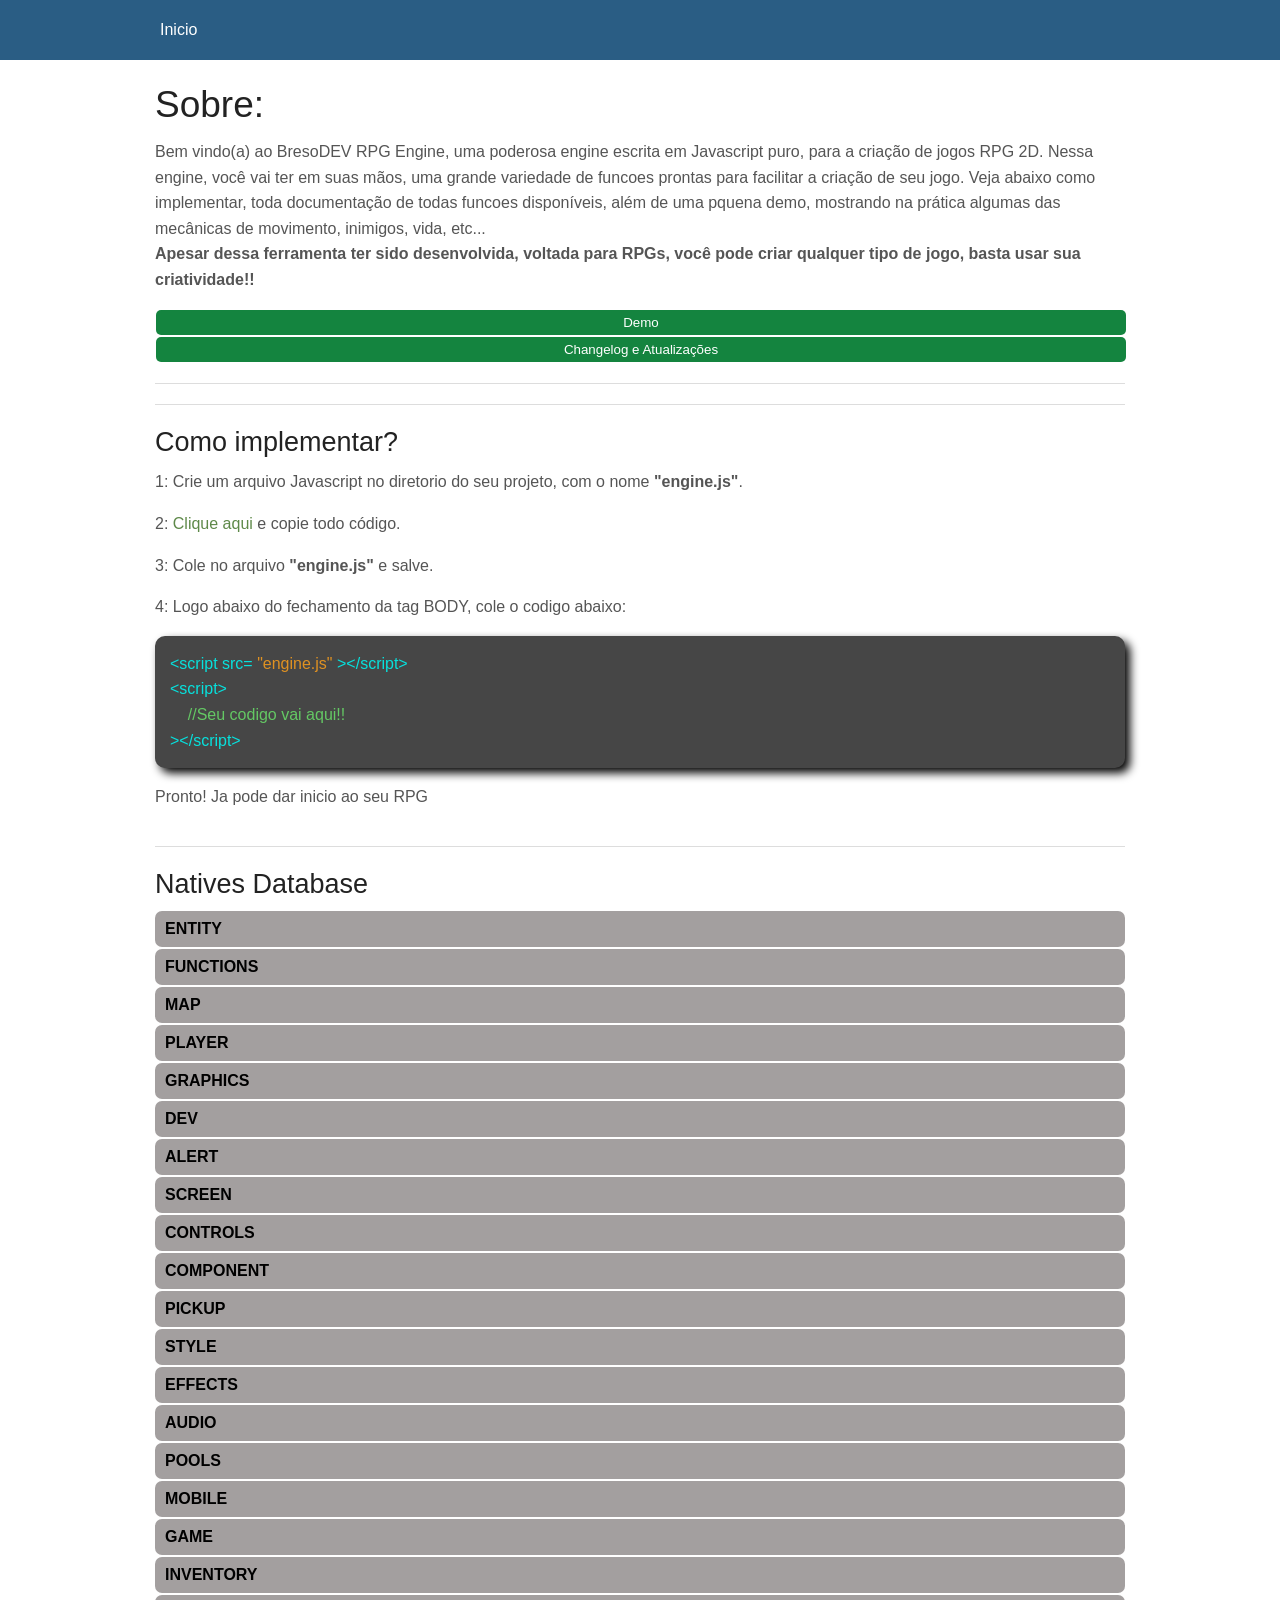
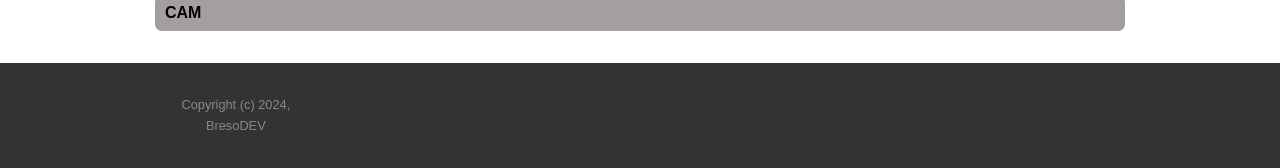
<file: index.html>
<!doctype html>
<html lang="pt_br">

<head>
      <meta charset="utf-8">
      <!-- Always force latest IE rendering engine or request Chrome Frame -->
      <meta content="IE=edge,chrome=1" http-equiv="X-UA-Compatible">
      <meta name="viewport" content="width=device-width, initial-scale=1.0" />

      <!-- Use title if it's in the page YAML frontmatter -->
      <title>BresoDEV RPG Engine</title>

      <meta name="description" content="BresoDEV Doc" />
      <meta name="keywords" content="bresodev" />
      <link href="all.css" rel="stylesheet" type="text/css" />
</head>

<style>
      p {
            margin-top: 0;
            margin-bottom: 0;
      }

      .codigo {

            background-color: rgb(70, 70, 70);
            color: aliceblue;
            padding: 15px;
            border-radius: 10px;
            box-shadow: 5px 5px 10px rgb(0, 0, 0);
            resize: none;
            width: 100%;
            word-break: break-all;
      }

      .e {

            background-color: rgb(70, 70, 70);
            color: aliceblue;
            padding: 15px;
            border-radius: 10px;
            box-shadow: 5px 5px 10px rgb(0, 0, 0);
            resize: none;
            width: 100%;
      }

      .vm {
            color: rgb(200, 100, 100);
      }

      .vd {
            color: rgb(100, 200, 100);
      }

      .az {
            color: rgb(84, 84, 125);
      }

      .lrj {
            color: rgb(223, 145, 34);
      }

      .am {
            color: rgb(242, 255, 0);
      }

      .comentario {
            color: rgb(24, 143, 93);
      }

      .cy {
            color: rgb(7, 225, 221);
      }

      .ling {
            color: rgb(255, 255, 255);
            background-color: black;
            width: 100%;
      }

      table {
            width: 100%;

      }

      tr,
      td {
            border: 1px solid #666;
            background-color: rgb(210, 210, 210);
            padding: 5px;
      }

      button {
            cursor: pointer;
            font-family: "Helvetica Neue", "Helvetica", Helvetica, Arial, sans-serif;

            width: 100%;
            text-decoration: none;
            padding: 5px;

            background-color: #008cba;
            color: white;
            border: none;
            font-weight: normal !important;
            margin: 1px !important;
            border-radius: 5px;
      }

      /*--------------------------------*/
      .bg-vd {
            background-color: rgb(20, 132, 63);
      }

      .bg-vm {
            background-color: rgb(228, 77, 77);
      }

      /*--------------------------------*/
      .hover-bg-vd:hover {
            background-color: rgb(20, 132, 63);
      }

      .hover-bg-vm:hover {
            background-color: rgb(228, 77, 77);
      }

      .hover-bg-az:hover {
            background-color: #008cba;
      }


      .hover-bg-br:hover {
            background-color: aliceblue;
      }

      .hover-bg-pt:hover {
            background-color: rgb(0, 0, 0);
      }

      /*--------------------------------*/
      .hover-f-vd:hover {
            color: rgb(20, 132, 63);
      }

      .hover-f-vm:hover {
            color: rgb(228, 77, 77);
      }

      .hover-f-az:hover {
            color: #008cba;
      }

      .hover-f-br:hover {
            color: aliceblue;
      }

      .hover-f-pt:hover {
            color: rgb(0, 0, 0);
      }

      details {
            background-color: #a39f9f;
            padding: 10px;
            border-radius: 7px;
            margin-top: 2px;
            color: rgb(0, 0, 0);
            cursor: pointer;
            transition: all 0.3s linear;
      }

      .details2 {
            word-break: break-all;
            background-color: #c4e4ff;
            padding: 10px;
            border-radius: 7px;
            margin-top: 2px;
            color: black;
            cursor: pointer;
      }

      summary {
            font-weight: bolder;
            list-style: none;
      }

      details:hover {
            background-color: #abe8d9;
            color: rgb(0, 0, 0);
      }
</style>

<body>
      <header class="contain-to-grid">
            <nav class="top-bar" data-topbar>
                  <ul class="title-area">
                        <li class="name">
                              <h1><a href="index.html">Inicio</a></h1>
                        </li>
                  </ul>

            </nav>
      </header>
      <div class="wrapper">
            <div class="row">
                  <div class="large-12 columns">
                        <br>
                        <h2>Sobre:</h2>
                  </div>
            </div>
            <div class="row">
                  <div class="large-12 columns">
                        <p>
                              Bem vindo(a) ao BresoDEV RPG Engine, uma poderosa engine escrita em Javascript puro, para
                              a criação
                              de
                              jogos RPG 2D. Nessa engine, você vai ter em suas mãos, uma grande variedade de funcoes
                              prontas para
                              facilitar
                              a criação de seu jogo. Veja abaixo como implementar, toda documentação de todas funcoes
                              disponíveis,
                              além
                              de uma pquena demo, mostrando na prática algumas das mecânicas de movimento, inimigos,
                              vida, etc...
                        </p>
                        <p><b>Apesar dessa ferramenta ter sido desenvolvida, voltada para RPGs, você pode criar qualquer
                                    tipo de
                                    jogo,
                                    basta usar
                                    sua criatividade!!</b>
                        </p>
                        <br>
                        <center>
                              <a href="engine.html"><button class="bg-vd">Demo</button></a>
                              <a href="changelog.html"><button class="bg-vd">Changelog e Atualizações</button></a>
                        </center>
                        <hr>



                        <hr>
                        <h3>Como implementar?</h3>
                        <p>1: Crie um arquivo Javascript no diretorio do seu projeto, com o nome <b>"engine.js"</b>.</p>
                        <br>
                        <p>2: <a href="engine.js" target="_blank" rel="noopener noreferrer">Clique aqui</a> e copie todo
                              código.
                        </p><br>
                        <p>3: Cole no arquivo <b>"engine.js"</b> e salve.</p><br>
                        <p>4: Logo abaixo do fechamento da tag BODY, cole o codigo abaixo:</p><br>
                        <p class="codigo">

                              <font class="cy">&#60;script&nbsp;src=</font>
                              <font class="lrj">"engine.js"</font>
                              <font class="cy">&#62;&#60;/script&#62;</font><br>

                              <font class="cy">&#60;script&#62;</font><br>
                              <font class="vd">&nbsp;&nbsp;&nbsp;&nbsp;//Seu codigo vai aqui!!</font><br>
                              <font class="cy">&#62;&#60;/script&#62;</font><br>

                        </p><br>
                        <p>Pronto! Ja pode dar inicio ao seu RPG</p>
                        <br>
                        <hr>
                        <h3>Natives Database</h3>

                        <div id="nativos">

                        </div>




                  </div>
            </div>

      </div>
      <div class="row">
            <div class="large-12 columns">
                  <p>
                  </p>
            </div>
      </div>
      </div>
      <footer class="footer row">
            <div class="columns">
                  <div class="footer_lists-container row collapse">
                        <div class="footer_social columns large-2">
                              <p class="footer_copyright">Copyright (c) 2024, BresoDEV</p>
                        </div>
                        <ul class="footer_links columns large-9">
                              <!--
            <li><a href="github.html">Github</a></li>
          <li><a href="github.html">Github</a></li>
          <li><a href="github.html">Github</a></li>
          <li><a href="github.html">Github</a></li>
          <li><a href="github.html">Github</a></li>
          -->
                        </ul>
                  </div>
            </div>
      </footer>
</body>

<script>

      var itens = [


            [
                  'ENTITY',
                  'GET_ENTITY_COLLIDED',
                  'Retorna o objeto que outro objeto colidiu<br>Antes, deve-se verificar se colidiu com algo, usando <b>IS_ENTITY_COLLIDED_TO_ANY_COLLISION_BLOCK</b>',
                  'entity',//parametros
                  `
            entity = Elemento a ser utilizado
            `,
                  `
            var obj = ENTITY.GET_ENTITY_COLLIDED(PLAYER.PLAYER_PED_ID())
            `
            ],

            [
                  'ENTITY',
                  'SHOOT_ENTITY',
                  'Cria um projetil que vai em direção de um objeto',
                  'textura, w, h, entity, velocidade',
                  `
            <p><b>textura</b>: Textura do projetil</p>
              <p><b>w</b>: Largura do projetil</p>
              <p><b>h</b>: Altura do projetil</p>
              <p><b>entity</b>: Elemento a ser aplicado</p>
              <p><b>velocidade</b>: Velocidade do tiro</p>
            `,
                  `
            ENTITY.SHOOT_ENTITY('tiro.png',10,10,document.getElementById( "inimigo"),2);
            `
            ],

            [
                  'FUNCTIONS',
                  'CREATE_SHOOT_TO_COORD',
                  'Cria um projetil que vai em direção de uma coordenada',
                  'textura, w, h, destinationX, destinationY, velocidade,destroyEntityCollided',
                  `
            <p><b>textura</b>: Textura do projetil</p>
              <p><b>w</b>: Largura do projetil</p>
              <p><b>h</b>: Altura do projetil</p>
              <p><b>destinationX</b>: Coordenada X</p>
              <p><b>destinationY</b>: Coordenada Y</p>
              <p><b>velocidade</b>: Velocidade do tiro</p>
              <p><b>destroyEntityCollided</b>: Destroi ou nao o alvo</p>
            `,
                  `
                  FUNCTIONS.CREATE_SHOOT_TO_COORD('tiro.png',10,10,200,200,2,true);
            `
            ],

            [
                  'ENTITY',//namespace
                  'SAVE_ENTITY_COORDS',//nome do nativo
                  'Serve para salvar temporariamente, a posição de um elemento',//descricao do nativo
                  'entity',//parametros
                  `
            <p><b>entity</b>: Elemento a ser aplicado</p>
            `,
                  `
            ENTITY.
              SAVE_ENTITY_COORDS(
              document.getElementById(
              "meu_elemento"
              ))
              ;
            `
            ],

            [
                  'ENTITY',//namespace
                  'RESTORE_ENTITY_COORDS',//nome do nativo
                  'Serve para restaurar a posição salva de um elemento (se existir)<br>Para salvar, use <b>SAVE_ENTITY_COORDS</b>',//descricao do nativo
                  'entity',//parametros
                  `
            <p><b>entity</b> = Elemento a ser aplicado</p>
            `,
                  `
            ENTITY.
              RESTORE_ENTITY_COORDS(
              document.getElementById(
              "meu_elemento"
              ))
              ;
            `
            ],

            [
                  'ENTITY',//namespace
                  'IS_ENTITY_COLLIDED_TO_ANY_COLLISION_BLOCK',//nome do nativo
                  'Serve para verificar se um elemento colidiu com um bloco de colisão.<br>Para saber mais sobre blocos de colisão, veja ADD_COLLISION_TO_ENTITY',//descricao do nativo
                  'entity',//parametros
                  `
            <p>entity = Elemento a ser aplicado a verificação</p>
            `,
                  `
            if (
  ENTITY.
  IS_ENTITY_COLLIDED_TO_ANY_COLLISION_BLOCK(
  document.getElementById(
  "meu_elemento"
  ))) {
  &nbsp;&nbsp;&nbsp;&nbsp;//bateu
  }
            `
            ],

            [
                  'ENTITY',//namespace
                  'IS_VISIBLE',//nome do nativo
                  'Serve para verificar se um elemento está visivel na tela.',//descricao do nativo
                  'entity',//parametros
                  'entity = Elemento a ser aplicado a verificação',
                  `
            if (
  ENTITY.
  IS_VISIBLE(
  document.getElementById(
  "meu_elemento"
  ))) {
  &nbsp;&nbsp;&nbsp;&nbsp;//esta visivel
  }
            `
            ],

            [
                  'ENTITY',//namespace
                  'SET_ENTITY_ON_SCREEN_CENTER',//nome do nativo
                  'Serve para posicionar um elemento no centro da tela.',//descricao do nativo
                  'entity',//parametros
                  `
            entity = Elemento a ser aplicado a verificação
            `,
                  `
            ENTITY.
  SET_ENTITY_ON_SCREEN_CENTER(
  document.getElementById(
  "meu_elemento"
  ));
            `
            ],

            [
                  'ENTITY',//namespace
                  'SET_ENTITY_SIZE',//nome do nativo
                  'Serve para definir a largura e altura de um elemento.',//descricao do nativo
                  'entity, x, y',//parametros
                  `
            entity = Elemento a ser aplicado<br>
            x = Largura a ser aplicada no elemento<br>
            y = Altura a ser aplicada no elemento<br>
            `,
                  `
            //100px por 100px<br>
  ENTITY.
  SET_ENTITY_SIZE(
  document.getElementById(
  "meu_elemento"
  ,100,100
  ));
            `
            ],

            [
                  'ENTITY',//namespace
                  'SET_ENTITY_TEXTURE',//nome do nativo
                  'Serve para definir a textura de um elemento.',//descricao do nativo
                  'entity, textura',//parametros
                  `
            entity = Elemento a ser aplicado<br>
            textura = Caminho da textura a ser aplicada no elemento
            `,
                  `
            ENTITY.
  SET_ENTITY_TEXTURE(
  document.getElementById(
  "meu_elemento"
  ,
  "novaImg.png"
  ));
            `
            ],

            [
                  'ENTITY',//namespace
                  'GET_ENTITY_ALPHA',//nome do nativo
                  'Serve para obter a opacidade de um elemento.',//descricao do nativo
                  'entity',//parametros
                  `
            entity = Elemento a ser aplicado
            `,
                  `
            console.log(
  ENTITY.
  GET_ENTITY_ALPHA(
  document.getElementById(
  "meu_elemento"
  )));
            `
            ],

            [
                  'ENTITY',//namespace
                  'SET_ENTITY_ALPHA',//nome do nativo
                  'Serve para aplicar uma opacidade a um elemento.',//descricao do nativo
                  'entity, alpha',//parametros
                  `
            entity = Elemento a ser aplicado<br>
            alpha = Valor a ser aplicado (0 a 100)
            `,
                  `
            ENTITY.
  SET_ENTITY_ALPHA(
  document.getElementById(
  "meu_elemento"
  ,60
  ));
            `
            ],

            [
                  'ENTITY',//namespace
                  'GET_ENTITY_ROTATION',//nome do nativo
                  'Serve para obter a rotação de um elemento.',//descricao do nativo
                  'entity',//parametros
                  `
            entity = Elemento a ser aplicado
            `,
                  `
            console.log(
  ENTITY.
  GET_ENTITY_ROTATION(
  document.getElementById(
  "meu_elemento"
  )));
            `
            ],

            [
                  'ENTITY',//namespace
                  'SET_ENTITY_ROTATION',//nome do nativo
                  'Serve para aplicar uma rotação a um elemento.',//descricao do nativo
                  'entity, angulo',//parametros
                  `
            entity = Elemento a ser aplicado<br>
            angulo = Valor a ser aplicado (0 a 360)
            `,
                  `
            ENTITY.
  SET_ENTITY_ROTATION(
  document.getElementById(
  "meu_elemento"
  ,90
  ));
            `
            ],

            [
                  'ENTITY',//namespace
                  'SET_ENTITY_BACKCOLOR',//nome do nativo
                  'Serve para aplicar uma cor de fundo a um elemento.',//descricao do nativo
                  'entity, color',//parametros
                  `
            entity = Elemento a ser aplicado<br>
           color = Cor a ser aplicada (nome ou rgb)
            `,
                  `
            ENTITY.
  SET_ENTITY_BACKCOLOR(
  document.getElementById(
  "meu_elemento"
  ,
  "red"
  ));
            `
            ],

            [
                  'ENTITY',//namespace
                  'DELETE_ENTITY',//nome do nativo
                  'Serve para deletar um elemento.',//descricao do nativo
                  'entity',//parametros
                  `
            entity = Elemento a ser utilizado<br>
            `,
                  `
            ENTITY.
  DELETE_ENTITY(
  document.getElementById(
  "meu_elemento"
  ));
            `
            ],

            [
                  'ENTITY',//namespace
                  'GET_ENTITY',//nome do nativo
                  'Serve para obter um elemento.<br>Substitue o <b>document.getElementById</b>',//descricao do nativo
                  'entity',//parametros
                  `
            entity = Elemento a ser obtido (ID ou Variavel)
            `,
                  `
            var
  meu_elemento
  = ENTITY.
  GET_ENTITY(
  "meu_elemento"
  );
            `
            ],

            [
                  'ENTITY',//namespace
                  'MOVE_ENTITY_TO_COORDS_WITH_DELAY',//nome do nativo
                  'Serve para movimentar um elemento pelo mapa.',//descricao do nativo
                  'entity, x, y, tempo, tipo',//parametros
                  `
            entity = Elemento a ser obtido (ID ou Variavel)<br>
            x = Posição X final<br>
            y = Posição Y final<br>
            tempo = Tempo de execução (padrao = 1)<br>
            tipo = Tipo de movimento (padrao = 'linear')<br>
            `,
                  `
            //Movimenta o elemento ate x=300 e y=400<br>
  ENTITY.
  MOVE_ENTITY_TO_COORDS_WITH_DELAY(
  "meu_elemento"
  ,300,400
  );
            `
            ],

            [
                  'ENTITY',//namespace
                  'GET_ENTITY_SIZE',//nome do nativo
                  'Serve para obter o tamanho de um elemento.',//descricao do nativo
                  'entity',//parametros
                  `
            entity = Elemento a ser utilizado
            `,
                  `
            //Largura:<br>
  console.log(
  ENTITY.
  GET_ENTITY_SIZE(
  document.getElementById(
  "meu_elemento"
  ))
  .x
  );
  <br><br>
  //Altura:<br>
  console.log(
  ENTITY.
  GET_ENTITY_SIZE(
  document.getElementById(
  "meu_elemento"
  ))
  .y
  );
            `
            ],

            [
                  'ENTITY',//namespace
                  'GET_ENTITY_X_COORD',//nome do nativo
                  'Serve para obter a posicao X de um elemento relativo ao mapa.',//descricao do nativo
                  'entity',//parametros
                  `
            entity = Elemento a ser utilizado
            `,
                  `
            console.log(
  ENTITY.
  GET_ENTITY_X_COORD(
  document.getElementById(
  "meu_elemento"
  )));
            `
            ],

            [
                  'ENTITY',//namespace
                  'GET_ENTITY_Y_COORD',//nome do nativo
                  'Serve para obter a posicao Y de um elemento relativo ao mapa.',//descricao do nativo
                  'entity',//parametros
                  `
            entity = Elemento a ser utilizado
            `,
                  `
            console.log(
  ENTITY.
  GET_ENTITY_Y_COORD(
  document.getElementById(
  "meu_elemento"
  )));
            `
            ],

            [
                  'ENTITY',//namespace
                  'GET_ENTITY_CENTER_X_COORD',//nome do nativo
                  'Serve para obter a posicao central X de um elemento relativo ao mapa.',//descricao do nativo
                  'entity',//parametros
                  `
            entity = Elemento a ser utilizado
            `,
                  `
            console.log(
  ENTITY.
  GET_ENTITY_CENTER_X_COORD(
  document.getElementById(
  "meu_elemento"
  )));
            `
            ],

            [
                  'ENTITY',//namespace
                  'GET_ENTITY_CENTER_Y_COORD',//nome do nativo
                  'Serve para obter a posicao central Y de um elemento relativo ao mapa.',//descricao do nativo
                  'entity',//parametros
                  `
            entity = Elemento a ser utilizado
            `,
                  `
            console.log(
  ENTITY.
  GET_ENTITY_CENTER_Y_COORD(
  document.getElementById(
  "meu_elemento"
  )));
            `
            ],

            [
                  'ENTITY',//namespace
                  'GET_ENTITY_X_COORD_ON_SCREEN',//nome do nativo
                  'Serve para obter a posicao X de um elemento relativo a tela.',//descricao do nativo
                  'entity',//parametros
                  `
            entity = Elemento a ser utilizado
            `,
                  `
            console.log(
  ENTITY.
  GET_ENTITY_X_COORD_ON_SCREEN(
  document.getElementById(
  "meu_elemento"
  )));
            `
            ],

            [
                  'ENTITY',//namespace
                  'GET_ENTITY_Y_COORD_ON_SCREEN',//nome do nativo
                  'Serve para obter a posicao Y de um elemento relativo a tela.',//descricao do nativo
                  'entity',//parametros
                  `
            entity = Elemento a ser utilizado
            `,
                  `
            console.log(
  ENTITY.
  GET_ENTITY_Y_COORD_ON_SCREEN(
  document.getElementById(
  "meu_elemento"
  )));
            `
            ],

            [
                  'ENTITY',//namespace
                  'GET_ENTITY_CENTER_X_COORD_ON_SCREEN',//nome do nativo
                  'Serve para obter a posicao central X de um elemento relativo a tela.',//descricao do nativo
                  'entity',//parametros
                  `
            entity = Elemento a ser utilizado
            `,
                  `
            console.log(
  ENTITY.
  GET_ENTITY_CENTER_X_COORD_ON_SCREEN(
  document.getElementById(
  "meu_elemento"
  )));
            `
            ],
            [
                  'ENTITY',//namespace
                  'GET_ENTITY_CENTER_Y_COORD_ON_SCREEN',//nome do nativo
                  'Serve para obter a posicao central Y de um elemento relativo a tela.',//descricao do nativo
                  'entity',//parametros
                  `
            entity = Elemento a ser utilizado
            `,
                  `
            console.log(
  ENTITY.
  GET_ENTITY_CENTER_Y_COORD_ON_SCREEN(
  document.getElementById(
  "meu_elemento"
  )));
            `
            ],

            [
                  'ENTITY',//namespace
                  'DOES_ENTITY_EXIST',//nome do nativo
                  'Serve para verificar se um elemento existe.',//descricao do nativo
                  'entity',//parametros
                  `
            entity = Elemento a ser utilizado
            `,
                  `
            if (
  ENTITY.
  DOES_ENTITY_EXIST(
  document.getElementById(
  "meu_elemento"
  ))) {<br>
  &nbsp;&nbsp;&nbsp;&nbsp;//existe<br>
  }
            `
            ],

            [
                  'ENTITY',//namespace
                  'IS_ENTITY_COLLIDED_TO_ENTITY',//nome do nativo
                  'Serve para verificar se um elemento colidiu com outro.',//descricao do nativo
                  'entity1, entity2',//parametros
                  `
            entity1 = Elemento 1 a ser utilizado<br>
            entity2 = Elemento 2 a ser utilizado
            `,
                  `
            if ()
            ENTITY.
  IS_ENTITY_COLLIDED_TO_ENTITY(
  document.getElementById(
  "meu_elemento"
  )
  ,
  document.getElementById(
  "meu_elemento"
  )
  )) {<br>
  &nbsp;&nbsp;&nbsp;&nbsp;//colidiu<br>
  }
            `
            ],

            [
                  'ENTITY',//namespace
                  'IS_ENTITY_NEAR_ENTITY',//nome do nativo
                  'Serve para verificar se um elemento está próximo outro.',//descricao do nativo
                  'entity1, entity2, distancia',//parametros
                  `
            entity1 = Elemento 1 a ser utilizado<br>
            entity2 = Elemento 2 a ser utilizado<br>
            distancia = Distancia (padrao = 5)
            `,
                  `
            if (
  ENTITY.
  IS_ENTITY_NEAR_ENTITY(
  document.getElementById(
  "meu_elemento"
  )
  ,
  document.getElementById(
  "meu_elemento"
  )
  ,5
  )) {<br>
  &nbsp;&nbsp;&nbsp;&nbsp;//está perto<br>
  }
            `
            ],

            [
                  'ENTITY',//namespace
                  'IS_ENTITY_AT_COORD',//nome do nativo
                  'Serve para verificar se um elemento está em uma posição.',//descricao do nativo
                  'entity, x, y, radius',//parametros
                  `
            entity = Elemento a ser aplicado a verificação<br>
  x = Posição X<br>
  y = Posição Y<br>
  radius = Raio da distancia
            `,
                  `
            // posição 300x400 com raio de 5px<br>
  if (
  ENTITY.
  IS_ENTITY_AT_COORD(
  document.getElementById(
  "meu_elemento"
  )
  ,300, 400, 5
  )) {<br>
  &nbsp;&nbsp;&nbsp;&nbsp;//está perto<br>
  }
            `
            ],

            [
                  'ENTITY',//namespace
                  'SET_ENTITY_COORD',//nome do nativo
                  'Serve para reposicionar um elemento pelo mapa',//descricao do nativo
                  'entity, x, y',//parametros
                  `
            entity = Elemento a ser obtido (ID ou Variavel)<br>
  x = Posição X<br>
  y = Posição Y
            `,
                  `
            //Move o elemento ate x=300 e y=400<br>
  ENTITY.SET_ENTITY_COORD("meu_elemento",300,400);
            `
            ],

            [
                  'MAP',//namespace
                  'GET_MAP',//nome do nativo
                  'Serve para obter o mapa atual.',//descricao do nativo
                  ' ',//parametros
                  `
            Nenhum
            `,
                  `
            const
  meu_mapa
  = MAP.
  GET_MAP();
            `
            ],

            [
                  'MAP',//namespace
                  'GET_X_MAP_SIZE',//nome do nativo
                  'Serve para obter tamanho X do mapa.',//descricao do nativo
                  ' ',//parametros
                  `
            Nenhum
            `,
                  `
            console.log(
  MAP.
  GET_X_MAP_SIZE());
            `
            ],


            [
                  'MAP',//namespace
                  'GET_Y_MAP_SIZE',//nome do nativo
                  'Serve para obter tamanho Y do mapa.',//descricao do nativo
                  ' ',//parametros
                  `
            Nenhum
            `,
                  `
            console.log(
  MAP.
  GET_Y_MAP_SIZE());
            `
            ],

            [
                  'MAP',//namespace
                  'DRAW_MAP',//nome do nativo
                  'Serve para desenhar o mapa.',//descricao do nativo
                  'src, w, h',//parametros
                  `
            src = Caminho da imagem de fundo<br>
  w = Largura<br>
  h = Altura<br>
            `,
                  `
            const mapa = MAP.DRAW_MAP('fundo.png',2000,1000);
            `
            ],

            [
                  'PLAYER',//namespace
                  'CREATE_PLAYER',//nome do nativo
                  'Serve para criar o player principal',//descricao do nativo
                  'src, x, y, w, h',//parametros
                  `
            src = Caminho da imagem de fundo<br>
  x = Posicao X<br>
  y = Posicao Y<br>
  w = Largura<br>
  h = Altura
            `,
                  `
            const player = PLAYER.CREATE_PLAYER('player.png',200,200,20,20);
            `
            ],

            [
                  'PLAYER',//namespace
                  'PLAYER_PED_ID',//nome do nativo
                  'Serve para obter o player principal',//descricao do nativo
                  ' ',//parametros
                  `
            Nenhum
            `,
                  `
            const
  player
  = PLAYER.
  PLAYER_PED_ID();
            `
            ],

            [
                  'PLAYER',//namespace
                  'MOVE_PLAYER_RIGHT',//nome do nativo
                  'Serve para mover o player principal para a direita',//descricao do nativo
                  'pixels',//parametros
                  `
            pixels = Quants pixeis sera movimentado
            `,
                  `
            PLAYER.
  MOVE_PLAYER_RIGHT(5);
            `
            ],

            [
                  'PLAYER',//namespace
                  'MOVE_PLAYER_LEFT',//nome do nativo
                  'Serve para mover o player principal para a esquerda',//descricao do nativo
                  'pixels',//parametros
                  `
            pixels = Quants pixeis sera movimentado
            `,
                  `
            MOVE_PLAYER_LEFT(pixels)
            `
            ],

            [
                  'PLAYER',//namespace
                  'MOVE_PLAYER_UP',//nome do nativo
                  'Serve para mover o player principal para cima',//descricao do nativo
                  'pixels',//parametros
                  `
            pixels = Quants pixeis sera movimentado
            `,
                  `
            PLAYER.
  MOVE_PLAYER_UP(5);
            `
            ],

            [
                  'PLAYER',//namespace
                  'MOVE_PLAYER_DOWN',//nome do nativo
                  'Serve para mover o player principal para baixo',//descricao do nativo
                  'pixels',//parametros
                  `
            pixels = Quants pixeis sera movimentado
            `,
                  `
            PLAYER.MOVE_PLAYER_DOWN(5);
            `
            ],

            [
                  'GRAPHICS',//namespace
                  'DRAW_TEXT_ON_SCREEN',//nome do nativo
                  'Serve para escrever um texto permanente na tela<br>Nao precisa ser usado em loop<br>Pode ser apagado com o DELETE_ENTITY',//descricao do nativo
                  'text, x, y, color, tamFonte, font',//parametros
                  `
            text = Texto<br>
  x = Posição X<br>
  y = Posição Y<br>
  color = Cor do texto (padrao = 'black')<br>
  tamFonte = Tamanho da fonte (padrao = 25)<br>
  font = Tpo da fonte (padrao = 'monospace')<br>
            `,
                  `
            const texto = GRAPHICS.DRAW_TEXT_ON_SCREEN('hello',100,100);
            `
            ],

            [
                  'GRAPHICS',//namespace
                  'DRAW_TEXT_ON_MAP',//nome do nativo
                  'Serve para escrever um texto permanente no mapa<br>Nao precisa ser usado em loop<br>Pode ser apagado com o DELETE_ENTITY',//descricao do nativo
                  'text, x, y, color, tamFonte, font',//parametros
                  `
            text = Texto<br>
  x = Posição X<br>
  y = Posição Y<br>
  color = Cor do texto (padrao = 'black')<br>
  tamFonte = Tamanho da fonte (padrao = 25)<br>
  font = Tpo da fonte (padrao = 'monospace')<br>
            `,
                  `
            const
  texto
  = GRAPHICS.
  DRAW_TEXT_ON_MAP('hello',100,100);
            `
            ],

            [
                  'GRAPHICS',//namespace
                  'DRAW_SPRITE',//nome do nativo
                  'Serve para exibir uma textura permanente no mapa<br>Nao precisa ser usado em loop<br>Pode ser apagado com o DELETE_ENTITY',//descricao do nativo
                  'src, x, y, w, h',//parametros
                  `
            src = Caminho da imagem<br>
  x = Posição X<br>
  y = Posição Y<br>
  w = Largura<br>
  h = Altura<br>
            `,
                  `
            const img = GRAPHICS.DRAW_SPRITE('img.png',100,100,50,50);
            `
            ],

            [
                  'GRAPHICS',//namespace
                  'DRAW_RECT_ON_SCREEN',//nome do nativo
                  'Serve para exibir uma quadrado permanente na tela<br>Nao precisa ser usado em loop<br>Pode ser apagado com o DELETE_ENTITY',//descricao do nativo
                  'x , y , w , h, bg, fontColor, alpha',//parametros
                  `
            x = Posição X<br>
  y = Posição Y<br>
  w = Largura<br>
  h = Altura<br>
  bg = Cor de fundo (padrao = 'black')<br>
  fontColor = Cor da fonte (padrao = 'white')<br>
  alpha = Transparencia (padrao = '0.9')<br>
            `,
                  `
            const rect = GRAPHICS.DRAW_RECT_ON_SCREEN(100,100,50,50);
            `
            ],
            [
                  'GRAPHICS',//namespace
                  'DRAW_RECT_ON_MAP',//nome do nativo
                  'Serve para exibir uma quadrado permanente no mapa',//descricao do nativo
                  'x , y , w , h, bg, fontColor, alpha',//parametros
                  `
            x = Posição X<br>
  y = Posição Y<br>
  w = Largura<br>
  h = Altura<br>
  bg = Cor de fundo (padrao = 'black')<br>
  fontColor = Cor da fonte (padrao = 'white')<br>
  alpha = Transparencia (padrao = '0.9')<br>
            `,
                  `
            const rect = GRAPHICS.DRAW_RECT_ON_MAP(100,100,50,50);
            `
            ],

            [
                  'DEV',//namespace
                  'DRAW_GRID_LINES',//nome do nativo
                  'Serve para exibir linhas guias na tela<br>Nao precisa ser usado em loop',//descricao do nativo
                  'espacamento, color',//parametros
                  `
            espacamento = Espacamento entre linhas em pixeis<br>
            color = Cor da linha (padrao = 'black')
            `,
                  `
            DEV.DRAW_GRID_LINES(10);
            `
            ],

            [
                  'DEV',//namespace
                  'ADD_ALL_ENTITY_INFO_WHEN_MOUSE_IS_OVER',//nome do nativo
                  'Serve para exibir info dos elementos ao passar o mouse',//descricao do nativo
                  ' ',//parametros
                  `
            Nenhum
            `,
                  `
            DEV.ADD_ALL_ENTITY_INFO_WHEN_MOUSE_IS_OVER();
            `
            ],

            [
                  'DEV',//namespace
                  'DRAW_ENTITY_INFO_PANEL',//nome do nativo
                  'Serve para exibir um painel movimentavel para ajustes de um elementos',//descricao do nativo
                  'entity',//parametros
                  `
            entity = Elemento a ser utilizado
            `,
                  `
            DEV.DRAW_ENTITY_INFO_PANEL(PLAYER.PLAYER_PED_ID());
            `
            ],

            [
                  'DEV',//namespace
                  'CALL_SCENE_CREATOR',//nome do nativo
                  'Serve para exibir um painel movimentavel para criação de elementos',//descricao do nativo
                  ' ',//parametros
                  `
            Nenhum
            `,
                  `
            DEV.CALL_SCENE_CREATOR();
            `
            ],

            [
                  'ALERT',//namespace
                  'ADD_FOOT_INFO',//nome do nativo
                  'Serve para exibir uma mensagem no rodapé da tela',//descricao do nativo
                  'texto',//parametros
                  `
            texto = Mensagem a ser exibida
            `,
                  `
            ALERT.ADD_FOOT_INFO("ola bem vindo!");
            `
            ],

            [
                  'ALERT',//namespace
                  'SHOW_MESSAGE',//nome do nativo
                  'Serve para exibir uma mensagem normal da tela, usado para falas de personagens',//descricao do nativo
                  'texto, time',//parametros
                  `
            texto = Mensagem a ser exibida<br>
                time = Tempo ate desaparescer (em milisegundos)
            `,
                  `
            ALERT.SHOW_MESSAGE("ola bem vindo!",3000);
            `
            ],

            [
                  'ALERT',//namespace
                  'SHOW_MESSAGE_WITH_IMG',//nome do nativo
                  'Serve para exibir uma mensagem normal da tela com uma imagem, usado para falas de personagens',//descricao do nativo
                  'image,texto, time',//parametros
                  `
            image = Imagem a ser exibida<br>
                texto = Mensagem a ser exibida<br>
                time = Tempo ate desaparescer (em milisegundos)
            `,
                  `
            ALERT.SHOW_MESSAGE_WITH_IMG("inimigo.png", "Vou te matar!",3000);
            `
            ],

            [
                  'ALERT',//namespace
                  'SHOW_INFO',//nome do nativo
                  'Serve para exibir uma mensagem no canto inferior da tela',//descricao do nativo
                  'titulo, texto, corFundo, corFonte, tempo',//parametros
                  `
            titulo = Titulo da mensagem<br>
  texto = Mensagem a ser exibida<br>
  corFundo = Cor de fundo<br>
  corFonte = Cor da fonte<br>
  tempo = Tempo ate desaparescer (em milisegundos)
            `,
                  `
            ALERT.SHOW_INFO("Heyyyy", "Vou te matar!","black","white",3000);
            `
            ],

            [
                  'SCREEN',//namespace
                  'GET_X_SCREEN_SIZE',//nome do nativo
                  'Serve para obter a largura da tela.',//descricao do nativo
                  ' ',//parametros
                  `
            Nenhum
            `,
                  `
            console.log(SCREEN.GET_X_SCREEN_SIZE());
            `
            ],
            [
                  'SCREEN',//namespace
                  'GET_Y_SCREEN_SIZE',//nome do nativo
                  'Serve para obter a altura da tela.',//descricao do nativo
                  ' ',//parametros
                  `
            Nenhum
            `,
                  `
            console.log(SCREEN.GET_Y_SCREEN_SIZE());
            `
            ],

            [
                  'SCREEN',//namespace
                  'GET_CENTER_X_SCREEN',//nome do nativo
                  'Serve para obter o centro horizontal da tela',//descricao do nativo
                  ' ',//parametros
                  `
            Nenhum
            `,
                  `
            console.log(SCREEN.GET_CENTER_X_SCREEN());
            `
            ],
            [
                  'SCREEN',//namespace
                  'GET_CENTER_Y_SCREEN',//nome do nativo
                  'Serve para obter o centro vertical da tela',//descricao do nativo
                  ' ',//parametros
                  `
            Nenhum
            `,
                  `
            console.log(SCREEN.GET_CENTER_Y_SCREEN());
            `
            ],

            [
                  'CONTROLS',//namespace
                  'ADD_PLAYER_AWSD_MOVIMENT',//nome do nativo
                  'Adiciona movimentação ao player usando as teclas A,W,S,D',//descricao do nativo
                  'speed',//parametros
                  `
            speed = Velocidade de movimento
            `,
                  `
            CONTROLS.ADD_PLAYER_AWSD_MOVIMENT(4);
            `
            ],

            [
                  'CONTROLS',//namespace
                  'SHOW_MOBILE_CONTROLS',//nome do nativo
                  'Adiciona e exibe movimentação ao player usando o touchscreen',//descricao do nativo
                  'speed',//parametros
                  `
            speed = Velocidade de movimento
            `,
                  `
            CONTROLS.SHOW_MOBILE_CONTROLS(4);
            `
            ],
            [
                  'CONTROLS',
                  'ADD_MOUSE_MOVE_TO_ENTITY',
                  'Adiciona movimentação ao elemento usando o mouse',
                  'entity',
                  'entity = Elemento ',
                  'CONTROLS.ADD_MOUSE_MOVE_TO_ENTITY(PLAYER.PLAYER_PED_ID());',
            ]
            ,
            [
                  'COMPONENT',
                  'CREATE_PROGRESS_BAR',
                  'Adiciona uma barra de progresso a tela ou ao mapa',
                  'x, y, w, h, color, attach',//parametros
                  `
            x = Posição X<br>
  y = Posição Y<br>
  w = Largura<br>
  h = Altura<br>
  color = Cor de fundo<br>
  attach = Onde criar, tela ou no mapa
            `,
                  `
            //Criar na tela<br>var barra = COMPONENT.CREATE_PROGRESS_BAR(100,100,100,30,'red',tela);<br>//Criar no mapa<br>var barra = COMPONENT.CREATE_PROGRESS_BAR(100,100,100,30,'red');
            `
            ],

            [
                  'COMPONENT',//namespace
                  'SET_PROGRESS_BAR_VALUE',//nome do nativo
                  'Define o valor de uma barra de progresso',//descricao do nativo
                  'pb, value',//parametros
                  `
            pb = Barra<br>
  value = Valor (0 a 100)
            `,
                  `
            var barra = COMPONENT.CREATE_PROGRESS_BAR(100,100,100,30,'red',tela);<br>
            COMPONENT.SET_PROGRESS_BAR_VALUE(barra,50);
            `
            ],

            [
                  'COMPONENT',//namespace
                  'SET_PROGRESS_BAR_VALUE_WITH_COLOR',//nome do nativo
                  'Define o valor de uma barra de progresso com cores relativo ao valor<br>Cheia = Verde<br>Media = Amarelo<br>Quase vazia = Laranja<br>Vazia = Vermelho<br>',//descricao do nativo
                  'pb, value',//parametros
                  `
            pb = Barra<br>
value = Valor (0 a 100)
            `,
                  `
            var barra = COMPONENT.CREATE_PROGRESS_BAR(100,100,100,30,'red',tela);<br>COMPONENT.SET_PROGRESS_BAR_VALUE_WITH_COLOR(barra,50);
            `
            ],

            [
                  'COMPONENT',//namespace
                  'GET_PROGRESS_BAR_VALUE',//nome do nativo
                  'Retorna o valor de uma barra de progresso',//descricao do nativo
                  'bar',//parametros
                  `
            bar = Barra
            `,
                  `
            var barra = COMPONENT.CREATE_PROGRESS_BAR(100,100,100,30,'red',tela);<br>
  
  COMPONENT.SET_PROGRESS_BAR_VALUE(barra,50);//define 50<br>
  
  console.log(COMPONENT.GET_PROGRESS_BAR_VALUE(barra));
            `
            ],

            [
                  'PICKUP',//namespace
                  'CREATE_PICKUP_ITEM',//nome do nativo
                  'Cria um item coletavel no mapa com animação',//descricao do nativo
                  'sprite, x, y, w, h',//parametros
                  `
            sprite = Imagem<br>
  x = Posição X<br>
  y = Posição Y<br>
  w = Largura<br>
  h = Altura<br>
            `,
                  `
            var vida = PICKUP.CREATE_PICKUP_ITEM('vida.png',100,100,30,30);
            `
            ],

            [
                  'PICKUP',//namespace
                  'IS_PICKUP_COLLECTED',//nome do nativo
                  'Verifica se um item coletavel foi coletado',//descricao do nativo
                  'pickup',//parametros
                  `
            pickup = Coletavel
            `,
                  `
            var vida = PICKUP.CREATE_PICKUP_ITEM('vida.png',100,100,30,30);<br><br>
  //loop <br>

  if (PICKUP.IS_PICKUP_COLLECTED(vida)){ <br>
  &nbsp;&nbsp;&nbsp;&nbsp;&nbsp;//coletado <br>
  }
            `
            ],

            [
                  'FUNCTIONS',//namespace
                  'GET_RANDON_INT',//nome do nativo
                  'Gera um numero inteiro aleatório entre 2 numeros',//descricao do nativo
                  'min, max',//parametros
                  `
            min = Valor minimo<br>
  max = Valor maximo<br>
            `,
                  `
            //entre 100 e 200 <br>
  console.log(FUNCTIONS.GET_RANDON_INT(100,200));
            `
            ],

            [
                  'FUNCTIONS',//namespace
                  'GET_RANDON_FLOAT',//nome do nativo
                  'Gera um numero float aleatório entre 2 numeros',//descricao do nativo
                  'min, max',//parametros
                  `
            min = Valor minimo<br>
  max = Valor maximo<br>
            `,
                  `
            //entre 100.0 e 200.0 <br>
  console.log(FUNCTIONS.GET_RANDON_FLOAT(100.0,200.0));
            `
            ],

            [
                  'FUNCTIONS',//namespace
                  'RELOAD_GAME',//nome do nativo
                  'Recarrega o jogo',//descricao do nativo
                  ' ',//parametros
                  `
            Nenhum
            `,
                  `
            FUNCTIONS.RELOAD_GAME();
            `
            ],

            [
                  'STYLE',//namespace
                  'SET_BORDER_RADIUS',//nome do nativo
                  'Define o arrendondamento de borda de um elemento',//descricao do nativo
                  'entity, value',//parametros
                  `
            entity = Elemento<br>
  value = Valor<br>
            `,
                  `
            STYLE.SET_BORDER_RADIUS(PLAYER.PLAYER_PED_ID(),10);
            `
            ],

            [
                  'EFFECTS',//namespace
                  'SEPIA',//nome do nativo
                  'Aplica o efeito sepia a um elemento',//descricao do nativo
                  'entity',//parametros
                  `
            entity = Elemento a ser utilizado
            `,
                  `
            EFFECTS.SEPIA(PLAYER.PLAYER_PED_ID());
            `
            ],

            [
                  'EFFECTS',//namespace
                  'BLACK_AND_WHITE',//nome do nativo
                  'Aplica o efeito preto e branco a um elemento',//descricao do nativo
                  'entity',//parametros
                  `
            entity = Elemento a ser utilizado
            `,
                  `
            EFFECTS.BLACK_AND_WHITE(PLAYER.PLAYER_PED_ID());
            `
            ],

            [
                  'EFFECTS',//namespace
                  'BLUR_ITEM',//nome do nativo
                  'Aplica o efeito borrado a um elemento',//descricao do nativo
                  'entity',//parametros
                  `
            entity = Elemento a ser utilizado<br>
            `,
                  `
            EFFECTS.BLUR_ITEM(PLAYER.PLAYER_PED_ID());
            `
            ],

            [
                  'EFFECTS',//namespace
                  'REMOVE_ALL',//nome do nativo
                  'Remove todos efeitos de um elemento',//descricao do nativo
                  'entity',//parametros
                  `
            entity = Elemento a ser utilizado
            `,
                  `
            EFFECTS.REMOVE_ALL(PLAYER.PLAYER_PED_ID());
            `
            ],

            [
                  'AUDIO',//namespace
                  'CREATE_AUDIO',//nome do nativo
                  'Cria um audio',//descricao do nativo
                  'src',//parametros
                  `
            src = Caminho do audio
            `,
                  `
            AUDIO.CREATE_AUDIO(musica_ambiente.mp3);
            `
            ],

            [
                  'AUDIO',//namespace
                  'PLAY_AUDIO',//nome do nativo
                  'Executa um audio 1x',//descricao do nativo
                  'src',//parametros
                  `
            src = Elemento do audio
            `,
                  `
            var musica = AUDIO.CREATE_AUDIO(musica_ambiente.mp3);<br> 
  AUDIO.PLAY_AUDIO(musica);
            `
            ],

            [
                  'AUDIO',//namespace
                  'PLAY_AUDIO_IN_LOOP',//nome do nativo
                  'Executa um audio em loop',//descricao do nativo
                  'src',//parametros
                  `
            src = Elemento do audio
            `,
                  `
            var musica = AUDIO.CREATE_AUDIO(musica_ambiente.mp3); <br>
  AUDIO.PLAY_AUDIO_IN_LOOP(musica);
            `
            ],

            [
                  'AUDIO',//namespace
                  'STOP_AUDIO',//nome do nativo
                  'Para um audio',//descricao do nativo
                  'src',//parametros
                  `
            src = Elemento do audio
            `,
                  `
            var musica = AUDIO.CREATE_AUDIO(musica_ambiente.mp3); <br>
  AUDIO.PLAY_AUDIO_IN_LOOP(musica); <br>
  AUDIO.STOP_AUDIO(musica);
            `
            ],

            [
                  'AUDIO',//namespace
                  'SET_AUDIO_VOLUME',//nome do nativo
                  'Define o volume de um audio',//descricao do nativo
                  'src,vol',//parametros
                  `
            src = Elemento do audio<br>
  vol = Volume do audio (0 a 100)
            `,
                  `
            var musica = AUDIO.CREATE_AUDIO(musica_ambiente.mp3); <br>
  AUDIO.PLAY_AUDIO_IN_LOOP(musica); <br>
  AUDIO.SET_AUDIO_VOLUME(musica, 70);
            `
            ],

            [
                  'AUDIO',//namespace
                  'DELETE_AUDIO',//nome do nativo
                  'Deleta um audio',//descricao do nativo
                  'src',//parametros
                  `
            src = Elemento do audio
            `,
                  `
            var musica = AUDIO.CREATE_AUDIO(musica_ambiente.mp3); <br>

  AUDIO.DELETE_AUDIO(musica);
            `
            ],



            [
                  'ENTITY',//namespace
                  'SHOOT_ENTITY',//nome do nativo
                  'Cria um projetil que vai em direção de um objeto',//descricao do nativo
                  'textura, w, h, entity, velocidade',//parametros
                  `
            textura: <br>
            w: <br> 
            h: <br> 
            entity: <br> 
            velocidade: 
            `,
                  `
            ENTITY.SHOOT_ENTITY('BALA.PNG',10,10,inimigo,5)
            `
            ],


            [
                  'ENTITY',//namespace
                  'MAKE_ENTITY_FOLLOW_PLAYER',//nome do nativo
                  'Faz com que um elemento siga ou vá na direção do jogador',//descricao do nativo
                  'entity, speed, infinite',//parametros
                  `
            entity = Elemento a ser utilizado<br>
            speed = velocidade<br>
            infinite = bool para seguir infinitamente ou não
            `,
                  `
                  ENTITY.MAKE_ENTITY_FOLLOW_PLAYER(document.getElementById( "inimigo" ),5,true)
            `
            ],

            [
                  'ENTITY',//namespace
                  'MAKE_ENTITY_FOLLOW_ENTITYMAKE_ENTITY_FOLLOW_ENTITY',//nome do nativo
                  'Faz com que um elemento siga ou vá na direção de outro elemento',//descricao do nativo
                  'entity1, entity2, speed, infinite',//parametros
                  `
                  entity1 = Elemento seguidor<br>
                  entity2 = Elemento seguido<br>
            speed = velocidade<br>
            infinite = bool para seguir infinitamente ou não
            `,
                  `
                  ENTITY.MAKE_ENTITY_FOLLOW_ENTITY(document.getElementById( "inimigo"),PLAYER.PLAYER_PED_ID(),5,true)
            `
            ],

            [
                  'ENTITY',//namespace
                  'DESTROY_ENTITY_WHEN_COLLIDE_TO_ANY_ENTITY',//nome do nativo
                  'Faz com que um elemento se auto-destrua ao colidir com qualquer bloco com colisão (não necessita ser chamada em loop)',//descricao do nativo
                  'entity',//parametros
                  `
            entity = Elemento a ser utilizado<br>
            `,
                  `
                  ENTITY.DESTROY_ENTITY_WHEN_COLLIDE_TO_ANY_ENTITY(PLAYER.PLAYER_PED_ID());
            `
            ],

            [
                  'MAP',//namespace
                  'GET_MAP_IMG',//nome do nativo
                  'Retorna o caminho da imagem do mapa atual',//descricao do nativo
                  ' ',//parametros
                  `
            Nenhum
            `,
                  `
            console.log(MAP.GET_MAP_IMG())
            `
            ],

            [
                  'MAP',//namespace
                  'SET_MAP_IMG',//nome do nativo
                  'Define a imagem do mapa atual',//descricao do nativo
                  'src',//parametros
                  `
            src = Caminho da imagem
            `,
                  `
            MAP.SET_MAP_IMG('floresta.png')
            `
            ],

            [
                  'MAP',//namespace
                  'DRAW_MINIMAP',//nome do nativo
                  'Exibe/oculta a miniatura do mapa atual atraves de uma tecla qualquer',//descricao do nativo
                  'OpenKey',//parametros
                  `
                  OpenKey = Tecla a ser utilizado para exibir<br>
            `,
                  `
                  MAP.DRAW_MINIMAP('m');
            `
            ],

            [
                  'CONTROLS',//namespace
                  'ADD_KEYBOARD_EVENT',//nome do nativo
                  'Executa uma função atraves de uma tecla qualquer',//descricao do nativo
                  'tecla, voids',//parametros
                  `
                  tecla = Tecla que ativa<br>
                  voids = Função<br>
            `,
                  `
                  CONTROLS.ADD_KEYBOARD_EVENT('k',()=>{<br>
                  &nbsp;&nbsp;&nbsp;&nbsp;console.log('blabla');<br>
                  })
            `
            ],

            [
                  'POOLS',//namespace
                  'GET_ALL_ENTITYS_WITH_COLLISION',//nome do nativo
                  'Retorna um array com todos elementos do mapa que possue colisão',//descricao do nativo
                  ' ',//parametros
                  `Nenhum`,//explicacao
                  `
                  var objs = POOLS.GET_ALL_ENTITYS_WITH_COLLISION();
                  `//exemplo
            ],

            [
                  'ENTITY',//namespace
                  'SET_AS_ENEMY',//nome do nativo
                  'Define um elemento como inimigo, podendo perseguir ou não o jogador',//descricao do nativo
                  'entity, followPlayer',//parametros
                  `
            entity = Elemento a ser utilizado<br>
            followPlayer = Se deve seguir ou não o player
            `,
                  `
                  ENTITY.SET_AS_ENEMY(inimigo,true)
            `
            ],

            [
                  'ENTITY',//namespace
                  'SET_AS_FRIEND',//nome do nativo
                  'Define um elemento como amigo',//descricao do nativo
                  'entity',//parametros
                  `
            entity = Elemento a ser utilizado<br>
            `,
                  `
                  ENTITY.SET_AS_FRIEND(inimigo,true)
            `
            ],

            [
                  'POOLS',//namespace
                  'GET_ALL_ENEMYS',//nome do nativo
                  'Retorna um array com todos elementos do mapa que são inimigos',//descricao do nativo
                  ' ',//parametros
                  `
                  Nenhum
            `,
                  `
            var objs = POOLS.GET_ALL_ENEMYS();
            `
            ],

            [
                  'POOLS',//namespace
                  'GET_ALL_FRIENDS',//nome do nativo
                  'Retorna um array com todos elementos do mapa que são amigos',//descricao do nativo
                  ' ',//parametros
                  `
                  Nenhum
            `,
                  `
                  var objs = POOLS.GET_ALL_FRIENDS();
            `
            ],

            [
                  'ENTITY',//namespace
                  'SET_ENTITY_NO_LONGER_NEEDED',//nome do nativo
                  'Deleta um elemento permanentemente ao sair do campo de visão',//descricao do nativo
                  'entity',//parametros
                  `
            entity = Elemento a ser utilizado<br>
            `,
                  `
                  ENTITY.SET_ENTITY_NO_LONGER_NEEDED(inimigo)
                  `
            ],

            [
                  'ENTITY',//namespace
                  'GET_DISTANCE_BETWEEN_ENTITYS',//nome do nativo
                  'Calcula a distancia entre 2 elementos',//descricao do nativo
                  'entity1, entity2',//parametros
                  `
                  entity1 = Elemento 1<br>
                  entity2 = Elemento 2<br>`,//explicacao
                  `
                  var dist = ENTITY.GET_DISTANCE_BETWEEN_ENTITYS(PLAYER.PLAYER_PED_ID(),document.getElementById('inimigo'))
                  `//exemplo
            ],

            [
                  'MAP',//namespace
                  'GET_DISTANCE_BETWEEN_COORDS',//nome do nativo
                  'Calcula a distancia entre 2 pontos',//descricao do nativo
                  'x1, y1, x2, y2',//parametros
                  `
                  x1 = Posicao inicial X<br>
                  y1 = Posicao inicial Y<br>
                  x2 = Posicao final X<br>
                  y2 = Posicao final Y<br>
                  `,//explicacao
                  `
                  var dist = ENTITY.GET_DISTANCE_BETWEEN_COORDS(100,100,200,200)
                  `//exemplo
            ],

            [
                  'AUDIO',//namespace
                  'ATTACH_AUDIO_TO_ENTITY',//nome do nativo
                  'Linka um audio a um elemento(quanto mais perto do player, mais alto), dando a sensação que o audio esta tocando no exato local do mapa',//descricao do nativo
                  'src, entity',//parametros
                  `
                  src = Audio<br>
                  entity = Elemento`,//explicacao
                  `
                  AUDIO.ATTACH_AUDIO_TO_ENTITY(audio,PLAYER.PLAYER_PED_ID())
                  `//exemplo
            ],

            [
                  'GRAPHICS',//namespace
                  'DRAW_LIGHT',//nome do nativo
                  'Cria uma luz artificial em um ponto do mapa',//descricao do nativo
                  'x, y, size, color',//parametros
                  `
            x = Posição X<br>
            y = Posição Y<br>
            size = Tamanho<br>
            color = Cor<br>
            `,
                  `
                  var luz = GRAPHICS.DRAW_LIGHT(100,100,20,'red')
            `
            ],

            [
                  'GRAPHICS',//namespace
                  'SET_LIGHT_SIZE',//nome do nativo
                  'Muda o tamanho de uma luz artificial',//descricao do nativo
                  'light, size',//parametros
                  `
            light = Elemento a ser utilizado<br>
            size = Tamanho<br>
            `,
                  `
                  var luz = GRAPHICS.DRAW_LIGHT(100,100,20,'red')<br>
                  GRAPHICS.SET_LIGHT_SIZE(luz,30)
            `
            ],

            [
                  'GRAPHICS',//namespace
                  'SET_LIGHT_COLOR',//nome do nativo
                  'Muda a cor de uma luz artificial',//descricao do nativo
                  'light, color',//parametros
                  `
                  light = Elemento a ser utilizado<br>
                  color = Cor<br>
            `,
                  `
                  var luz = GRAPHICS.DRAW_LIGHT(100,100,20,'red')<br>
                  GRAPHICS.SET_LIGHT_COLOR(luz,'green')
            `
            ],

            [
                  'COMPONENT',//namespace
                  'SET_PROGRESS_BAR_COLOR',//nome do nativo
                  'Muda a cor de uma progressbar',//descricao do nativo
                  'bar, color',//parametros
                  `
            bar = Elemento a ser utilizado<br>
            color = Cor
            `,
                  `
                  COMPONENT.SET_PROGRESS_BAR_COLOR(document.getElementById('barra'),'red')
            `
            ],

            [
                  'COMPONENT',//namespace
                  'SET_PROGRESS_BAR_MAX_VALUE',//nome do nativo
                  'Muda o valor maximo de uma progressbar',//descricao do nativo
                  'pb, value',//parametros
                  `
            pb = Elemento a ser utilizado<br>
            value = Valor
            `,
                  `
                  COMPONENT.SET_PROGRESS_BAR_MAX_VALUE(document.getElementById('barra'),100)
            `
            ],

            [
                  'COMPONENT',//namespace
                  'SET_PROGRESS_BAR_MIN_VALUE',//nome do nativo
                  'Muda o valor minimo de uma progressbar',//descricao do nativo
                  'pb, value',//parametros
                  `
                  pb = Elemento a ser utilizado<br>
            value = Valor
            `,
                  `
                  COMPONENT.SET_PROGRESS_BAR_MIN_VALUE(document.getElementById('barra'),1)
            
            `
            ],

            [
                  'CONTROLS',//namespace
                  'HIDE_MOUSE',//nome do nativo
                  'Oculta o cursor do mouse',//descricao do nativo
                  ' ',//parametros
                  `
            Nenhum
            `,
                  `
                  CONTROLS.HIDE_MOUSE()
            `
            ],

            [
                  'CONTROLS',//namespace
                  'SHOW_MOUSE',//nome do nativo
                  'Exibe o cursor do mouse',//descricao do nativo
                  ' ',//parametros
                  `
            Nenhum
            `,
                  `
                  CONTROLS.SHOW_MOUSE()
            `
            ],

            [
                  'MOBILE',//namespace
                  'ADD_MOBILE_BUTTON',//nome do nativo
                  'Adiciona botoes extras para smartphones',//descricao do nativo
                  'txt, voids',//parametros
                  `
                  txt = Texto do botão<br>
                  voids = Função ao clicar<br>
            `,
                  `
                  var alerta = MOBILE.ADD_MOBILE_BUTTON('Exibir Alerta',()=>{<br>
                  alert('aaaaaa');<br>
                  })
            `
            ],

            [
                  'MOBILE',//namespace
                  'SET_MOBILE_BUTTON_TEXT',//nome do nativo
                  'Muda o texto de botoes extras para smartphones',//descricao do nativo
                  'bt, txt',//parametros
                  `
            bt = Elemento a ser utilizado<br>
            txt = Texto
            `,
                  `
                  var alerta = MOBILE.ADD_MOBILE_BUTTON('Exibir Alerta',()=>{<br>
                  alert('aaaaaa');<br>
                  })<br><br>
                  MOBILE.SET_MOBILE_BUTTON_TEXT(alerta,'Novo texto')
            `
            ],

            [
                  'MOBILE',//namespace
                  'SET_MOBILE_BUTTON_BG_COLOR',//nome do nativo
                  'Muda a cor de fundo de botoes extras para smartphones',//descricao do nativo
                  'bt, color',//parametros
                  `
                  bt = Elemento a ser utilizado<br>
            color = Cor
            `,
                  `
                  var alerta = MOBILE.ADD_MOBILE_BUTTON('Exibir Alerta',()=>{<br>
                  alert('aaaaaa');<br>
                  })<br><br>
                  MOBILE.SET_MOBILE_BUTTON_BG_COLOR(alerta,'red')
            `
            ],

            [
                  'MOBILE',//namespace
                  'SET_MOBILE_BUTTON_FONT_COLOR',//nome do nativo
                  'Muda a cor da fonte de botoes extras para smartphones',//descricao do nativo
                  'entity',//parametros
                  `
                  bt = Elemento a ser utilizado<br>
            color = Cor
            `,
                  `
                  var alerta = MOBILE.ADD_MOBILE_BUTTON('Exibir Alerta',()=>{<br>
                  alert('aaaaaa');<br>
                  })<br><br>
                  MOBILE.SET_MOBILE_BUTTON_FONT_COLOR(alerta,'black')
            `
            ],

            [
                  'MOBILE',//namespace
                  'DELETE_ALL_MOBILE_BUTTONS',//nome do nativo
                  'Deleta todos botoes extras para smartphones',//descricao do nativo
                  ' ',//parametros
                  `
            Nenhum
            `,
                  `
                  MOBILE.DELETE_ALL_MOBILE_BUTTONS()
            `
            ],

            [
                  'POOLS',//namespace
                  'GET_CLOSEST_FRIEND',//nome do nativo
                  'Retorna o elemento amigo mais próximo do player',//descricao do nativo
                  ' ',//parametros
                  `
                  Nenhum
            `,
                  `
                  var objs = POOLS.GET_CLOSEST_FRIEND();
            `
            ],

            [
                  'POOLS',//namespace
                  'GET_CLOSEST_ENEMY',//nome do nativo
                  'Retorna o elemento inimigo mais próximo do player',//descricao do nativo
                  ' ',//parametros
                  `
                  Nenhum
            `,
                  `
                  var objs = POOLS.GET_CLOSEST_ENEMY();
            `
            ],

            [
                  'POOLS',//namespace
                  'DELETE_ALL_ENTITYS',//nome do nativo
                  'Deleta tudo do mapa',//descricao do nativo
                  ' ',//parametros
                  `
                  Nenhum
            `,
                  `
                  var objs = POOLS.DELETE_ALL_ENTITYS();
            `
            ],

            [
                  'POOLS',//namespace
                  'GET_ALL_MOBILE_BUTTONS',//nome do nativo
                  'Obtem um array com todos botoes mobile',//descricao do nativo
                  ' ',//parametros
                  `
                  Nenhum
            `,
                  `
                  var objs = POOLS.GET_ALL_MOBILE_BUTTONS();
            `
            ],

            [
                  'POOLS',//namespace
                  'GET_ALL_STATUSBARS',//nome do nativo
                  'Obtem um array com todos statusbars',//descricao do nativo
                  ' ',//parametros
                  `
                  Nenhum
            `,
                  `
                  var objs = POOLS.GET_ALL_STATUSBARS();
            `
            ],

            [
                  'POOLS',//namespace
                  'GET_ALL_AUDIOS',//nome do nativo
                  'Obtem um array com todos audios',//descricao do nativo
                  ' ',//parametros
                  `
                  Nenhum
            `,
                  `
                  var objs = POOLS.GET_ALL_AUDIOS();
            `
            ],

            [
                  'POOLS',//namespace
                  'GET_ALL_PICKUPS',//nome do nativo
                  'Obtem um array com todos coletaveis',//descricao do nativo
                  ' ',//parametros
                  `
                  Nenhum
            `,
                  `
                  var objs = POOLS.GET_ALL_PICKUPS();
            `
            ],

            [
                  'POOLS',//namespace
                  'GET_ALL_PROGRESSBARS',//nome do nativo
                  'Obtem um array com todos progressbars',//descricao do nativo
                  ' ',//parametros
                  `
                  Nenhum
            `,
                  `
                  var objs = POOLS.GET_ALL_PROGRESSBARS();
            `
            ],

            [
                  'POOLS',//namespace
                  'GET_ALL_LIGHTS',//nome do nativo
                  'Obtem um array com todas luzes',//descricao do nativo
                  ' ',//parametros
                  `
                  Nenhum
            `,
                  `
                  var objs = POOLS.GET_ALL_LIGHTS();
            `
            ],

            [
                  'POOLS',//namespace
                  'GET_ALL_RECTS',//nome do nativo
                  'Obtem um array com todos rects',//descricao do nativo
                  ' ',//parametros
                  `
                  Nenhum
            `,
                  `
                  var objs = POOLS.GET_ALL_RECTS();
            `
            ],

            [
                  'POOLS',//namespace
                  'GET_ALL_TEXTS',//nome do nativo
                  'Obtem um array com todos textos',//descricao do nativo
                  ' ',//parametros
                  `
                  Nenhum
            `,
                  `
                  var objs = POOLS.GET_ALL_TEXTS();
            `
            ],

            [
                  'POOLS',//namespace
                  'GET_ALL_SPRITES',//nome do nativo
                  'Obtem um array com todas texturas',//descricao do nativo
                  ' ',//parametros
                  `
            Nenhum
            `,
                  `
                  var objs = POOLS.GET_ALL_SPRITES();
            `
            ],

            [
                  'POOLS',//namespace
                  'GET_ALL_ENTITYS',//nome do nativo
                  'Obtem um array com todos elementos criados',//descricao do nativo
                  ' ',//parametros
                  `
                  Nenhum
            `,
                  `
                  var objs = POOLS.GET_ALL_ENTITYS();
            `
            ],

            [
                  'GRAPHICS',//namespace
                  'FLIP_SPRITE_HORIZONTAL',//nome do nativo
                  ' Inverte uma textura horizontalmente',//descricao do nativo
                  'entity',//parametros
                  `
            entity = Elemento a ser utilizado<br>
            `,
                  `
                  GRAPHICS.FLIP_SPRITE_HORIZONTAL(PLAYER.PLAYER_PED_ID())
                  `
            ],

            [
                  'GRAPHICS',//namespace
                  'FLIP_SPRITE_VERTCAL',//nome do nativo
                  ' Inverte uma textura verticalmente',//descricao do nativo
                  'entity',//parametros
                  `
            entity = Elemento a ser utilizado<br>
            `,
                  `
                  GRAPHICS.FLIP_SPRITE_VERTCAL(PLAYER.PLAYER_PED_ID())
                  `
            ],

            [
                  'GRAPHICS',//namespace
                  'FLIP_PLAYER_WHEN_MOVE',//nome do nativo
                  'Posiciona a textura do player de acordo com a direção de movimento',//descricao do nativo
                  ' ',//parametros
                  `
            Nenhum
            `,
                  `
                  GRAPHICS.FLIP_PLAYER_WHEN_MOVE()
                  `
            ],

            [
                  'GAME',//namespace
                  'SET_GAME_NAME',//nome do nativo
                  'Define o nome do jogo, utilizado em opções de saves',//descricao do nativo
                  'name',//parametros
                  `name = Nome`,//explicacao
                  `GAME.SET_GAME_NAME('Meu Jogo");`//exemplo
            ],

            [
                  'GAME',//namespace
                  'GET_GAME_NAME',//nome do nativo
                  'Obtem o nome do jogo, utilizado em opções de saves',//descricao do nativo
                  ' ',//parametros
                  `
            Nenhum
            `,
                  `
            console.log(GAME.GET_GAME_NAME())
            `
            ],

            [
                  'GAME',//namespace
                  'DOES_GAME_NAME_AS_DEFINED',//nome do nativo
                  'Verifica se o nome do jogo ja foi definido',//descricao do nativo
                  ' ',//parametros
                  `
                  Nenhum
            `,
                  `
            if (GAME.DOES_GAME_NAME_AS_DEFINED()){<br>
            &nbsp;&nbsp;&nbsp;&nbsp;//sim<br>
      }<br>
      else{<br>
            &nbsp;&nbsp;&nbsp;&nbsp;//nao<br>}
            `
            ],

            [
                  'INVENTORY',//namespace
                  'SAVE_INVENTORY_ITEM_QUANT',//nome do nativo
                  'Salva a quantidade de um item no sistema de inventário',//descricao do nativo
                  'itemName, quant',//parametros
                  `
                  itemName = Nome do item<br>
                  quant = Quantidade<br>
            `,
                  `
                  INVENTORY.SAVE_INVENTORY_ITEM_QUANT('Espada Katana',1)
            `
            ],

            [
                  'INVENTORY',//namespace
                  'ADD_INVENTORY_ITEM_QUANT',//nome do nativo
                  'Adiciona uma quantidade a mais, de um item no sistema de inventário',//descricao do nativo
                  'itemName, quant',//parametros
                  `
                  itemName = Nome do item<br>
                  quant = Quantidade<br>
            `,
                  `
                  INVENTORY.ADD_INVENTORY_ITEM_QUANT('Espada Katana',1)
            `
            ],

            [
                  'INVENTORY',//namespace
                  'REMOVE_INVENTORY_ITEM_QUANT',//nome do nativo
                  'Remove uma quantidade de um item no sistema de inventário',//descricao do nativo
                  'itemName, quant',//parametros
                  `
                  itemName = Nome do item<br>
                  quant = Quantidade<br>
            `,
                  `
                  INVENTORY.REMOVE_INVENTORY_ITEM_QUANT('Espada Katana',1)
            `

            ],

            [
                  'INVENTORY',//namespace
                  'PLAYER_HAVE_ITEM',//nome do nativo
                  'Verifica se o player tem uma quantidade de um item no sistema de inventário',//descricao do nativo
                  'itemName, quant',//parametros
                  `
                  itemName = Nome do item<br>
                  quant = Quantidade<br>
            `,
                  `
                  if(INVENTORY.PLAYER_HAVE_ITEM('Espada Katana',1)){<br>
                        &nbsp;&nbsp;&nbsp;&nbsp;//tem<br>
      }<br>
      else{<br>
            &nbsp;&nbsp;&nbsp;&nbsp;//nao tem<br>}
            `
            ],

            [
                  'INVENTORY',//namespace
                  'GET_INVENTORY_ITEM_QUANT',//nome do nativo
                  'Retorna a quantidade de um item no sistema de inventário',//descricao do nativo
                  'itemName',//parametros
                  `
                  itemName = Nome do item<br>
            `,
                  `
            console.log(INVENTORY.GET_INVENTORY_ITEM_QUANT('Espada Katana'))
            `
            ],

            [
                  'INVENTORY',//namespace
                  'SAVE_INVENTORY_ITEM_IMG',//nome do nativo
                  'Salva uma imagem em um item no sistema de inventário',//descricao do nativo
                  'entity,src',//parametros
                  `
                  itemName = Nome do item<br>
                  src = Caminho da imagem
            `,
                  `
                  INVENTORY.SAVE_INVENTORY_ITEM_IMG('Espada Katana','espada.png')
            `
            ],

            [
                  'INVENTORY',//namespace
                  'GET_INVENTORY_ITEM_IMG',//nome do nativo
                  'Retorna a imagem de um item no sistema de inventário',//descricao do nativo
                  'itemName',//parametros
                  `itemName = Nome do item<br>`,//explicacao
                  `console.log(INVENTORY.GET_INVENTORY_ITEM_IMG('Espada Katana'))`//exemplo
            ],

            [
                  'INVENTORY',//namespace
                  'CLEAR_ALL_INVENTORY',//nome do nativo
                  ' Zera todas quantidades de itens do sistema de inventário',//descricao do nativo
                  ' ',//parametros
                  `Nenhum`,//explicacao
                  `INVENTORY.CLEAR_ALL_INVENTORY();`//exemplo
            ],

            [
                  'ENTITY',//namespace
                  'SET_ENTITY_VISIBLE',//nome do nativo
                  'Define se um elemento fica visível ou não',//descricao do nativo
                  'entity, bool',//parametros
                  `
                  entity = Elemento<br>
                  bool = Visivel ou não<br>
                  `,//explicacao
                  `
                  //visivel<br>
                  ENTITY.SET_ENTITY_VISIBLE(PLAYER.PLAYER_PED_ID(),true)<br>
                  <br>
                  //invisivel<br>
                  ENTITY.SET_ENTITY_VISIBLE(PLAYER.PLAYER_PED_ID(),false)<br>
                  `//exemplo
            ],

            [
                  'CAM',//namespace
                  'SET_CAMERA_FOCUS_ON_COORD',//nome do nativo
                  'Define a posição da camera a partir de uma coordenada',//descricao do nativo
                  'x, y',//parametros
                  `
                  x = Posição X final<br>
                  y = Posição Y final<br>
            `,
                  `
            CAM.SET_CAMERA_FOCUS_ON_COORD(250,250)<br>
            //use setTimeout para definir o tempo<br>
            CAM.RESTORE_CAMERA_FOCUS_ON_PLAYER();//restaura a camera
            `
            ],

            [
                  'CAM',//namespace
                  'RESTORE_CAMERA_FOCUS_ON_PLAYER',//nome do nativo
                  'Re-define a posição da camera no player',//descricao do nativo
                  ' ',//parametros
                  `
            Nenhum
            `,
                  `
            CAM.RESTORE_CAMERA_FOCUS_ON_PLAYER();
            `
            ],

            [
                  'MOBILE',//namespace
                  'GET_TOUCH_X_COORD',//nome do nativo
                  'Retorna a posição X do touch da tela em smartphones',//descricao do nativo
                  ' ',//parametros
                  `
                  Nenhum
            `,
                  `
                  console.log(MOBILE.GET_TOUCH_X_COORD())
            `
            ],

            [
                  'MOBILE',//namespace
                  'GET_TOUCH_Y_COORD',//nome do nativo
                  'Retorna a posição Y do touch da tela em smartphones',//descricao do nativo
                  ' ',//parametros
                  `
                  Nenhum
            `,
                  `
            console.log(MOBILE.GET_TOUCH_Y_COORD())
            `
            ],

            [
                  'MOBILE',//namespace
                  'ADD_VOID_TOUCHED_AT_AREA',//nome do nativo
                  'Executa algo quando o touch da tela for em uma area específica',//descricao do nativo
                  'x, y, radius, voids',//parametros
                  `
                  x = Posição X<br>
                  y = Posição Y<br>
                  radius = Raio de posição<br>
                  voids = Funcao ao clicar<br>
                  `,//explicacao
                  `
                  MOBILE.ADD_VOID_TOUCHED_AT_AREA(100,100,20,()=>{<br>
                  alert('hello')<br>
                  })<br>
                  `//exemplo
            ],

            [
                  'MOBILE',//namespace
                  'ADD_VOID_TOUCHED_TO_ENTITY',//nome do nativo
                  'Executa algo quando o touch da tela for em um elemento',//descricao do nativo
                  'entity, voids',//parametros
                  `
                  entity = Elemento<br>
                  voids = Funcao ao clicar<br>
                  `,//explicacao
                  `
                  MOBILE.ADD_VOID_TOUCHED_AT_AREA(PLAYER.PLAYER_PED_ID(),()=>{<br>
                  alert('hello')<br>
                  })<br>
                  `//exemplo
            ],



            [
                  'GRAPHICS',//namespace
                  'DRAW_HORIZON_LINE',//nome do nativo
                  'Desenha linhas guias em uma coordenada horizontalmente',//descricao do nativo
                  'y, tam, color',//parametros
                  `
                  y = Posição Y<br>
                  tam = Largura<br>
                  color = Cor da linha<br>`,//explicacao
                  `
                  GRAPHICS.DRAW_HORIZON_LINE(100,5,'red')
                  `//exemplo
            ],
            [
                  'GRAPHICS',//namespace
                  'DRAW_VERT_LINE',//nome do nativo
                  'Desenha linhas guias em uma coordenada verticalmente',//descricao do nativo
                  'x, tam, color',//parametros
                  `
                  x = Posição X<br>
                  tam = Largura<br>
                  color = Cor da linha<br>`,//explicacao
                  `
                  GRAPHICS.DRAW_VERT_LINE(100,5,'red')
                  `//exemplo
            ],


            [
                  'ENTITY',//namespace
                  'DRAW_LINE_ON_ENTITY',//nome do nativo
                  'Desenha linhas guias em um elemento',//descricao do nativo
                  'entity,tam,color',//parametros
                  `entity = Elemento a ser usado<br>
                  tam = Largura<br>
                  color = Cor da linha<br>`,//explicacao
                  `
                  ENTITY.DRAW_LINE_ON_ENTITY(PLAYER.PLAYER_PED_ID(),3,'red')
                  `//exemplo
            ],


            [
                  'DEV',//namespace
                  'GET_HOOKS_RUNNING',//nome do nativo
                  'Retorna quantos hooks estão rodando atualmente, para monitoramento de desempenho',//descricao do nativo
                  ' ',//parametros
                  `Nenhum`,//explicacao
                  `console.log(DEV.GET_HOOKS_RUNNING())`//exemplo
            ],

            [
                  'DEV',//namespace
                  'DRAW_FPS_DISPLAY',//nome do nativo
                  'Exibe os FPS no canto inferior direito da tela, para monitoramento de desempenho',//descricao do nativo
                  ' ',//parametros
                  `Nenhum`,//explicacao
                  `DEV.DRAW_FPS_DISPLAY();`//exemplo
            ],


            [
                  '',//namespace
                  '',//nome do nativo
                  '',//descricao do nativo
                  '',//parametros
                  ``,//explicacao
                  ``//exemplo
            ],


            [
                  '',//namespace
                  '',//nome do nativo
                  '',//descricao do nativo
                  '',//parametros
                  ``,//explicacao
                  ``//exemplo
            ],

            [
                  '',//namespace
                  '',//nome do nativo
                  '',//descricao do nativo
                  '',//parametros
                  ``,//explicacao
                  ``//exemplo
            ],


            [
                  '',//namespace
                  '',//nome do nativo
                  '',//descricao do nativo
                  '',//parametros
                  ``,//explicacao
                  ``//exemplo
            ],


            [
                  '',//namespace
                  '',//nome do nativo
                  '',//descricao do nativo
                  '',//parametros
                  ``,//explicacao
                  ``//exemplo
            ],

            [
                  '',//namespace
                  '',//nome do nativo
                  '',//descricao do nativo
                  '',//parametros
                  ``,//explicacao
                  ``//exemplo
            ],


            [
                  '',//namespace
                  '',//nome do nativo
                  '',//descricao do nativo
                  '',//parametros
                  ``,//explicacao
                  ``//exemplo
            ],


            [
                  '',//namespace
                  '',//nome do nativo
                  '',//descricao do nativo
                  '',//parametros
                  ``,//explicacao
                  ``//exemplo
            ],

            [
                  '',//namespace
                  '',//nome do nativo
                  '',//descricao do nativo
                  '',//parametros
                  ``,//explicacao
                  ``//exemplo
            ],


            [
                  '',//namespace
                  '',//nome do nativo
                  '',//descricao do nativo
                  '',//parametros
                  ``,//explicacao
                  ``//exemplo
            ],


            [
                  '',//namespace
                  '',//nome do nativo
                  '',//descricao do nativo
                  '',//parametros
                  ``,//explicacao
                  ``//exemplo
            ],

            [
                  '',//namespace
                  '',//nome do nativo
                  '',//descricao do nativo
                  '',//parametros
                  ``,//explicacao
                  ``//exemplo
            ],


            [
                  '',//namespace
                  '',//nome do nativo
                  '',//descricao do nativo
                  '',//parametros
                  ``,//explicacao
                  ``//exemplo
            ],


            [
                  '',//namespace
                  '',//nome do nativo
                  '',//descricao do nativo
                  '',//parametros
                  ``,//explicacao
                  ``//exemplo
            ],

            [
                  '',//namespace
                  '',//nome do nativo
                  '',//descricao do nativo
                  '',//parametros
                  ``,//explicacao
                  ``//exemplo
            ],


            [
                  '',//namespace
                  '',//nome do nativo
                  '',//descricao do nativo
                  '',//parametros
                  ``,//explicacao
                  ``//exemplo
            ],


            [
                  '',//namespace
                  '',//nome do nativo
                  '',//descricao do nativo
                  '',//parametros
                  ``,//explicacao
                  ``//exemplo
            ],

            [
                  '',//namespace
                  '',//nome do nativo
                  '',//descricao do nativo
                  '',//parametros
                  ``,//explicacao
                  ``//exemplo
            ],


            [
                  '',//namespace
                  '',//nome do nativo
                  '',//descricao do nativo
                  '',//parametros
                  ``,//explicacao
                  ``//exemplo
            ],


            [
                  '',//namespace
                  '',//nome do nativo
                  '',//descricao do nativo
                  '',//parametros
                  ``,//explicacao
                  ``//exemplo
            ],


      ]

      var ctSlotsVazio = 0

      itens.forEach(e => {


            if (e[0] === '' && e[2] === '' && e[4] === '' && e[5] === '') {
                  ctSlotsVazio++
            }
            else {
                  if (e[0] === '') {
                        console.log('Falta namespace: ' + e[1])
                  }
                  else if (!document.getElementById(e[0])) {
                        var det = document.createElement('details')
                        det.id = e[0]
                        det.innerHTML = '<hr>'


                        var sum = document.createElement('summary')
                        sum.textContent = e[0]
                        det.appendChild(sum)
                        document.getElementById('nativos').appendChild(det)
                  }
                  if (e[2] === '') {
                        console.log('Falta descricao: ' + e[1])
                  }
                  else if (e[5] === '') {
                        console.log('Falta exemplo: ' + e[1])
                  }
                  else if (e[3] === '') {
                        console.log('Falta os parametros: ' + e[1])
                  }
                  else if (e[4] === '') {
                        console.log('Falta explicacao dos parametros: ' + e[1])
                  }
                  else {
                        document.getElementById(e[0]).innerHTML += `
    <details class="details2">
        <summary>${e[1]}</summary><br>
        <br>
        <p>${e[2]}</p>
        

        <b>
          <h5><br>Estrutura:</h5>
        </b>
        <div class="codigo">
          <p>${e[0]}.${e[1]}(<b>${e[3]}</b>)</p>
        </div>
        


        <b>
          <h5><br>Parametros:</h5>
        </b>
        <div class="codigo">
            ${e[4]}
        </div>


        <p><br>Exemplo:</p>
        <div class="codigo" id="${e[1]}">
            ${e[5]}
            <br>
            
        </div>

        <br>
        <button onclick="copiarExemplo('${e[1]}')" id="bt_${e[1]}">Copiar Codigo do Exemplo</button>

        <hr><br>
      </details>
    `
                  }
            }




      });
      console.log('Slots vazios: ' + ctSlotsVazio)

function copiarExemplo(idd){
      var t = document.getElementById(idd).innerText;
      var txt = document.createElement('textarea')
      txt.value=t
      document.body.appendChild(txt)
      txt.select()
      txt.setSelectionRange(0,1000)
      document.execCommand('copy')
      txt.remove()

      document.getElementById('bt_'+idd).innerHTML='Codigo copiado com sucesso!!';
      document.getElementById('bt_'+idd).style.backgroundColor='green';
      //
      //
      setTimeout(() => {
            document.getElementById('bt_'+idd).innerHTML='Copiar Codigo do Exemplo';
      document.getElementById('bt_'+idd).style.backgroundColor='#008cba';
      }, 3000);
      
}




</script>

</html>
</file>
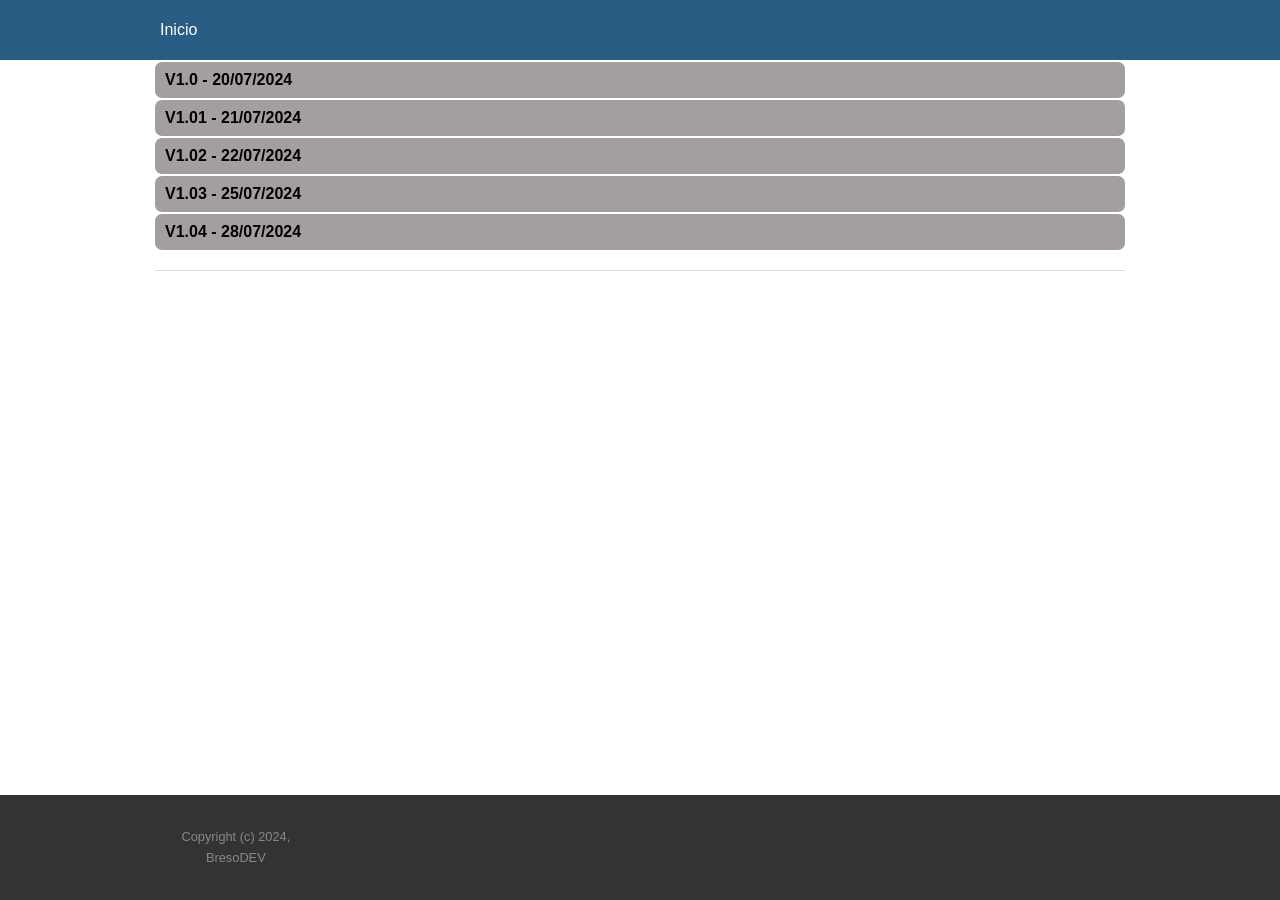
<file: changelog.html>
<!doctype html>
<html lang="pt_br">

<head>
  <meta charset="utf-8">
  <!-- Always force latest IE rendering engine or request Chrome Frame -->
  <meta content="IE=edge,chrome=1" http-equiv="X-UA-Compatible">
  <meta name="viewport" content="width=device-width, initial-scale=1.0" />

  <!-- Use title if it's in the page YAML frontmatter -->
  <title>BresoDEV RPG Engine</title>

  <meta name="description" content="BresoDEV Doc" />
  <meta name="keywords" content="bresodev" />
  <link href="all.css" rel="stylesheet" type="text/css" />
</head>

<style>
  p {
    margin-top: 0;
    margin-bottom: 0;
  }

  .codigo {

    background-color: rgb(70, 70, 70);
    color: aliceblue;
    padding: 15px;
    border-radius: 10px;
    box-shadow: 5px 5px 10px rgb(0, 0, 0);
    resize: none;
    width: 100%;
  }

  .e {

    background-color: rgb(70, 70, 70);
    color: aliceblue;
    padding: 15px;
    border-radius: 10px;
    box-shadow: 5px 5px 10px rgb(0, 0, 0);
    resize: none;
    width: 100%;
  }

  .vm {
    color: rgb(200, 100, 100);
  }

  .vd {
    color: rgb(100, 200, 100);
  }

  .az {
    color: rgb(84, 84, 125);
  }

  .lrj {
    color: rgb(223, 145, 34);
  }

  .am {
    color: rgb(242, 255, 0);
  }

  .comentario {
    color: rgb(24, 143, 93);
  }

  .cy {
    color: rgb(7, 225, 221);
  }

  .ling {
    color: rgb(255, 255, 255);
    background-color: black;
    width: 100%;
  }

  table {
    width: 100%;

  }

  tr,
  td {
    border: 1px solid #666;
    background-color: rgb(210, 210, 210);
    padding: 5px;
  }

  button {
    cursor: pointer;
    font-family: "Helvetica Neue", "Helvetica", Helvetica, Arial, sans-serif;

    width: 100%;
    text-decoration: none;
    padding: 5px;

    background-color: #008cba;
    color: white;
    border: none;
    font-weight: normal !important;
    margin: 1px !important;
    border-radius: 5px;
  }

  /*--------------------------------*/
  .bg-vd {
    background-color: rgb(20, 132, 63);
  }

  .bg-vm {
    background-color: rgb(228, 77, 77);
  }

  /*--------------------------------*/
  .hover-bg-vd:hover {
    background-color: rgb(20, 132, 63);
  }

  .hover-bg-vm:hover {
    background-color: rgb(228, 77, 77);
  }

  .hover-bg-az:hover {
    background-color: #008cba;
  }


  .hover-bg-br:hover {
    background-color: aliceblue;
  }

  .hover-bg-pt:hover {
    background-color: rgb(0, 0, 0);
  }

  /*--------------------------------*/
  .hover-f-vd:hover {
    color: rgb(20, 132, 63);
  }

  .hover-f-vm:hover {
    color: rgb(228, 77, 77);
  }

  .hover-f-az:hover {
    color: #008cba;
  }

  .hover-f-br:hover {
    color: aliceblue;
  }

  .hover-f-pt:hover {
    color: rgb(0, 0, 0);
  }

  details {
    background-color: #a39f9f;
    padding: 10px;
    border-radius: 7px;
    margin-top: 2px;
    color: rgb(0, 0, 0);
    cursor: pointer;
    transition: all 0.3s linear;
  }

  .details2 {
    background-color: #c4e4ff;
    padding: 10px;
    border-radius: 7px;
    margin-top: 2px;
    color: black;
    cursor: pointer;
  }

  summary {
    font-weight: bolder;
    list-style: none;
  }

  details:hover {
    background-color: #abe8d9;
    color: rgb(0, 0, 0);
  }
</style>

<body>
  <header class="contain-to-grid">
    <nav class="top-bar" data-topbar>
      <ul class="title-area">
        <li class="name">
          <h1><a href="index.html">Inicio</a></h1>
        </li>
      </ul>

    </nav>
  </header>
  <div class="wrapper">
    <div class="row">
      <div class="large-12 columns">


        <!---------------------------->
        <details>
          <summary>V1.0 - 20/07/2024</summary>
          <p>Lançamento da versao beta</p>
        </details>
        <!---------------------------->
        <details>
          <summary>V1.01 - 21/07/2024</summary>

          <h4><b><i>Adições:</i></b></h4>

          <p><b>GET_ENTITY_COLLIDED</b>: Retorna o objeto que outro objeto colidiu</p>

          <p><b>SHOOT_ENTITY</b>: Cria um projetil que vai em direção de um objeto</p>

          <p><b>CREATE_SHOOT_TO_COORD</b>: Cria um projetil que vai em direção de uma coordenada</p>

          <p><b>MAKE_ENTITY_FOLLOW_PLAYER</b>: Faz com que um elemento siga ou vá na direção do jogador</p>

          <p><b>MAKE_ENTITY_FOLLOW_ENTITY</b>: Faz com que um elemento siga ou vá na direção de outro elemento</p>

          <p><b>DESTROY_ENTITY_WHEN_COLLIDE_TO_ANY_ENTITY</b>: Faz com que um elemento se auto-destrua ao colidir com
            qualquer bloco com colisão (não necessita ser chamada em loop)</p>

          <p><b>GET_MAP_IMG</b>: Retorna o caminho da imagem do mapa atual</p>

          <p><b>SET_MAP_IMG</b>: Define a imagem do mapa atual</p>

          <p><b>DRAW_MINIMAP</b>: Exibe/oculta a miniatura do mapa atual atraves de uma tecla qualquer</p>

          <p><b>ADD_KEYBOARD_EVENT</b>: Executa uma função atraves de uma tecla qualquer</p>

          <p><b>GET_ALL_ENTITYS_WITH_COLLISION</b>: Retorna um array com todos elementos do mapa que possue colisão</p>

          <p><b>SET_AS_ENEMY</b>: Define um elemento como inimigo, podendo perseguir ou não o jogador</p>

          <p><b>SET_AS_FRIEND</b>: Define um elemento como amigo</p>

          <p><b>GET_ALL_ENEMYS</b>: Retorna um array com todos elementos do mapa que são inimigos</p>

          <p><b>GET_ALL_FRIENDS</b>: Retorna um array com todos elementos do mapa que são amigos</p>

          <p><b>SET_ENTITY_NO_LONGER_NEEDED</b>: Deleta um elemento permanentemente ao sair do campo de visão</p>

          <p><b>GET_DISTANCE_BETWEEN_ENTITYS</b>: Calcula a distancia entre 2 elementos</p>

          <p><b>GET_DISTANCE_BETWEEN_COORDS</b>: Calcula a distancia entre 2 pontos</p>

          <p><b>ATTACH_AUDIO_TO_ENTITY</b>: Linka um audio a um elemento(quanto mais perto do player, mais alto), dando
            a sensação que o audio esta tocando no exato local do mapa</p>

          <p><b>DRAW_LIGHT</b>: Cria uma luz artificial em um ponto do mapa</p>

          <p><b>SET_LIGHT_SIZE</b>: Muda o tamanho de uma luz artificial</p>

          <p><b>SET_LIGHT_COLOR</b>: Muda a cor de uma luz artificial</p>

          <p><b>SET_PROGRESS_BAR_COLOR</b>: Muda a cor de uma progressbar</p>

          <p><b>SET_PROGRESS_BAR_MAX_VALUE</b>: Muda o valor maximo de uma progressbar</p>

          <p><b>SET_PROGRESS_BAR_MIN_VALUE</b>: Muda o valor minimo de uma progressbar</p>

          <p><b>HIDE_MOUSE</b>: Oculta o cursor do mouse</p>

          <p><b>SHOW_MOUSE</b>: Exibe o cursor do mouse</p>

          <p><b>ADD_MOBILE_BUTTON</b>: Adiciona botoes extras para smartphones</p>

          <p><b>SET_MOBILE_BUTTON_TEXT</b>: Muda o texto de botoes extras para smartphones</p>

          <p><b>SET_MOBILE_BUTTON_BG_COLOR</b>: Muda a cor de fundo de botoes extras para smartphones</p>

          <p><b>SET_MOBILE_BUTTON_FONT_COLOR</b>: Muda a cor da fonte de botoes extras para smartphones</p>

          <p><b>DELETE_ALL_MOBILE_BUTTONS</b>: Deleta todos botoes extras para smartphones</p>

          <p><b>GET_CLOSEST_FRIEND</b>: Retorna o elemento amigo mais próximo do player</p>

          <p><b>GET_CLOSEST_ENEMY</b>: Retorna o elemento inimigo mais próximo do player</p>

          <h4><b><i>Correções:</i></b></h4>

          <p><b>GET_ENTITY_ROTATION</b>: Retorna um NUMBER, e não uma STRING, podendo manipular-lo com operações
            matemáticas</p>

          <p><b>DOES_ENTITY_EXIST</b>: Retorna corretamente, via objeto ou via id</p>

          <p><b>DRAW_MINIMAP</b>: Adaptado para smartphones</p>

          <p><b>PLAY_AUDIO</b>: Inicia sempre depois da interação. Antes não executava</p>
        </details>
        <!---------------------------->
        <details>
          <summary>V1.02 - 22/07/2024</summary>

          <h4><b><i>Adições:</i></b></h4>

          <p><b>DELETE_ALL_ENTITYS</b>: Deleta tudo do mapa</p>

          <p><b>GET_ALL_MOBILE_BUTTONS</b>: Obtem um array com todos botoes mobile</p>

          <p><b>GET_ALL_STATUSBARS</b>: Obtem um array com todos statusbars</p>

          <p><b>GET_ALL_AUDIOS</b>: Obtem um array com todos audios</p>

          <p><b>GET_ALL_PICKUPS</b>: Obtem um array com todos coletaveis</p>

          <p><b>GET_ALL_PROGRESSBARS</b>: Obtem um array com todos progressbars</p>

          <p><b>GET_ALL_LIGHTS</b>: Obtem um array com todas luzes</p>

          <p><b>GET_ALL_RECTS</b>: Obtem um array com todos rects</p>

          <p><b>GET_ALL_TEXTS</b>: Obtem um array com todos textos</p>

          <p><b>GET_ALL_SPRITES</b>: Obtem um array com todas texturas</p>

          <p><b>GET_ALL_ENTITYS</b>: Obtem um array com todos elementos criados</p>

          <p><b>FLIP_SPRITE_HORIZONTAL</b>: Inverte uma textura horizontalmente</p>

          <p><b>FLIP_SPRITE_VERTCAL</b>: Inverte uma textura verticalmente</p>

          <p><b>FLIP_PLAYER_WHEN_MOVE</b>: Posiciona a textura do player de acordo com a direção de movimento</p>


          <h4><b><i>Correções:</i></b></h4>
        </details>
        <!---------------------------->

        <details>
          <summary>V1.03 - 25/07/2024</summary>

          <h4><b><i>Adições:</i></b></h4>

          <p><b>SET_GAME_NAME</b>: Define o nome do jogo, utilizado em opções de saves</p>
          <p><b>GET_GAME_NAME</b>: Obtem o nome do jogo, utilizado em opções de saves</p>
          <p><b>DOES_GAME_NAME_AS_DEFINED</b>: Verifica se o nome do jogo ja foi definido</p>
          <p><b>SAVE_INVENTORY_ITEM_QUANT</b>: Salva a quantidade de um item no sistema de inventário</p>
          <p><b>ADD_INVENTORY_ITEM_QUANT</b>: Adiciona uma quantidade a mais, de um item no sistema de inventário</p>
          <p><b>REMOVE_INVENTORY_ITEM_QUANT</b>: Remove uma quantidade de um item no sistema de inventário</p>
          <p><b>PLAYER_HAVE_ITEM</b>: Verifica se o player tem uma quantidade de um item no sistema de inventário</p>
          <p><b>GET_INVENTORY_ITEM_QUANT</b>: Retorna a quantidade de um item no sistema de inventário</p>
          <p><b>SAVE_INVENTORY_ITEM_IMG</b>: Salva uma imagem em um item no sistema de inventário</p>
          <p><b>GET_INVENTORY_ITEM_IMG</b>: Retorna a imagem de um item no sistema de inventário</p>
          <p><b>CLEAR_ALL_INVENTORY</b>: Zera todas quantidades de itens do sistema de inventário</p>
          <p><b>SET_ENTITY_VISIBLE</b>: Define se um elemento fica visível ou não</p>
          <p><b>SET_CAMERA_FOCUS_ON_COORD</b>: Define a posição da camera a partir de uma coordenada</p>
          <p><b>RESTORE_CAMERA_FOCUS_ON_PLAYER</b>: Re-define a posição da camera no player</p>

          <p><b>GET_TOUCH_X_COORD</b>: Retorna a posição X do touch da tela em smartphones</p>
          <p><b>GET_TOUCH_Y_COORD</b>: Retorna a posição Y do touch da tela em smartphones</p>
          <p><b>ADD_VOID_TOUCHED_AT_AREA</b>: Executa algo quando o touch da tela for em uma area específica</p>
          <p><b>ADD_VOID_TOUCHED_TO_ENTITY</b>: Executa algo quando o touch da tela for em um elemento</p>
          <p><b>ADD_VOID_CLICK_TO_ENTITY</b>: Executa algo quando der um click em um elemento</p>



          <h4><b><i>Correções:</i></b></h4>
          <p><b>GET_ENTITY_Y_COORD_ON_SCREEN</b>: Retornando valor incorreto</p>
          <p><b>GET_ENTITY_CENTER_Y_COORD_ON_SCREEN</b>: Retornando valor incorreto por causa do nativo acima</p>
        </details>
        <!---------------------------->
        
        <details>
          <summary>V1.04 - 28/07/2024</summary>

          <h4><b><i>Adições:</i></b></h4>

          <p><b>DRAW_LINE_ON_ENTITY</b>: Desenha linhas guias em um elemento</p>
          <p><b>DRAW_HORIZON_LINE</b>: Desenha linhas guias em uma coordenada horizontalmente</p>
          <p><b>DRAW_VERT_LINE</b>: Desenha linhas guias em uma coordenada verticalmente</p>
          <p><b>GET_HOOKS_RUNNING</b>: Retorna quantos hooks estão rodando atualmente, para monitoramento de desempenho</p>
          <p><b>DRAW_FPS_DISPLAY</b>: Exibe os FPS no canto inferior direito da tela, para monitoramento de desempenho</p>
          

          <h4><b><i>Correções:</i></b></h4>
          <p><b>DRAW_FPS_DISPLAY</b>: Adaptado para smartphones</p>
          <p><b>SHOW_MOBILE_CONTROLS</b>: Controles melhorados para smartphones</p>
          
        </details>
        <!---------------------------->







        <hr>


      </div>
    </div>


  </div>
  <div class="row">
    <div class="large-12 columns">
      <p>
      </p>
    </div>
  </div>
  </div>
  <footer class="footer row">
    <div class="columns">
      <div class="footer_lists-container row collapse">
        <div class="footer_social columns large-2">
          <p class="footer_copyright">Copyright (c) 2024, BresoDEV</p>
        </div>
        <ul class="footer_links columns large-9">
          <!--
            <li><a href="github.html">Github</a></li>
          <li><a href="github.html">Github</a></li>
          <li><a href="github.html">Github</a></li>
          <li><a href="github.html">Github</a></li>
          <li><a href="github.html">Github</a></li>
          -->
        </ul>
      </div>
    </div>
  </footer>
</body>
<script>


</script>

</html>
</file>
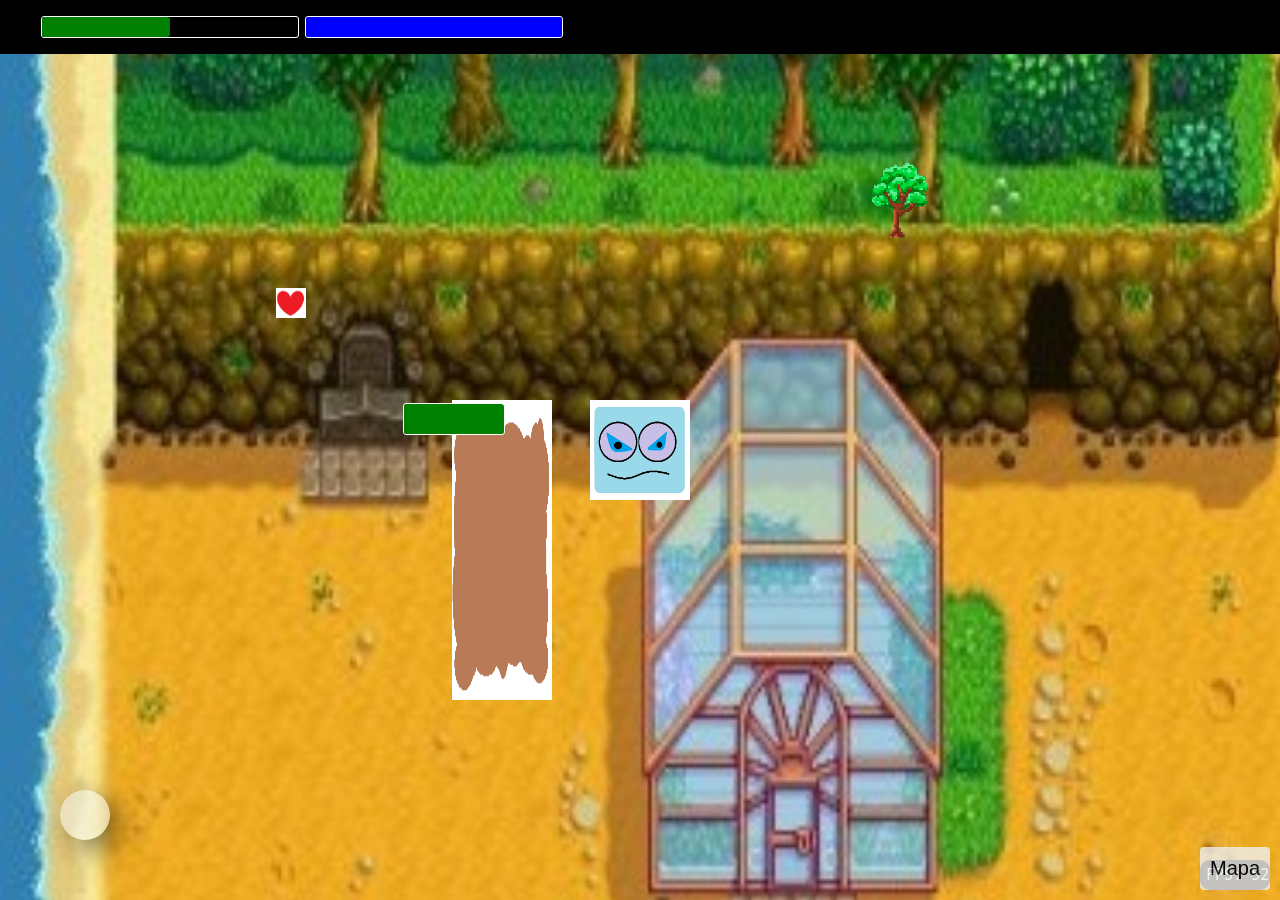
<file: engine.html>
<!DOCTYPE html>
<html lang="pt-br">

<head>
    <meta charset="UTF-8">
    <meta http-equiv="X-UA-Compatible" content="IE=edge">
    <meta name="viewport" content="width=device-width, initial-scale=1.0">
    <title>Document</title>
</head>
<style>
    * {
        padding: 0;
        margin: 0;
    }
</style>

<body>


</body>
<script src="engine.js"></script>
<script src="menu.js"></script>
<script>



    const fundo = MAP.DRAW_MAP('res/imgs/fundo.jpg', 3000, 3000)
    GAME.SET_GAME_NAME('My First Game')
    MAP.DRAW_MINIMAP('m')
    DEV.DRAW_FPS_DISPLAY();
    LOG_HOOKS_RUNNING()
    ADD_JOYSTICK()

    const player = PLAYER.CREATE_PLAYER("res/imgs/player.png", 10, 10, 100, 100)
    ENTITY.SET_ENTITY_ON_SCREEN_CENTER(player)
    CONTROLS.ADD_PLAYER_AWSD_MOVIMENT(6)

   
    const inimigo = GRAPHICS.DRAW_SPRITE("res/imgs/arvore.png", 900, 200, 100, 100)
    ENTITY.SET_AS_FRIEND(inimigo)
    CONTROLS.ADD_MOUSE_MOVE_TO_ENTITY(inimigo)




    //aplly collision
    const montanha = GRAPHICS.DRAW_SPRITE("res/imgs/montanha.png", 502, 550, 100, 300)
    ENTITY.ADD_COLLISION_TO_ENTITY(montanha)
    CONTROLS.ADD_MOUSE_MOVE_TO_ENTITY(montanha)


    //pickup de vida
    const PICKUP_CORACAO = PICKUP.CREATE_PICKUP_ITEM("res/imgs/vida.png", FUNCTIONS.GET_RANDON_INT(100,400), FUNCTIONS.GET_RANDON_INT(100,400), 30, 30)






    
    

    

    //STATUS_BAR()
    const STATUS_BAR_ = STATUS_BAR.CREATE_STATUS_BAR()

    var life = 50;
    var mage = 100;

    const STATUS_BAR_ITEM_1 = STATUS_BAR.ADD_STATUS_BAR_ITEM(life, 'green')
    const STATUS_BAR_ITEM_2 = STATUS_BAR.ADD_STATUS_BAR_ITEM(mage, 'blue')


    const PROGRESS_BAR = COMPONENT.CREATE_PROGRESS_BAR(400, 400, 100, 30, 'green')
    var PROGRESS_BAR_Value = 100;
    COMPONENT.SET_PROGRESS_BAR_VALUE(PROGRESS_BAR, PROGRESS_BAR_Value)


    
    

    setInterval(() => {

        if (ENTITY.IS_ENTITY_COLLIDED_TO_ENTITY(PLAYER.PLAYER_PED_ID(), inimigo)) {
            if (life == 0) {
                FUNCTIONS.RELOAD_GAME()
            } else {
                life--
                COMPONENT.SET_PROGRESS_BAR_VALUE_WITH_COLOR(STATUS_BAR_ITEM_1, life)
            }
        }



        if (ENTITY.IS_ENTITY_COLLIDED_TO_ENTITY(PLAYER.PLAYER_PED_ID(), PROGRESS_BAR)) {
            //
            if (life <= 100) {
                if (PROGRESS_BAR_Value >= 1) {
                    PROGRESS_BAR_Value--
                    life++
                    //
                    COMPONENT.SET_PROGRESS_BAR_VALUE_WITH_COLOR(PROGRESS_BAR, PROGRESS_BAR_Value)
                    COMPONENT.SET_PROGRESS_BAR_VALUE_WITH_COLOR(STATUS_BAR_ITEM_1, life)
                }
                //
            }
        }

        if (PICKUP.IS_PICKUP_COLLECTED(PICKUP_CORACAO)) {
            life = 100
            COMPONENT.SET_PROGRESS_BAR_VALUE_WITH_COLOR(STATUS_BAR_ITEM_1, life)
            ENTITY.DELETE_ENTITY(PICKUP_CORACAO)
        }






    }, 100);

    setInterval(() => {
        PROGRESS_BAR_Value++
        COMPONENT.SET_PROGRESS_BAR_VALUE_WITH_COLOR(PROGRESS_BAR, PROGRESS_BAR_Value)
    }, 2000);




    
    

  

    function LOG_HOOKS_RUNNING(){
        if (DEV.GET_HOOKS_RUNNING() !== HOOKS_RUNNING) {
            HOOKS_RUNNING = DEV.GET_HOOKS_RUNNING()
            console.log('HOOKS_RUNNING: ' + HOOKS_RUNNING)
        }
        requestAnimationFrame(LOG_HOOKS_RUNNING)
    }







    const WEATHER = {
        STOP_RAIN() {
            var blocos = MAP.GET_MAP().querySelectorAll('*')
            var bb = []
            var colidiu = false
            blocos.forEach(e => {
                if (e.id.includes('chuva_')) {
                    ENTITY.SET_ENTITY_NO_LONGER_NEEDED(e)
                }
            });
        },
        START_SNOW() {
            WEATHER.START_RAIN(2, 'white', 4)
        },
        START_RAIN(intensidade = 3, cor = 'cyan', tam = 3) {
            for (let i = 0; i < (50 * intensidade); i++) {
                criarGota(cor, tam)
            }
            function criarGota(color, size) {
                var a = FUNCTIONS.GET_RANDON_INT(-500, -10)
                var f = document.createElement('div');
                f.style.width = size + 'px';
                f.style.backgroundColor = color;
                f.style.height = size + 'px';
                f.style.borderRadius = '150%';
                f.style.margin = '0';
                f.style.padding = '0';
                f.style.position = 'absolute';
                f.style.left = FUNCTIONS.GET_RANDON_INT(0, MAP.GET_Y_MAP_SIZE()) + 'px';
                f.style.top = a + 'px';
                f.id = 'chuva_' + FUNCTIONS.GET_RANDON_INT(0, 99999);
                MAP.GET_MAP().append(f)
                loop()
                function loop() {
                    a++
                    f.style.top = a + 'px';
                    if (a >= (SCREEN.GET_Y_SCREEN_SIZE() + 10)) {
                        a = FUNCTIONS.GET_RANDON_INT(-500, -10)

                    }
                    requestAnimationFrame(loop)
                }
            }
        },
    }





    

    function ADD_JOYSTICK(speed = 6, color = 'aliceblue') {
        const joystickFundo = document.createElement('div')
        joystickFundo.style.position = 'fixed'
        joystickFundo.style.backgroundColor = 'transparent'
        joystickFundo.style.border = '3px solid ' + color
        joystickFundo.style.width = '150px'
        joystickFundo.style.height = '150px'
        joystickFundo.style.borderRadius = '150%'
        joystickFundo.style.top = (window.innerHeight - 160) + 'px'
        joystickFundo.style.left = '10px'
        //joystickFundo.style.boxShadow = '0px 0px 30px black'
        joystickFundo.style.display = 'none'

        document.body.appendChild(joystickFundo)


        const joystick = document.createElement('div')
        joystick.style.position = 'fixed'
        joystick.style.backgroundColor = color
        joystick.style.opacity = '0.5'
        joystick.style.width = '50px'
        joystick.style.height = '50px'
        joystick.style.borderRadius = '150%'
        joystick.style.top = (window.innerHeight - 110) + 'px'
        joystick.style.left = '60px'

        joystick.style.boxShadow = '10px 10px 30px black'

        document.body.appendChild(joystick)


        const showMapa = document.createElement('button')
        showMapa.style.position = 'fixed'
        showMapa.style.right = '10px'
        showMapa.style.bottom = '10px'
        showMapa.style.padding = '10px'
        showMapa.style.fontSize = '20px'
        showMapa.style.borderRadius = '4px'
        showMapa.style.opacity = '0.8'
        showMapa.style.border='none'
        showMapa.innerHTML = 'Mapa'
        document.body.appendChild(showMapa)



        joystick.addEventListener('touchstart', () => {
            estaComODedoNaTela = true
            joystickFundo.style.display = 'block'
            joystick.style.opacity = '0.9'
        })

        joystick.addEventListener('touchend', () => {
            estaComODedoNaTela = false
            joystick.style.top = (window.innerHeight - 110) + 'px'
            joystick.style.left = '60px'
            joystickFundo.style.display = 'none'
            joystick.style.opacity = '0.5'
        })

        showMapa.addEventListener('touchstart', (e) => {
                e.stopPropagation()
                if (!ENTITY.DOES_ENTITY_EXIST('mapview')) {
                    const mapview = document.createElement('img')
                    mapview.src = MAP.GET_MAP_IMG()
                    mapview.style.position = 'absolute'
                    mapview.style.width = '80%'
                    mapview.style.height = '60%'
                    mapview.style.left = '10%'
                    mapview.style.top = '20%'
                    mapview.style.borderRadius = '3%'
                    mapview.style.border = '5px solid black'
                    mapview.id = 'mapview'
                    document.body.appendChild(mapview)
                }
                else {
                    ENTITY.DELETE_ENTITY(ENTITY.GET_ENTITY('mapview'))
                }
            })

        joystick.addEventListener('touchmove', (e) => {
            if (estaComODedoNaTela) {

                if (e.touches[0].clientX < 130) {
                    if (e.touches[0].clientX > 30) {

                        if (e.touches[0].clientY > window.innerHeight - 130) {
                            if (e.touches[0].clientY < window.innerHeight - 40) {
                                joystick.style.left = ((e.touches[0].clientX) - 25) + 'px'
                                joystick.style.top = ((e.touches[0].clientY) - 25) + 'px'
                            }
                        }

                    }
                }

            }
        })

        var loop = setInterval(() => {
            if (estaComODedoNaTela) {
                if (joystick.offsetLeft < 40) {
                    ENTITY.SAVE_ENTITY_COORDS(PLAYER.PLAYER_PED_ID())
                    ENTITY.SAVE_ENTITY_COORDS(MAP.GET_MAP())

                    PLAYER.MOVE_PLAYER_LEFT(speed)

                    if (ENTITY.IS_ENTITY_COLLIDED_TO_ANY_COLLISION_BLOCK(PLAYER.PLAYER_PED_ID())) {
                        ENTITY.RESTORE_ENTITY_COORDS(PLAYER.PLAYER_PED_ID())
                        ENTITY.RESTORE_ENTITY_COORDS(MAP.GET_MAP())
                    }
                    if (FLIP_PLAYER) {
                        PLAYER.PLAYER_PED_ID().style.transform = 'scaleX(-1)'
                    }
                }
                if (joystick.offsetLeft > 80) {
                    ENTITY.SAVE_ENTITY_COORDS(PLAYER.PLAYER_PED_ID())
                    ENTITY.SAVE_ENTITY_COORDS(MAP.GET_MAP())

                    PLAYER.MOVE_PLAYER_RIGHT(speed)

                    if (ENTITY.IS_ENTITY_COLLIDED_TO_ANY_COLLISION_BLOCK(PLAYER.PLAYER_PED_ID())) {
                        ENTITY.RESTORE_ENTITY_COORDS(PLAYER.PLAYER_PED_ID())
                        ENTITY.RESTORE_ENTITY_COORDS(MAP.GET_MAP())
                    }
                    if (FLIP_PLAYER) {
                        PLAYER.PLAYER_PED_ID().style.transform = 'scaleX(1)'
                    }
                }
                if (joystick.offsetTop < window.innerHeight - 130) {
                    ENTITY.SAVE_ENTITY_COORDS(PLAYER.PLAYER_PED_ID())
                    ENTITY.SAVE_ENTITY_COORDS(MAP.GET_MAP())

                    PLAYER.MOVE_PLAYER_UP(speed)


                    if (ENTITY.IS_ENTITY_COLLIDED_TO_ANY_COLLISION_BLOCK(PLAYER.PLAYER_PED_ID())) {
                        ENTITY.RESTORE_ENTITY_COORDS(PLAYER.PLAYER_PED_ID())
                        ENTITY.RESTORE_ENTITY_COORDS(MAP.GET_MAP())
                    }
                }
                if (joystick.offsetTop > window.innerHeight - 90) {
                    ENTITY.SAVE_ENTITY_COORDS(PLAYER.PLAYER_PED_ID())
                    ENTITY.SAVE_ENTITY_COORDS(MAP.GET_MAP())

                    PLAYER.MOVE_PLAYER_DOWN(speed)

                    if (ENTITY.IS_ENTITY_COLLIDED_TO_ANY_COLLISION_BLOCK(PLAYER.PLAYER_PED_ID())) {
                        ENTITY.RESTORE_ENTITY_COORDS(PLAYER.PLAYER_PED_ID())
                        ENTITY.RESTORE_ENTITY_COORDS(MAP.GET_MAP())
                    }
                }
            }
        }, 100);
        hooks.push(loop)
    }









    /*
    
    //MenuPrincipal()
            function MenuPrincipal() {
                Menu('Menu Base', () => {
    
                    setInterval(() => {
                        if (dummy) {
                            dummy.position.set(dummyx, dummyy, dummyz);
                        }
                    }, 1);
    
                    addOption(() => {
                        Button('Criar Dummy', () => {
                            dummy = DRAW_BOX(false, 'madeira.jpeg', dummyx, dummyy, dummyz)
    
                        })
                    })
                    addOption(() => {
                        Button('Criar Arvore', () => {
                            BUILD_THREE(dummyx, dummyy, dummyz, dummyAltura)
    
                        })
                    })
                    addOption(() => {
                        Button('Criar Chao', () => {
                            // BUILD_THREE(dummyx,dummyy,dummyz,dummyAltura)
                            DRAW_PLANE()
                        })
                    })
                    addOption(() => {
                        Button('Criar Ceu', () => {
                            DRAW_SKYBOX()
                        })
                    })
                    addOption(() => {
                        Button('Criar Iluminacao', () => {
                            DRAW_LIGHT()
                        })
                    })
                    addOption(() => {
                        Button('Criar Sol', () => {
                            DRAW_SUN()
                        })
                    })
    
                    addOption(() => {
                        Button('Criar Construcao', () => {
                            BUILD_HOUSE(dummyx, dummyy, dummyz, dummyAltura)
                        })
                    })
    
                    addOption(() => {
                        Titulo('X')
                        InputRangeInt(dummyx, -10, 10, (x) => {
                            dummyx = x;
                        })
    
                    })
                    addOption(() => {
                        Titulo('Y')
                        InputRangeInt(dummyy, -10, 10, (x) => {
                            dummyy = x;
                        })
    
                    })
    
                    addOption(() => {
                        Titulo('Z')
                        InputRangeInt(dummyz, -10, 10, (x) => {
                            dummyz = x;
                        })
    
                    })
                    addOption(() => {
                        Titulo('Altura')
                        InputRangeInt(dummyAltura, 1, 10, (x) => {
                            dummyAltura = x;
                        })
    
                    })
                    addBreak('')
                    addOption(() => {
                        Titulo('Nuvens')
                        InputRangeInt(1, 1, 10, (x) => {
                            veloCeu = x * 0.0005;
                        })
    
                    })
    
                })
            }
    
    
    
            */



</script>

</html>
</file>
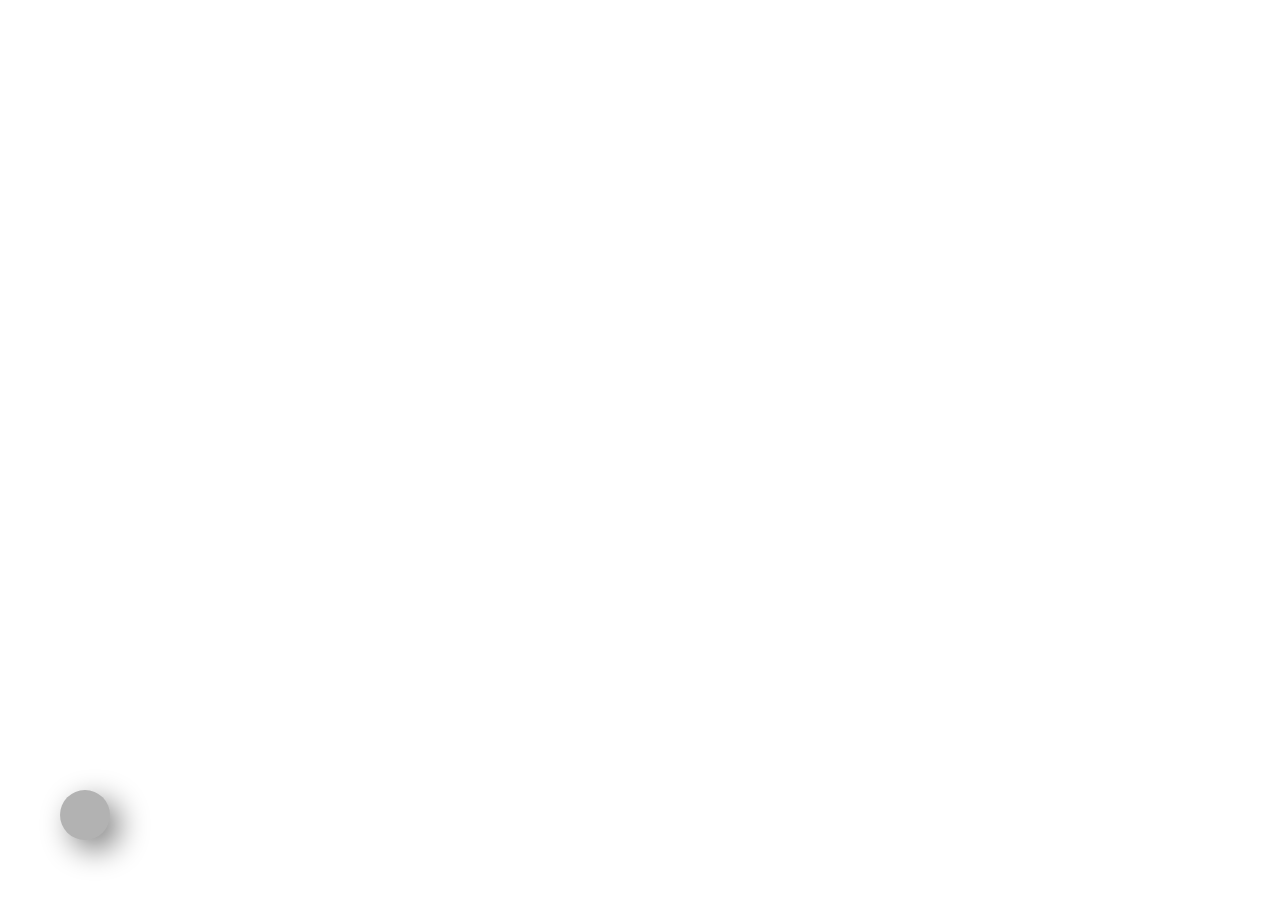
<file: joystick.html>
<!DOCTYPE html>
<html lang="pt-br">

<head>
    <meta charset="UTF-8">
    <meta http-equiv="X-UA-Compatible" content="IE=edge">
    <meta name="viewport" content="width=device-width, initial-scale=1.0">
    <title>Document</title>
</head>
<style>
    html,
    body {
        background-color: rgb(255, 255, 255);
    }
</style>

<body>

</body>
<script>
    //window.innerHeight

    var estaComODedoNaTela = false




    const joystickFundo = document.createElement('div')
    joystickFundo.style.position = 'fixed'
    joystickFundo.style.backgroundColor = 'transparent'
    joystickFundo.style.border = '3px solid gray'
    joystickFundo.style.width = '150px'
    joystickFundo.style.height = '150px'
    joystickFundo.style.borderRadius = '150%'
    joystickFundo.style.top = (window.innerHeight - 160) + 'px'
    joystickFundo.style.left = '10px'
    //joystickFundo.style.boxShadow = '0px 0px 30px black'
    joystickFundo.style.display = 'none'

    document.body.appendChild(joystickFundo)


    const joystick = document.createElement('div')
    joystick.style.position = 'fixed'
    joystick.style.backgroundColor = '#666'
    joystick.style.opacity = '0.5'
    joystick.style.width = '50px'
    joystick.style.height = '50px'
    joystick.style.borderRadius = '150%'
    joystick.style.top = (window.innerHeight - 110) + 'px'
    joystick.style.left = '60px'

    joystick.style.boxShadow = '10px 10px 30px black'

    document.body.appendChild(joystick)



    joystick.addEventListener('touchstart', () => {
        estaComODedoNaTela = true
        joystickFundo.style.display = 'block'
        joystick.style.opacity = '0.9'
    })

    joystick.addEventListener('touchend', () => {
        estaComODedoNaTela = false
        joystick.style.top = (window.innerHeight - 110) + 'px'
        joystick.style.left = '60px'
        joystickFundo.style.display = 'none'
        joystick.style.opacity = '0.5'
    })

    joystick.addEventListener('touchmove', (e) => {
        if (estaComODedoNaTela) {

            if (e.touches[0].clientX < 130) {
                if (e.touches[0].clientX > 40) {

                    if (e.touches[0].clientY > window.innerHeight - 130) {
                        if (e.touches[0].clientY < window.innerHeight -40) {
                            joystick.style.left = ((e.touches[0].clientX) - 25) + 'px'
                            joystick.style.top = ((e.touches[0].clientY) - 25) + 'px'
                        }
                    }

                }
            }

        }
    })

    var loop = setInterval(() => {
        if(estaComODedoNaTela){
            if(joystick.offsetLeft < 40){
                console.log('esq')
            }
            if(joystick.offsetLeft > 80){
                console.log('dir')
            }
            if(joystick.offsetTop < window.innerHeight - 130){
                console.log('cima')
            }
            if(joystick.offsetTop > window.innerHeight - 90){
                console.log('baixo')
            }
        }
    }, 100);
     

</script>

</html>
</file>
<file: all.css>
/* line 4, /app/source-xampp-windows/stylesheets/all.scss */
body {
  display: flex;
  flex-direction: column;
  min-height: 100vh;
}

/* line 10, /app/source-xampp-windows/stylesheets/all.scss */
.wrapper {
  background: white;
  padding-bottom: 2em;
  flex: 1;
}

/* line 16, /app/source-xampp-windows/stylesheets/all.scss */
ol.no-number {
  list-style: none;
  margin-left: 0;
}

/* line 21, /app/source-xampp-windows/stylesheets/all.scss */
code {
  white-space: pre-line;
}

/* line 27, /app/source-xampp-windows/stylesheets/all.scss */
ol.separate>li,
ul.separate>li {
  border-bottom: 1px solid #ddd;
  margin-bottom: 0.5em;
}

/* Locale selector */
/* line 36, /app/source-xampp-windows/stylesheets/all.scss */
#locales a img {
  margin-right: 0.5em;
  vertical-align: baseline;
}

/* line 43, /app/source-xampp-windows/stylesheets/all.scss */
h1 a[name],
h2 a[name],
h3 a[name],
h4 a[name],
h5 a[name],
h6 a[name] {
  color: inherit;
  cursor: inherit;
  text-decoration: none;
}

/* line 50, /app/source-xampp-windows/stylesheets/all.scss */
h3+a img,
h4+a img {
  margin-bottom: 0.5em;
}

/* line 55, /app/source-xampp-windows/stylesheets/all.scss */
img.margin.right,
body[class$="about"] dl dd img.margin {
  margin: 0 0 1em 1em;
}

/* line 58, /app/source-xampp-windows/stylesheets/all.scss */
img.margin.left {
  margin: 0 1em 1em 0;
}

/* line 63, /app/source-xampp-windows/stylesheets/all.scss */
p code {
  direction: ltr;
  font-size: inherit;
  font-weight: normal;
  color: #2a5d84;
  display: block;
  padding: 0.5em 1em !important;
}

/* latest news headling */
/* line 78, /app/source-xampp-windows/stylesheets/all.scss */
#breaking div:first-child {
  display: table;
  text-align: center;
  margin-bottom: 0.5em;
}

/* line 83, /app/source-xampp-windows/stylesheets/all.scss */
#breaking div:first-child h4 {
  font-size: 2em;
  line-height: 1.2em;
  display: table-cell;
  vertical-align: middle;
}

/* line 94, /app/source-xampp-windows/stylesheets/all.scss */
a.download,
.hero #download>.columns>a,
.hero #stack-list #download>li>a,
#stack-list .hero #download>li>a,
.hero #theme-list li#download>div>a,
#theme-list .hero li#download>div>a,
a#forum {
  background: #fff;
  border: 1px solid #ccc;
  box-shadow: inset 0 1px 0 #fff;
  margin: 0.5em 0;
  padding: 10px;
  display: block;
  color: #777;
}

/* line 105, /app/source-xampp-windows/stylesheets/all.scss */
a.download:active,
.hero #download>.columns>a:active,
.hero #stack-list #download>li>a:active,
#stack-list .hero #download>li>a:active,
.hero #theme-list li#download>div>a:active,
#theme-list .hero li#download>div>a:active,
a#forum:active,
a.download:visited,
.hero #download>.columns>a:visited,
.hero #stack-list #download>li>a:visited,
#stack-list .hero #download>li>a:visited,
.hero #theme-list li#download>div>a:visited,
#theme-list .hero li#download>div>a:visited,
a#forum:visited {
  color: #ccc;
}

/* line 109, /app/source-xampp-windows/stylesheets/all.scss */
a.download strong,
.hero #download>.columns>a strong,
.hero #stack-list #download>li>a strong,
#stack-list .hero #download>li>a strong,
.hero #theme-list li#download>div>a strong,
#theme-list .hero li#download>div>a strong,
a#forum strong {
  color: #555555;
}

/* line 113, /app/source-xampp-windows/stylesheets/all.scss */
a.download img,
.hero #download>.columns>a img,
.hero #stack-list #download>li>a img,
#stack-list .hero #download>li>a img,
.hero #theme-list li#download>div>a img,
#theme-list .hero li#download>div>a img,
a#forum img {
  margin-right: 10px;
  vertical-align: text-top;
  width: 20px;
  height: 20px;
}

/* hero unit */
/* line 121, /app/source-xampp-windows/stylesheets/all.scss */
.hero {
  background: #efeee5;
  padding: 1em 0;
  margin-bottom: 2em;
  /* download bar */
}

/* line 126, /app/source-xampp-windows/stylesheets/all.scss */
.hero h1 {
  font-weight: bold;
  font-size: 3em;
  line-height: 1em;
  padding: 0.3em 0;
}

/* line 133, /app/source-xampp-windows/stylesheets/all.scss */
.hero h1 span {
  font-weight: normal;
  font-size: 0.5em;
  display: block;
}

/* line 138, /app/source-xampp-windows/stylesheets/all.scss */
.hero h1 img {
  height: 1em;
  margin-right: 0.3em;
  vertical-align: bottom;
}

/* line 149, /app/source-xampp-windows/stylesheets/all.scss */
.hero h2 {
  font-size: 1.6em;
  font-weight: bold;
}

/* line 153, /app/source-xampp-windows/stylesheets/all.scss */
.hero h3 {
  font-size: 1.4em;
}

/* line 157, /app/source-xampp-windows/stylesheets/all.scss */
.hero #download {
  background: #fff;
  border: 1px solid #ccc;
  padding: 5px;
  margin-top: 1em;
}

/* line 164, /app/source-xampp-windows/stylesheets/all.scss */
.hero #download>.columns:first-child,
.hero #stack-list #download>li:first-child,
#stack-list .hero #download>li:first-child,
.hero #theme-list li#download>div:first-child,
#theme-list .hero li#download>div:first-child {
  display: none;
  /* overriden by @media query */
  padding-left: 0;
}

/* line 169, /app/source-xampp-windows/stylesheets/all.scss */
.hero #download>.columns>a,
.hero #stack-list #download>li>a,
#stack-list .hero #download>li>a,
.hero #theme-list li#download>div>a,
#theme-list .hero li#download>div>a {
  text-align: center;
  background: #eee;
}

/* line 173, /app/source-xampp-windows/stylesheets/all.scss */
.hero #download>.columns>a:active,
.hero #stack-list #download>li>a:active,
#stack-list .hero #download>li>a:active,
.hero #theme-list li#download>div>a:active,
#theme-list .hero li#download>div>a:active,
.hero #download>.columns>a:visited,
.hero #stack-list #download>li>a:visited,
#stack-list .hero #download>li>a:visited,
.hero #theme-list li#download>div>a:visited,
#theme-list .hero li#download>div>a:visited {
  color: inherit;
}

/* line 177, /app/source-xampp-windows/stylesheets/all.scss */
.hero #download>.columns>a span,
.hero #stack-list #download>li>a span,
#stack-list .hero #download>li>a span,
.hero #theme-list li#download>div>a span,
#theme-list .hero li#download>div>a span {
  display: block;
  margin-top: 0.5em;
  color: #777;
}

/* line 185, /app/source-xampp-windows/stylesheets/all.scss */
.hero #download #arrow {
  height: 80px;
  padding: 10px 0 0 20px;
  position: relative;
  color: #fff;
  background: #5e8949;
}

/* line 197, /app/source-xampp-windows/stylesheets/all.scss */
.hero #download #arrow:after {
  top: 50%;
  border: solid transparent;
  content: " ";
  height: 0;
  width: 0;
  position: absolute;
  pointer-events: none;
  left: 100%;
  border-left-color: #5e8949;
  margin-left: -30px;
  border-width: 40px;
  margin-top: -40px;
  background: #fff;
}

/* line 219, /app/source-xampp-windows/stylesheets/all.scss */
.hero #download #arrow h2 {
  color: inherit;
  margin-bottom: 0;
  font-weight: normal;
  font-size: 1.4em;
}

/* line 226, /app/source-xampp-windows/stylesheets/all.scss */
.hero #download #arrow a {
  font-size: 0.8em;
  color: rgba(255, 255, 255, 0.8);
}

/* line 230, /app/source-xampp-windows/stylesheets/all.scss */
.hero #download #arrow a:hover {
  text-decoration: underline;
}

/* line 238, /app/source-xampp-windows/stylesheets/all.scss */
body.index .hero {
  padding: 2em 0;
}

/* line 241, /app/source-xampp-windows/stylesheets/all.scss */
body.index .hero h1 {
  text-align: center;
  border-top: 2px solid #ccc;
  border-bottom: 2px solid #ccc;
  margin-bottom: 1em;
}

/* line 250, /app/source-xampp-windows/stylesheets/all.scss */
.panel h1,
p code h1,
ul#downloads>li h1,
.panel h2,
p code h2,
ul#downloads>li h2,
.panel h3,
p code h3,
ul#downloads>li h3,
.panel h4,
p code h4,
ul#downloads>li h4,
.panel p,
p code p,
ul#downloads>li p {
  margin: 0;
}

/* about, documentation & discussions */
/* line 257, /app/source-xampp-windows/stylesheets/all.scss */
#about h3,
#documentation h3,
#discussions h3 {
  font-size: 1.2em;
  font-weight: bold;
  margin-bottom: 1em;
  border-bottom: 2px solid #eee;
  padding-bottom: 0.2em;
}

/* line 268, /app/source-xampp-windows/stylesheets/all.scss */
#documentation dt,
#documentation h5,
#discussions dt,
#discussions h5 {
  font-weight: bold;
  color: inherit;
  font-size: 1em;
}

/* line 274, /app/source-xampp-windows/stylesheets/all.scss */
#documentation p,
#discussions p {
  margin-bottom: 0;
}

/* line 278, /app/source-xampp-windows/stylesheets/all.scss */
#documentation li,
#documentation dd,
#discussions li,
#discussions dd {
  margin-bottom: 1em;
}

/* sub page layout */
/* line 284, /app/source-xampp-windows/stylesheets/all.scss */
aside {
  padding: 0.5em 1em;
  background: #eee;
}

/* line 289, /app/source-xampp-windows/stylesheets/all.scss */
aside h3:not(:first-child),
aside h4:not(:first-child) {
  margin: 0.5em 0;
}

/* line 293, /app/source-xampp-windows/stylesheets/all.scss */
aside>img {
  margin: 0.5em 0;
}

/* line 296, /app/source-xampp-windows/stylesheets/all.scss */
aside .social {
  margin-bottom: 1em;
}

/* line 299, /app/source-xampp-windows/stylesheets/all.scss */
aside ol.sections {
  list-style: none;
  margin-left: 0;
}

/* line 302, /app/source-xampp-windows/stylesheets/all.scss */
aside ol.sections li {
  margin-bottom: 0.25em;
}

/* line 304, /app/source-xampp-windows/stylesheets/all.scss */
aside ol.sections li:last-child {
  margin-bottom: 0;
}

/* XAMPP stamps table */
/* line 314, /app/source-xampp-windows/stylesheets/all.scss */
table#stamps td:first-child {
  border-right: 1px solid #ddd;
  text-align: center;
}

/* social icons */
/* line 323, /app/source-xampp-windows/stylesheets/all.scss */
.social {
  margin-bottom: 0;
}

/* line 327, /app/source-xampp-windows/stylesheets/all.scss */
.social li {
  display: inline-block;
  margin-right: 5px;
}

/* line 331, /app/source-xampp-windows/stylesheets/all.scss */
.social li a {
  display: block;
  width: 25px;
  height: 25px;
  text-indent: -9999px;
  background-image: url("/dashboard/images/social-icons.png");
}

/* line 338, /app/source-xampp-windows/stylesheets/all.scss */
.social li.twitter a {
  background-position: 0 0;
}

/* line 341, /app/source-xampp-windows/stylesheets/all.scss */
.social li.facebook a {
  background-position: -25px 0;
}

/* line 344, /app/source-xampp-windows/stylesheets/all.scss */
.social li.google a {
  background-position: -50px 0;
}

/* line 349, /app/source-xampp-windows/stylesheets/all.scss */
.social.large {
  margin-bottom: 1em;
}

/* line 353, /app/source-xampp-windows/stylesheets/all.scss */
.social.large li a {
  width: 70px;
  height: 70px;
  background-image: url("/dashboard/images/social-icons-large.png");
}

/* line 358, /app/source-xampp-windows/stylesheets/all.scss */
.social.large li.twitter a {
  background-position: 0 0;
}

/* line 361, /app/source-xampp-windows/stylesheets/all.scss */
.social.large li.facebook a {
  background-position: -70px 0;
}

/* line 364, /app/source-xampp-windows/stylesheets/all.scss */
.social.large li.google a {
  background-position: -140px 0;
}

/* tweet it form */
/* line 373, /app/source-xampp-windows/stylesheets/all.scss */
form#tweet input,
form#tweet textarea {
  margin-bottom: 0;
}

/* downloads list */
/* line 386, /app/source-xampp-windows/stylesheets/all.scss */
ul#downloads>li h3 img {
  vertical-align: text-top;
  width: 40px;
  height: 40px;
  margin-right: 10px;
}

/* line 391, /app/source-xampp-windows/stylesheets/all.scss */
ul#downloads>li h3 span {
  color: #777;
}

/* line 396, /app/source-xampp-windows/stylesheets/all.scss */
 

/* line 399, /app/source-xampp-windows/stylesheets/all.scss */
ul#downloads>li table th {
  text-align: left;
}

/* line 405, /app/source-xampp-windows/stylesheets/all.scss */
ul#downloads>li table td ul.inline-list li:last-child {
  margin-right: 0;
}

/* line 411, /app/source-xampp-windows/stylesheets/all.scss */
 

/* line 416, /app/source-xampp-windows/stylesheets/all.scss */
ul#downloads>li table .button:last-child {
  margin-bottom: 0;
}

/* line 423, /app/source-xampp-windows/stylesheets/all.scss */
ul#downloads>li ul.inline-list,
ul#downloads>li ul.inline-list li {
  margin-left: 0;
}

/* line 426, /app/source-xampp-windows/stylesheets/all.scss */
ul#downloads>li ul.inline-list li {
  margin-right: 1em;
}

/* line 431, /app/source-xampp-windows/stylesheets/all.scss */
ul#downloads>li .notes {
  max-width: 550px !important;
}

/* line 435, /app/source-xampp-windows/stylesheets/all.scss */
ul#downloads>li .notes p {
  font-size: 0.8em;
  color: #777;
  margin-bottom: 0;
}

/* line 443, /app/source-xampp-windows/stylesheets/all.scss */
ul#downloads>li#download-windows p:last-child {
  color: #777;
  margin-top: 1em;
  font-size: 0.8em;
}

/* line 453, /app/source-xampp-windows/stylesheets/all.scss */
 

/* team images */
/* line 464, /app/source-xampp-windows/stylesheets/all.scss */
body[class$="about"] dl dd img {
  border: 1px solid #eee;
  padding: 3px;
  margin: 0 0 0.5em 0.5em;
}

/* line 472, /app/source-xampp-windows/stylesheets/all.scss */
#mailing-list {
  margin-bottom: 0.5em;
}

/* line 475, /app/source-xampp-windows/stylesheets/all.scss */
#mailing-list input,
#mailing-list a {
  margin-bottom: 0;
}

/* line 480, /app/source-xampp-windows/stylesheets/all.scss */
#intro {
  margin-bottom: 0;
}

/* line 484, /app/source-xampp-windows/stylesheets/all.scss */
#stack-list {
  list-style: none;
  margin-left: 0;
}

/* line 489, /app/source-xampp-windows/stylesheets/all.scss */
#stack-list li {
  display: inline-block;
  margin: 0 0 0.5em 0;
  text-align: center;
}

/* line 495, /app/source-xampp-windows/stylesheets/all.scss */
#stack-list li a {
  color: #2a5d84;
  display: block;
  min-height: 200px;
}

/* line 500, /app/source-xampp-windows/stylesheets/all.scss */
#stack-list li a span {
  display: block;
}

/* line 503, /app/source-xampp-windows/stylesheets/all.scss */
#stack-list li a span.type {
  font-size: 0.9em;
  color: #777;
}

/* line 512, /app/source-xampp-windows/stylesheets/all.scss */
#theme-list {
  list-style: none;
  margin-left: 0;
}

/* line 516, /app/source-xampp-windows/stylesheets/all.scss */
#theme-list li {
  margin-bottom: 1.5em !important;
}

/* line 520, /app/source-xampp-windows/stylesheets/all.scss */
#theme-list li h4 a {
  color: inherit;
}

/* line 535, /app/source-xampp-windows/stylesheets/all.scss */
body.add-ons #theme-list {
  margin-bottom: 2em;
}

/* line 538, /app/source-xampp-windows/stylesheets/all.scss */
body.add-ons aside ul {
  margin-bottom: 0;
}

/* line 544, /app/source-xampp-windows/stylesheets/all.scss */
.button.icon img {
  margin-right: 1em;
}

/* line 549, /app/source-xampp-windows/stylesheets/all.scss */
a#forum {
  display: inline-block;
  font-size: 1.4em;
  color: #fb7a24;
}

/* line 555, /app/source-xampp-windows/stylesheets/all.scss */
a#forum img {
  width: 30px;
  height: 30px;
  margin-right: 0.5em;
}

/* line 560, /app/source-xampp-windows/stylesheets/all.scss */
a#forum span {
  display: block;
  font-size: 0.7em;
  color: #777;
  text-align: right;
}

/* line 570, /app/source-xampp-windows/stylesheets/all.scss */
ol#articles li span {
  font-size: 0.8em;
  color: #777;
  display: block;
}

/* line 579, /app/source-xampp-windows/stylesheets/all.scss */
.accordion dt {
  border-bottom: 1px solid #ddd;
  padding: 0.5em 0;
  margin-bottom: 0;
  font-size: 1.1em;
}

/* line 585, /app/source-xampp-windows/stylesheets/all.scss */
.accordion dd {
  margin-top: 1em;
}

/* Retina Overrides */
@media only screen and (-webkit-min-device-pixel-ratio: 2),
only screen and (-o-min-device-pixel-ratio: 2 / 1),
only screen and (min--moz-device-pixel-ratio: 2),
only screen and (min-device-pixel-ratio: 2) {

  /* line 595, /app/source-xampp-windows/stylesheets/all.scss */
  .social li a {
    background-image: url("/dashboard/images/social-icons@2x.png");
    background-size: auto 25px;
  }

  /* line 599, /app/source-xampp-windows/stylesheets/all.scss */
  .social.large li a {
    background-image: url("/dashboard/images/social-icons-large@2x.png");
    background-size: auto 70px;
  }
}

/* line 1, /app/source-xampp-windows/stylesheets/_footer.scss */
.footer {
  background-color: #333333;
  color: #888888;
  padding: 2em 0;
}

/* line 7, /app/source-xampp-windows/stylesheets/_footer.scss */
.footer p,
.footer a {
  font-size: 0.8em;
  color: inherit;
}

/* line 12, /app/source-xampp-windows/stylesheets/_footer.scss */
.footer p {
  margin-bottom: 0;
}

/* line 19, /app/source-xampp-windows/stylesheets/_footer.scss */
.footer a:hover,
.footer a:active,
.footer a:visited {
  color: inherit;
}

/* line 24, /app/source-xampp-windows/stylesheets/_footer.scss */
.footer a:hover,
.footer a:active {
  text-decoration: underline;
}

/* line 32, /app/source-xampp-windows/stylesheets/_footer.scss */
.footer .footer_lists-container.row>*:not(:last-child),
.footer .footer_lists-container#stack-list>*:not(:last-child),
.footer #theme-list li.footer_lists-container>*:not(:last-child),
#theme-list .footer li.footer_lists-container>*:not(:last-child),
.footer ul.footer_lists-container#docs-list>*:not(:last-child) {
  margin-bottom: 0.5em;
}

@media only screen and (min-width: 64.063em) {

  /* line 32, /app/source-xampp-windows/stylesheets/_footer.scss */
  .footer .footer_lists-container.row>*:not(:last-child),
  .footer .footer_lists-container#stack-list>*:not(:last-child),
  .footer #theme-list li.footer_lists-container>*:not(:last-child),
  #theme-list .footer li.footer_lists-container>*:not(:last-child),
  .footer ul.footer_lists-container#docs-list>*:not(:last-child) {
    margin-bottom: 0;
    margin-right: 0.5em;
  }
}

/* line 42, /app/source-xampp-windows/stylesheets/_footer.scss */
.footer .footer_social {
  text-align: center;
}

/* line 45, /app/source-xampp-windows/stylesheets/_footer.scss */
.footer .footer_social>*:not(:last-child) {
  margin-bottom: 0.5em;
}

/* line 50, /app/source-xampp-windows/stylesheets/_footer.scss */
.footer .footer_links {
  list-style: none;
  margin: 0;
}

@media only screen and (min-width: 40.063em) {

  /* line 50, /app/source-xampp-windows/stylesheets/_footer.scss */
  .footer .footer_links {
    display: flex;
    align-items: baseline;
    justify-content: center;
    flex-wrap: wrap;
    column-gap: 1em;
  }
}

@media only screen and (min-width: 64.063em) {

  /* line 50, /app/source-xampp-windows/stylesheets/_footer.scss */
  .footer .footer_links {
    column-gap: 1.5em;
  }
}

/* line 20, /app/source-xampp-windows/stylesheets/_header.scss */
.top-bar-section .dropdown {
  border-bottom: 2px solid #eeeeee;
}

/* line 23, /app/source-xampp-windows/stylesheets/_header.scss */
.top-bar-section .dropdown li {
  border-bottom: 1px solid #eeeeee;
}

/* line 26, /app/source-xampp-windows/stylesheets/_header.scss */
.top-bar-section .dropdown li:last-child {
  border-bottom: 0;
}

/* line 29, /app/source-xampp-windows/stylesheets/_header.scss */
.top-bar-section .dropdown li a:not(.button):hover {
  background: #2a5d84;
}

/* line 35, /app/source-xampp-windows/stylesheets/_header.scss */
.top-bar-section li.has-form {
  padding: 8px 15px 0;
}

/* line 39, /app/source-xampp-windows/stylesheets/_header.scss */
.top-bar-section .visuallyhidden {
  border: 0;
  clip: rect(0 0 0 0);
  height: 1px;
  margin: -1px;
  overflow: hidden;
  padding: 0;
  position: absolute;
  width: 1px;
}

@media (max-width: 1023px) {

  /* line 51, /app/source-xampp-windows/stylesheets/_header.scss */
  .top-bar-section>ul>li.item>a:not(.button) {
    padding: 12px 20px;
  }

  /* line 55, /app/source-xampp-windows/stylesheets/_header.scss */
  .top-bar-section li.has-form {
    background: #1f3c52;
  }
}

@media screen and (min-width: 1024px) {

  /* line 61, /app/source-xampp-windows/stylesheets/_header.scss */
  .top-bar-section ul.dropdown>li a {
    background: #fff;
  }

  /* line 65, /app/source-xampp-windows/stylesheets/_header.scss */
  .top-bar-section ul.dropdown>li a:not(.button):hover {
    background: #f2f2f2;
    color: #5e8949;
  }
}

/* line 73, /app/source-xampp-windows/stylesheets/_header.scss */
.top-bar.expanded .top-bar-section>ul>li a:not(.button):hover {
  background: #2a5d84;
}

/* import foundation last */
/* line 287, /app/bower_components/foundation/scss/foundation/components/_global.scss */
meta.foundation-mq-small {
  font-family: "/only screen and (max-width: 40em)/";
  width: 0em;
}

/* line 292, /app/bower_components/foundation/scss/foundation/components/_global.scss */
meta.foundation-mq-medium {
  font-family: "/only screen and (min-width:40.063em) and (max-width:64em)/";
  width: 40.063em;
}

/* line 297, /app/bower_components/foundation/scss/foundation/components/_global.scss */
meta.foundation-mq-large {
  font-family: "/only screen and (min-width:64.063em)/";
  width: 64.063em;
}

/* line 302, /app/bower_components/foundation/scss/foundation/components/_global.scss */
meta.foundation-mq-xlarge {
  font-family: "/only screen and (min-width:90.063em)/";
  width: 90.063em;
}

/* line 307, /app/bower_components/foundation/scss/foundation/components/_global.scss */
meta.foundation-mq-xxlarge {
  font-family: "/only screen and (min-width:120.063em)/";
  width: 120.063em;
}

/* line 317, /app/bower_components/foundation/scss/foundation/components/_global.scss */
*,
*:before,
*:after {
  -moz-box-sizing: border-box;
  -webkit-box-sizing: border-box;
  box-sizing: border-box;
}

/* line 322, /app/bower_components/foundation/scss/foundation/components/_global.scss */
html,
body {
  font-size: 100%;
}

/* line 325, /app/bower_components/foundation/scss/foundation/components/_global.scss */
body {
  background: #333333;
  color: #555555;
  padding: 0;
  margin: 0;
  font-family: "Helvetica Neue", "Helvetica", Helvetica, Arial, sans-serif;
  font-weight: normal;
  font-style: normal;
  line-height: 1;
  position: relative;
  cursor: default;
}

/* line 338, /app/bower_components/foundation/scss/foundation/components/_global.scss */
a:hover {
  cursor: pointer;
}

/* line 343, /app/bower_components/foundation/scss/foundation/components/_global.scss */
img,
object,
embed {
  max-width: 100%;
  height: auto;
}

/* line 346, /app/bower_components/foundation/scss/foundation/components/_global.scss */
object,
embed {
  height: 100%;
}

/* line 347, /app/bower_components/foundation/scss/foundation/components/_global.scss */
img {
  -ms-interpolation-mode: bicubic;
}

/* line 353, /app/bower_components/foundation/scss/foundation/components/_global.scss */
#map_canvas img,
#map_canvas embed,
#map_canvas object,
.map_canvas img,
.map_canvas embed,
.map_canvas object {
  max-width: none !important;
}

/* line 358, /app/bower_components/foundation/scss/foundation/components/_global.scss */
.left {
  float: left !important;
}

/* line 359, /app/bower_components/foundation/scss/foundation/components/_global.scss */
.right,
body[class$="about"] dl dd img {
  float: right !important;
}

/* line 360, /app/bower_components/foundation/scss/foundation/components/_global.scss */
.clearfix,
#breaking div,
body[class$="about"] dl dd {
  *zoom: 1;
}

/* line 165, /app/bower_components/foundation/scss/foundation/components/_global.scss */
.clearfix:before,
#breaking div:before,
body[class$="about"] dl dd:before,
.clearfix:after,
#breaking div:after,
body[class$="about"] dl dd:after {
  content: " ";
  display: table;
}

/* line 166, /app/bower_components/foundation/scss/foundation/components/_global.scss */
.clearfix:after,
#breaking div:after,
body[class$="about"] dl dd:after {
  clear: both;
}

/* line 361, /app/bower_components/foundation/scss/foundation/components/_global.scss */
.text-left {
  text-align: left !important;
}

/* line 362, /app/bower_components/foundation/scss/foundation/components/_global.scss */
.text-right {
  text-align: right !important;
}

/* line 363, /app/bower_components/foundation/scss/foundation/components/_global.scss */
.text-center {
  text-align: center !important;
}

/* line 364, /app/bower_components/foundation/scss/foundation/components/_global.scss */
.text-justify {
  text-align: justify !important;
}

/* line 365, /app/bower_components/foundation/scss/foundation/components/_global.scss */
.hide {
  display: none;
}

/* line 371, /app/bower_components/foundation/scss/foundation/components/_global.scss */
.antialiased {
  -webkit-font-smoothing: antialiased;
}

/* line 374, /app/bower_components/foundation/scss/foundation/components/_global.scss */
img {
  display: inline-block;
  vertical-align: middle;
}

/* line 384, /app/bower_components/foundation/scss/foundation/components/_global.scss */
textarea {
  height: auto;
  min-height: 50px;
}

/* line 387, /app/bower_components/foundation/scss/foundation/components/_global.scss */
select {
  width: 100%;
}

/* line 190, /app/bower_components/foundation/scss/foundation/components/_grid.scss */
.row,
#stack-list,
#theme-list li,
ul#docs-list {
  width: 100%;
  margin-left: auto;
  margin-right: auto;
  margin-top: 0;
  margin-bottom: 0;
  max-width: 62.5rem;
  *zoom: 1;
}

/* line 165, /app/bower_components/foundation/scss/foundation/components/_global.scss */
.row:before,
#stack-list:before,
#theme-list li:before,
ul#docs-list:before,
.row:after,
#stack-list:after,
#theme-list li:after,
ul#docs-list:after {
  content: " ";
  display: table;
}

/* line 166, /app/bower_components/foundation/scss/foundation/components/_global.scss */
.row:after,
#stack-list:after,
#theme-list li:after,
ul#docs-list:after {
  clear: both;
}

/* line 195, /app/bower_components/foundation/scss/foundation/components/_grid.scss */
.row.collapse>.column,
.collapse#stack-list>.column,
#theme-list li.collapse>.column,
ul.collapse#docs-list>.column,
.row.collapse>.columns,
.collapse#stack-list>.columns,
#theme-list li.collapse>.columns,
ul.collapse#docs-list>.columns,
#stack-list .row.collapse>li,
.collapse#stack-list>li,
#theme-list #stack-list li.collapse>li,
#stack-list #theme-list li.collapse>li,
#theme-list li.collapse>div,
ul#docs-list.collapse>li {
  position: relative;
  padding-left: 0;
  padding-right: 0;
  float: left;
}

/* line 197, /app/bower_components/foundation/scss/foundation/components/_grid.scss */
.row.collapse .row,
.collapse#stack-list .row,
#theme-list li.collapse .row,
ul.collapse#docs-list .row,
.row.collapse #stack-list,
.collapse#stack-list #stack-list,
#theme-list li.collapse #stack-list,
ul.collapse#docs-list #stack-list,
.row.collapse #theme-list li,
#theme-list .row.collapse li,
.collapse#stack-list #theme-list li,
#theme-list .collapse#stack-list li,
#theme-list li.collapse li,
ul.collapse#docs-list #theme-list li,
#theme-list ul.collapse#docs-list li,
.row.collapse ul#docs-list,
.collapse#stack-list ul#docs-list,
#theme-list li.collapse ul#docs-list,
ul.collapse#docs-list ul#docs-list {
  margin-left: 0;
  margin-right: 0;
}

/* line 200, /app/bower_components/foundation/scss/foundation/components/_grid.scss */
.row .row,
#stack-list .row,
#theme-list li .row,
ul#docs-list .row,
.row #stack-list,
#stack-list #stack-list,
#theme-list li #stack-list,
ul#docs-list #stack-list,
.row #theme-list li,
#theme-list .row li,
#stack-list #theme-list li,
#theme-list #stack-list li,
#theme-list li li,
ul#docs-list #theme-list li,
#theme-list ul#docs-list li,
.row ul#docs-list,
#stack-list ul#docs-list,
#theme-list li ul#docs-list,
ul#docs-list ul#docs-list {
  width: auto;
  margin-left: -0.9375rem;
  margin-right: -0.9375rem;
  margin-top: 0;
  margin-bottom: 0;
  max-width: none;
  *zoom: 1;
}

/* line 165, /app/bower_components/foundation/scss/foundation/components/_global.scss */
.row .row:before,
#stack-list .row:before,
#theme-list li .row:before,
ul#docs-list .row:before,
.row #stack-list:before,
#stack-list #stack-list:before,
#theme-list li #stack-list:before,
ul#docs-list #stack-list:before,
.row #theme-list li:before,
#theme-list .row li:before,
#stack-list #theme-list li:before,
#theme-list #stack-list li:before,
#theme-list li li:before,
ul#docs-list #theme-list li:before,
#theme-list ul#docs-list li:before,
.row ul#docs-list:before,
#stack-list ul#docs-list:before,
#theme-list li ul#docs-list:before,
ul#docs-list ul#docs-list:before,
.row .row:after,
#stack-list .row:after,
#theme-list li .row:after,
ul#docs-list .row:after,
.row #stack-list:after,
#stack-list #stack-list:after,
#theme-list li #stack-list:after,
ul#docs-list #stack-list:after,
.row #theme-list li:after,
#theme-list .row li:after,
#stack-list #theme-list li:after,
#theme-list #stack-list li:after,
#theme-list li li:after,
ul#docs-list #theme-list li:after,
#theme-list ul#docs-list li:after,
.row ul#docs-list:after,
#stack-list ul#docs-list:after,
#theme-list li ul#docs-list:after,
ul#docs-list ul#docs-list:after {
  content: " ";
  display: table;
}

/* line 166, /app/bower_components/foundation/scss/foundation/components/_global.scss */
.row .row:after,
#stack-list .row:after,
#theme-list li .row:after,
ul#docs-list .row:after,
.row #stack-list:after,
#stack-list #stack-list:after,
#theme-list li #stack-list:after,
ul#docs-list #stack-list:after,
.row #theme-list li:after,
#theme-list .row li:after,
#stack-list #theme-list li:after,
#theme-list #stack-list li:after,
#theme-list li li:after,
ul#docs-list #theme-list li:after,
#theme-list ul#docs-list li:after,
.row ul#docs-list:after,
#stack-list ul#docs-list:after,
#theme-list li ul#docs-list:after,
ul#docs-list ul#docs-list:after {
  clear: both;
}

/* line 201, /app/bower_components/foundation/scss/foundation/components/_grid.scss */
.row .row.collapse,
#stack-list .row.collapse,
#theme-list li .row.collapse,
ul#docs-list .row.collapse,
.row .collapse#stack-list,
#stack-list .collapse#stack-list,
#theme-list li .collapse#stack-list,
ul#docs-list .collapse#stack-list,
.row #theme-list li.collapse,
#theme-list .row li.collapse,
#stack-list #theme-list li.collapse,
#theme-list #stack-list li.collapse,
#theme-list li li.collapse,
ul#docs-list #theme-list li.collapse,
#theme-list ul#docs-list li.collapse,
.row ul.collapse#docs-list,
#stack-list ul.collapse#docs-list,
#theme-list li ul.collapse#docs-list,
ul#docs-list ul.collapse#docs-list {
  width: auto;
  margin: 0;
  max-width: none;
  *zoom: 1;
}

/* line 165, /app/bower_components/foundation/scss/foundation/components/_global.scss */
.row .row.collapse:before,
#stack-list .row.collapse:before,
#theme-list li .row.collapse:before,
ul#docs-list .row.collapse:before,
.row .collapse#stack-list:before,
#stack-list .collapse#stack-list:before,
#theme-list li .collapse#stack-list:before,
ul#docs-list .collapse#stack-list:before,
.row #theme-list li.collapse:before,
#theme-list .row li.collapse:before,
#stack-list #theme-list li.collapse:before,
#theme-list #stack-list li.collapse:before,
#theme-list li li.collapse:before,
ul#docs-list #theme-list li.collapse:before,
#theme-list ul#docs-list li.collapse:before,
.row ul.collapse#docs-list:before,
#stack-list ul.collapse#docs-list:before,
#theme-list li ul.collapse#docs-list:before,
ul#docs-list ul.collapse#docs-list:before,
.row .row.collapse:after,
#stack-list .row.collapse:after,
#theme-list li .row.collapse:after,
ul#docs-list .row.collapse:after,
.row .collapse#stack-list:after,
#stack-list .collapse#stack-list:after,
#theme-list li .collapse#stack-list:after,
ul#docs-list .collapse#stack-list:after,
.row #theme-list li.collapse:after,
#theme-list .row li.collapse:after,
#stack-list #theme-list li.collapse:after,
#theme-list #stack-list li.collapse:after,
#theme-list li li.collapse:after,
ul#docs-list #theme-list li.collapse:after,
#theme-list ul#docs-list li.collapse:after,
.row ul.collapse#docs-list:after,
#stack-list ul.collapse#docs-list:after,
#theme-list li ul.collapse#docs-list:after,
ul#docs-list ul.collapse#docs-list:after {
  content: " ";
  display: table;
}

/* line 166, /app/bower_components/foundation/scss/foundation/components/_global.scss */
.row .row.collapse:after,
#stack-list .row.collapse:after,
#theme-list li .row.collapse:after,
ul#docs-list .row.collapse:after,
.row .collapse#stack-list:after,
#stack-list .collapse#stack-list:after,
#theme-list li .collapse#stack-list:after,
ul#docs-list .collapse#stack-list:after,
.row #theme-list li.collapse:after,
#theme-list .row li.collapse:after,
#stack-list #theme-list li.collapse:after,
#theme-list #stack-list li.collapse:after,
#theme-list li li.collapse:after,
ul#docs-list #theme-list li.collapse:after,
#theme-list ul#docs-list li.collapse:after,
.row ul.collapse#docs-list:after,
#stack-list ul.collapse#docs-list:after,
#theme-list li ul.collapse#docs-list:after,
ul#docs-list ul.collapse#docs-list:after {
  clear: both;
}

/* line 206, /app/bower_components/foundation/scss/foundation/components/_grid.scss */
.column,
.columns,
#stack-list li,
#theme-list li>div,
ul#docs-list>li {
  position: relative;
  padding-left: 0.9375rem;
  padding-right: 0.9375rem;
  width: 100%;
  float: left;
}

@media only screen {

  /* line 148, /app/bower_components/foundation/scss/foundation/components/_grid.scss */
  .small-push-1 {
    position: relative;
    left: 8.33333%;
    right: auto;
  }

  /* line 151, /app/bower_components/foundation/scss/foundation/components/_grid.scss */
  .small-pull-1 {
    position: relative;
    right: 8.33333%;
    left: auto;
  }

  /* line 148, /app/bower_components/foundation/scss/foundation/components/_grid.scss */
  .small-push-2 {
    position: relative;
    left: 16.66667%;
    right: auto;
  }

  /* line 151, /app/bower_components/foundation/scss/foundation/components/_grid.scss */
  .small-pull-2 {
    position: relative;
    right: 16.66667%;
    left: auto;
  }

  /* line 148, /app/bower_components/foundation/scss/foundation/components/_grid.scss */
  .small-push-3 {
    position: relative;
    left: 25%;
    right: auto;
  }

  /* line 151, /app/bower_components/foundation/scss/foundation/components/_grid.scss */
  .small-pull-3 {
    position: relative;
    right: 25%;
    left: auto;
  }

  /* line 148, /app/bower_components/foundation/scss/foundation/components/_grid.scss */
  .small-push-4 {
    position: relative;
    left: 33.33333%;
    right: auto;
  }

  /* line 151, /app/bower_components/foundation/scss/foundation/components/_grid.scss */
  .small-pull-4 {
    position: relative;
    right: 33.33333%;
    left: auto;
  }

  /* line 148, /app/bower_components/foundation/scss/foundation/components/_grid.scss */
  .small-push-5 {
    position: relative;
    left: 41.66667%;
    right: auto;
  }

  /* line 151, /app/bower_components/foundation/scss/foundation/components/_grid.scss */
  .small-pull-5 {
    position: relative;
    right: 41.66667%;
    left: auto;
  }

  /* line 148, /app/bower_components/foundation/scss/foundation/components/_grid.scss */
  .small-push-6 {
    position: relative;
    left: 50%;
    right: auto;
  }

  /* line 151, /app/bower_components/foundation/scss/foundation/components/_grid.scss */
  .small-pull-6 {
    position: relative;
    right: 50%;
    left: auto;
  }

  /* line 148, /app/bower_components/foundation/scss/foundation/components/_grid.scss */
  .small-push-7 {
    position: relative;
    left: 58.33333%;
    right: auto;
  }

  /* line 151, /app/bower_components/foundation/scss/foundation/components/_grid.scss */
  .small-pull-7 {
    position: relative;
    right: 58.33333%;
    left: auto;
  }

  /* line 148, /app/bower_components/foundation/scss/foundation/components/_grid.scss */
  .small-push-8 {
    position: relative;
    left: 66.66667%;
    right: auto;
  }

  /* line 151, /app/bower_components/foundation/scss/foundation/components/_grid.scss */
  .small-pull-8 {
    position: relative;
    right: 66.66667%;
    left: auto;
  }

  /* line 148, /app/bower_components/foundation/scss/foundation/components/_grid.scss */
  .small-push-9 {
    position: relative;
    left: 75%;
    right: auto;
  }

  /* line 151, /app/bower_components/foundation/scss/foundation/components/_grid.scss */
  .small-pull-9 {
    position: relative;
    right: 75%;
    left: auto;
  }

  /* line 148, /app/bower_components/foundation/scss/foundation/components/_grid.scss */
  .small-push-10 {
    position: relative;
    left: 83.33333%;
    right: auto;
  }

  /* line 151, /app/bower_components/foundation/scss/foundation/components/_grid.scss */
  .small-pull-10 {
    position: relative;
    right: 83.33333%;
    left: auto;
  }

  /* line 148, /app/bower_components/foundation/scss/foundation/components/_grid.scss */
  .small-push-11 {
    position: relative;
    left: 91.66667%;
    right: auto;
  }

  /* line 151, /app/bower_components/foundation/scss/foundation/components/_grid.scss */
  .small-pull-11 {
    position: relative;
    right: 91.66667%;
    left: auto;
  }

  /* line 157, /app/bower_components/foundation/scss/foundation/components/_grid.scss */
  .column,
  .columns,
  #stack-list li,
  #theme-list li>div,
  ul#docs-list>li {
    position: relative;
    padding-left: 0.9375rem;
    padding-right: 0.9375rem;
    float: left;
  }

  /* line 161, /app/bower_components/foundation/scss/foundation/components/_grid.scss */
  .small-1 {
    position: relative;
    width: 8.33333%;
  }

  /* line 161, /app/bower_components/foundation/scss/foundation/components/_grid.scss */
  .small-2 {
    position: relative;
    width: 16.66667%;
  }

  /* line 161, /app/bower_components/foundation/scss/foundation/components/_grid.scss */
  .small-3 {
    position: relative;
    width: 25%;
  }

  /* line 161, /app/bower_components/foundation/scss/foundation/components/_grid.scss */
  .small-4 {
    position: relative;
    width: 33.33333%;
  }

  /* line 161, /app/bower_components/foundation/scss/foundation/components/_grid.scss */
  .small-5 {
    position: relative;
    width: 41.66667%;
  }

  /* line 161, /app/bower_components/foundation/scss/foundation/components/_grid.scss */
  .small-6,
  #stack-list li {
    position: relative;
    width: 50%;
  }

  /* line 161, /app/bower_components/foundation/scss/foundation/components/_grid.scss */
  .small-7 {
    position: relative;
    width: 58.33333%;
  }

  /* line 161, /app/bower_components/foundation/scss/foundation/components/_grid.scss */
  .small-8 {
    position: relative;
    width: 66.66667%;
  }

  /* line 161, /app/bower_components/foundation/scss/foundation/components/_grid.scss */
  .small-9 {
    position: relative;
    width: 75%;
  }

  /* line 161, /app/bower_components/foundation/scss/foundation/components/_grid.scss */
  .small-10 {
    position: relative;
    width: 83.33333%;
  }

  /* line 161, /app/bower_components/foundation/scss/foundation/components/_grid.scss */
  .small-11 {
    position: relative;
    width: 91.66667%;
  }

  /* line 161, /app/bower_components/foundation/scss/foundation/components/_grid.scss */
  .small-12 {
    position: relative;
    width: 100%;
  }

  /* line 165, /app/bower_components/foundation/scss/foundation/components/_grid.scss */
  .small-offset-0 {
    position: relative;
    margin-left: 0%;
  }

  /* line 165, /app/bower_components/foundation/scss/foundation/components/_grid.scss */
  .small-offset-1 {
    position: relative;
    margin-left: 8.33333%;
  }

  /* line 165, /app/bower_components/foundation/scss/foundation/components/_grid.scss */
  .small-offset-2 {
    position: relative;
    margin-left: 16.66667%;
  }

  /* line 165, /app/bower_components/foundation/scss/foundation/components/_grid.scss */
  .small-offset-3 {
    position: relative;
    margin-left: 25%;
  }

  /* line 165, /app/bower_components/foundation/scss/foundation/components/_grid.scss */
  .small-offset-4 {
    position: relative;
    margin-left: 33.33333%;
  }

  /* line 165, /app/bower_components/foundation/scss/foundation/components/_grid.scss */
  .small-offset-5 {
    position: relative;
    margin-left: 41.66667%;
  }

  /* line 165, /app/bower_components/foundation/scss/foundation/components/_grid.scss */
  .small-offset-6 {
    position: relative;
    margin-left: 50%;
  }

  /* line 165, /app/bower_components/foundation/scss/foundation/components/_grid.scss */
  .small-offset-7 {
    position: relative;
    margin-left: 58.33333%;
  }

  /* line 165, /app/bower_components/foundation/scss/foundation/components/_grid.scss */
  .small-offset-8 {
    position: relative;
    margin-left: 66.66667%;
  }

  /* line 165, /app/bower_components/foundation/scss/foundation/components/_grid.scss */
  .small-offset-9 {
    position: relative;
    margin-left: 75%;
  }

  /* line 165, /app/bower_components/foundation/scss/foundation/components/_grid.scss */
  .small-offset-10 {
    position: relative;
    margin-left: 83.33333%;
  }

  /* line 168, /app/bower_components/foundation/scss/foundation/components/_grid.scss */
  [class*="column"]+[class*="column"]:last-child {
    float: right;
  }

  /* line 169, /app/bower_components/foundation/scss/foundation/components/_grid.scss */
  [class*="column"]+[class*="column"].end {
    float: left;
  }

  /* line 172, /app/bower_components/foundation/scss/foundation/components/_grid.scss */
  .column.small-centered,
  .columns.small-centered,
  #stack-list li.small-centered,
  #theme-list li>div.small-centered,
  ul#docs-list>li.small-centered {
    position: relative;
    margin-left: auto;
    margin-right: auto;
    float: none !important;
  }

  /* line 175, /app/bower_components/foundation/scss/foundation/components/_grid.scss */
  .column.small-uncentered,
  .columns.small-uncentered,
  #stack-list li.small-uncentered,
  #theme-list li>div.small-uncentered,
  ul#docs-list>li.small-uncentered {
    margin-left: 0;
    margin-right: 0;
    float: left !important;
  }

  /* line 182, /app/bower_components/foundation/scss/foundation/components/_grid.scss */
  .column.small-uncentered.opposite,
  .columns.small-uncentered.opposite,
  #stack-list li.small-uncentered.opposite,
  #theme-list li>div.small-uncentered.opposite,
  ul#docs-list>li.small-uncentered.opposite {
    float: right !important;
  }
}

@media only screen and (min-width: 40.063em) {

  /* line 148, /app/bower_components/foundation/scss/foundation/components/_grid.scss */
  .medium-push-1 {
    position: relative;
    left: 8.33333%;
    right: auto;
  }

  /* line 151, /app/bower_components/foundation/scss/foundation/components/_grid.scss */
  .medium-pull-1 {
    position: relative;
    right: 8.33333%;
    left: auto;
  }

  /* line 148, /app/bower_components/foundation/scss/foundation/components/_grid.scss */
  .medium-push-2 {
    position: relative;
    left: 16.66667%;
    right: auto;
  }

  /* line 151, /app/bower_components/foundation/scss/foundation/components/_grid.scss */
  .medium-pull-2 {
    position: relative;
    right: 16.66667%;
    left: auto;
  }

  /* line 148, /app/bower_components/foundation/scss/foundation/components/_grid.scss */
  .medium-push-3 {
    position: relative;
    left: 25%;
    right: auto;
  }

  /* line 151, /app/bower_components/foundation/scss/foundation/components/_grid.scss */
  .medium-pull-3 {
    position: relative;
    right: 25%;
    left: auto;
  }

  /* line 148, /app/bower_components/foundation/scss/foundation/components/_grid.scss */
  .medium-push-4 {
    position: relative;
    left: 33.33333%;
    right: auto;
  }

  /* line 151, /app/bower_components/foundation/scss/foundation/components/_grid.scss */
  .medium-pull-4 {
    position: relative;
    right: 33.33333%;
    left: auto;
  }

  /* line 148, /app/bower_components/foundation/scss/foundation/components/_grid.scss */
  .medium-push-5 {
    position: relative;
    left: 41.66667%;
    right: auto;
  }

  /* line 151, /app/bower_components/foundation/scss/foundation/components/_grid.scss */
  .medium-pull-5 {
    position: relative;
    right: 41.66667%;
    left: auto;
  }

  /* line 148, /app/bower_components/foundation/scss/foundation/components/_grid.scss */
  .medium-push-6 {
    position: relative;
    left: 50%;
    right: auto;
  }

  /* line 151, /app/bower_components/foundation/scss/foundation/components/_grid.scss */
  .medium-pull-6 {
    position: relative;
    right: 50%;
    left: auto;
  }

  /* line 148, /app/bower_components/foundation/scss/foundation/components/_grid.scss */
  .medium-push-7 {
    position: relative;
    left: 58.33333%;
    right: auto;
  }

  /* line 151, /app/bower_components/foundation/scss/foundation/components/_grid.scss */
  .medium-pull-7 {
    position: relative;
    right: 58.33333%;
    left: auto;
  }

  /* line 148, /app/bower_components/foundation/scss/foundation/components/_grid.scss */
  .medium-push-8 {
    position: relative;
    left: 66.66667%;
    right: auto;
  }

  /* line 151, /app/bower_components/foundation/scss/foundation/components/_grid.scss */
  .medium-pull-8 {
    position: relative;
    right: 66.66667%;
    left: auto;
  }

  /* line 148, /app/bower_components/foundation/scss/foundation/components/_grid.scss */
  .medium-push-9 {
    position: relative;
    left: 75%;
    right: auto;
  }

  /* line 151, /app/bower_components/foundation/scss/foundation/components/_grid.scss */
  .medium-pull-9 {
    position: relative;
    right: 75%;
    left: auto;
  }

  /* line 148, /app/bower_components/foundation/scss/foundation/components/_grid.scss */
  .medium-push-10 {
    position: relative;
    left: 83.33333%;
    right: auto;
  }

  /* line 151, /app/bower_components/foundation/scss/foundation/components/_grid.scss */
  .medium-pull-10 {
    position: relative;
    right: 83.33333%;
    left: auto;
  }

  /* line 148, /app/bower_components/foundation/scss/foundation/components/_grid.scss */
  .medium-push-11 {
    position: relative;
    left: 91.66667%;
    right: auto;
  }

  /* line 151, /app/bower_components/foundation/scss/foundation/components/_grid.scss */
  .medium-pull-11 {
    position: relative;
    right: 91.66667%;
    left: auto;
  }

  /* line 157, /app/bower_components/foundation/scss/foundation/components/_grid.scss */
  .column,
  .columns,
  #stack-list li,
  #theme-list li>div,
  ul#docs-list>li {
    position: relative;
    padding-left: 0.9375rem;
    padding-right: 0.9375rem;
    float: left;
  }

  /* line 161, /app/bower_components/foundation/scss/foundation/components/_grid.scss */
  .medium-1 {
    position: relative;
    width: 8.33333%;
  }

  /* line 161, /app/bower_components/foundation/scss/foundation/components/_grid.scss */
  .medium-2,
  #theme-list li>div.theme-icon {
    position: relative;
    width: 16.66667%;
  }

  /* line 161, /app/bower_components/foundation/scss/foundation/components/_grid.scss */
  .medium-3 {
    position: relative;
    width: 25%;
  }

  /* line 161, /app/bower_components/foundation/scss/foundation/components/_grid.scss */
  .medium-4 {
    position: relative;
    width: 33.33333%;
  }

  /* line 161, /app/bower_components/foundation/scss/foundation/components/_grid.scss */
  .medium-5 {
    position: relative;
    width: 41.66667%;
  }

  /* line 161, /app/bower_components/foundation/scss/foundation/components/_grid.scss */
  .medium-6 {
    position: relative;
    width: 50%;
  }

  /* line 161, /app/bower_components/foundation/scss/foundation/components/_grid.scss */
  .medium-7 {
    position: relative;
    width: 58.33333%;
  }

  /* line 161, /app/bower_components/foundation/scss/foundation/components/_grid.scss */
  .medium-8 {
    position: relative;
    width: 66.66667%;
  }

  /* line 161, /app/bower_components/foundation/scss/foundation/components/_grid.scss */
  .medium-9 {
    position: relative;
    width: 75%;
  }

  /* line 161, /app/bower_components/foundation/scss/foundation/components/_grid.scss */
  .medium-10,
  #theme-list li>div {
    position: relative;
    width: 83.33333%;
  }

  /* line 161, /app/bower_components/foundation/scss/foundation/components/_grid.scss */
  .medium-11 {
    position: relative;
    width: 91.66667%;
  }

  /* line 161, /app/bower_components/foundation/scss/foundation/components/_grid.scss */
  .medium-12 {
    position: relative;
    width: 100%;
  }

  /* line 165, /app/bower_components/foundation/scss/foundation/components/_grid.scss */
  .medium-offset-0 {
    position: relative;
    margin-left: 0%;
  }

  /* line 165, /app/bower_components/foundation/scss/foundation/components/_grid.scss */
  .medium-offset-1 {
    position: relative;
    margin-left: 8.33333%;
  }

  /* line 165, /app/bower_components/foundation/scss/foundation/components/_grid.scss */
  .medium-offset-2 {
    position: relative;
    margin-left: 16.66667%;
  }

  /* line 165, /app/bower_components/foundation/scss/foundation/components/_grid.scss */
  .medium-offset-3 {
    position: relative;
    margin-left: 25%;
  }

  /* line 165, /app/bower_components/foundation/scss/foundation/components/_grid.scss */
  .medium-offset-4 {
    position: relative;
    margin-left: 33.33333%;
  }

  /* line 165, /app/bower_components/foundation/scss/foundation/components/_grid.scss */
  .medium-offset-5 {
    position: relative;
    margin-left: 41.66667%;
  }

  /* line 165, /app/bower_components/foundation/scss/foundation/components/_grid.scss */
  .medium-offset-6 {
    position: relative;
    margin-left: 50%;
  }

  /* line 165, /app/bower_components/foundation/scss/foundation/components/_grid.scss */
  .medium-offset-7 {
    position: relative;
    margin-left: 58.33333%;
  }

  /* line 165, /app/bower_components/foundation/scss/foundation/components/_grid.scss */
  .medium-offset-8 {
    position: relative;
    margin-left: 66.66667%;
  }

  /* line 165, /app/bower_components/foundation/scss/foundation/components/_grid.scss */
  .medium-offset-9 {
    position: relative;
    margin-left: 75%;
  }

  /* line 165, /app/bower_components/foundation/scss/foundation/components/_grid.scss */
  .medium-offset-10 {
    position: relative;
    margin-left: 83.33333%;
  }

  /* line 168, /app/bower_components/foundation/scss/foundation/components/_grid.scss */
  [class*="column"]+[class*="column"]:last-child {
    float: right;
  }

  /* line 169, /app/bower_components/foundation/scss/foundation/components/_grid.scss */
  [class*="column"]+[class*="column"].end {
    float: left;
  }

  /* line 172, /app/bower_components/foundation/scss/foundation/components/_grid.scss */
  .column.medium-centered,
  .columns.medium-centered,
  #stack-list li.medium-centered,
  #theme-list li>div.medium-centered,
  ul#docs-list>li.medium-centered {
    position: relative;
    margin-left: auto;
    margin-right: auto;
    float: none !important;
  }

  /* line 175, /app/bower_components/foundation/scss/foundation/components/_grid.scss */
  .column.medium-uncentered,
  .columns.medium-uncentered,
  #stack-list li.medium-uncentered,
  #theme-list li>div.medium-uncentered,
  ul#docs-list>li.medium-uncentered {
    margin-left: 0;
    margin-right: 0;
    float: left !important;
  }

  /* line 182, /app/bower_components/foundation/scss/foundation/components/_grid.scss */
  .column.medium-uncentered.opposite,
  .columns.medium-uncentered.opposite,
  #stack-list li.medium-uncentered.opposite,
  #theme-list li>div.medium-uncentered.opposite,
  ul#docs-list>li.medium-uncentered.opposite {
    float: right !important;
  }

  /* line 216, /app/bower_components/foundation/scss/foundation/components/_grid.scss */
  .push-1 {
    position: relative;
    left: 8.33333%;
    right: auto;
  }

  /* line 219, /app/bower_components/foundation/scss/foundation/components/_grid.scss */
  .pull-1 {
    position: relative;
    right: 8.33333%;
    left: auto;
  }

  /* line 216, /app/bower_components/foundation/scss/foundation/components/_grid.scss */
  .push-2 {
    position: relative;
    left: 16.66667%;
    right: auto;
  }

  /* line 219, /app/bower_components/foundation/scss/foundation/components/_grid.scss */
  .pull-2 {
    position: relative;
    right: 16.66667%;
    left: auto;
  }

  /* line 216, /app/bower_components/foundation/scss/foundation/components/_grid.scss */
  .push-3 {
    position: relative;
    left: 25%;
    right: auto;
  }

  /* line 219, /app/bower_components/foundation/scss/foundation/components/_grid.scss */
  .pull-3 {
    position: relative;
    right: 25%;
    left: auto;
  }

  /* line 216, /app/bower_components/foundation/scss/foundation/components/_grid.scss */
  .push-4 {
    position: relative;
    left: 33.33333%;
    right: auto;
  }

  /* line 219, /app/bower_components/foundation/scss/foundation/components/_grid.scss */
  .pull-4 {
    position: relative;
    right: 33.33333%;
    left: auto;
  }

  /* line 216, /app/bower_components/foundation/scss/foundation/components/_grid.scss */
  .push-5 {
    position: relative;
    left: 41.66667%;
    right: auto;
  }

  /* line 219, /app/bower_components/foundation/scss/foundation/components/_grid.scss */
  .pull-5 {
    position: relative;
    right: 41.66667%;
    left: auto;
  }

  /* line 216, /app/bower_components/foundation/scss/foundation/components/_grid.scss */
  .push-6 {
    position: relative;
    left: 50%;
    right: auto;
  }

  /* line 219, /app/bower_components/foundation/scss/foundation/components/_grid.scss */
  .pull-6 {
    position: relative;
    right: 50%;
    left: auto;
  }

  /* line 216, /app/bower_components/foundation/scss/foundation/components/_grid.scss */
  .push-7 {
    position: relative;
    left: 58.33333%;
    right: auto;
  }

  /* line 219, /app/bower_components/foundation/scss/foundation/components/_grid.scss */
  .pull-7 {
    position: relative;
    right: 58.33333%;
    left: auto;
  }

  /* line 216, /app/bower_components/foundation/scss/foundation/components/_grid.scss */
  .push-8 {
    position: relative;
    left: 66.66667%;
    right: auto;
  }

  /* line 219, /app/bower_components/foundation/scss/foundation/components/_grid.scss */
  .pull-8 {
    position: relative;
    right: 66.66667%;
    left: auto;
  }

  /* line 216, /app/bower_components/foundation/scss/foundation/components/_grid.scss */
  .push-9 {
    position: relative;
    left: 75%;
    right: auto;
  }

  /* line 219, /app/bower_components/foundation/scss/foundation/components/_grid.scss */
  .pull-9 {
    position: relative;
    right: 75%;
    left: auto;
  }

  /* line 216, /app/bower_components/foundation/scss/foundation/components/_grid.scss */
  .push-10 {
    position: relative;
    left: 83.33333%;
    right: auto;
  }

  /* line 219, /app/bower_components/foundation/scss/foundation/components/_grid.scss */
  .pull-10 {
    position: relative;
    right: 83.33333%;
    left: auto;
  }

  /* line 216, /app/bower_components/foundation/scss/foundation/components/_grid.scss */
  .push-11 {
    position: relative;
    left: 91.66667%;
    right: auto;
  }

  /* line 219, /app/bower_components/foundation/scss/foundation/components/_grid.scss */
  .pull-11 {
    position: relative;
    right: 91.66667%;
    left: auto;
  }
}

@media only screen and (min-width: 64.063em) {

  /* line 148, /app/bower_components/foundation/scss/foundation/components/_grid.scss */
  .large-push-1 {
    position: relative;
    left: 8.33333%;
    right: auto;
  }

  /* line 151, /app/bower_components/foundation/scss/foundation/components/_grid.scss */
  .large-pull-1 {
    position: relative;
    right: 8.33333%;
    left: auto;
  }

  /* line 148, /app/bower_components/foundation/scss/foundation/components/_grid.scss */
  .large-push-2 {
    position: relative;
    left: 16.66667%;
    right: auto;
  }

  /* line 151, /app/bower_components/foundation/scss/foundation/components/_grid.scss */
  .large-pull-2 {
    position: relative;
    right: 16.66667%;
    left: auto;
  }

  /* line 148, /app/bower_components/foundation/scss/foundation/components/_grid.scss */
  .large-push-3 {
    position: relative;
    left: 25%;
    right: auto;
  }

  /* line 151, /app/bower_components/foundation/scss/foundation/components/_grid.scss */
  .large-pull-3 {
    position: relative;
    right: 25%;
    left: auto;
  }

  /* line 148, /app/bower_components/foundation/scss/foundation/components/_grid.scss */
  .large-push-4 {
    position: relative;
    left: 33.33333%;
    right: auto;
  }

  /* line 151, /app/bower_components/foundation/scss/foundation/components/_grid.scss */
  .large-pull-4 {
    position: relative;
    right: 33.33333%;
    left: auto;
  }

  /* line 148, /app/bower_components/foundation/scss/foundation/components/_grid.scss */
  .large-push-5 {
    position: relative;
    left: 41.66667%;
    right: auto;
  }

  /* line 151, /app/bower_components/foundation/scss/foundation/components/_grid.scss */
  .large-pull-5 {
    position: relative;
    right: 41.66667%;
    left: auto;
  }

  /* line 148, /app/bower_components/foundation/scss/foundation/components/_grid.scss */
  .large-push-6 {
    position: relative;
    left: 50%;
    right: auto;
  }

  /* line 151, /app/bower_components/foundation/scss/foundation/components/_grid.scss */
  .large-pull-6 {
    position: relative;
    right: 50%;
    left: auto;
  }

  /* line 148, /app/bower_components/foundation/scss/foundation/components/_grid.scss */
  .large-push-7 {
    position: relative;
    left: 58.33333%;
    right: auto;
  }

  /* line 151, /app/bower_components/foundation/scss/foundation/components/_grid.scss */
  .large-pull-7 {
    position: relative;
    right: 58.33333%;
    left: auto;
  }

  /* line 148, /app/bower_components/foundation/scss/foundation/components/_grid.scss */
  .large-push-8 {
    position: relative;
    left: 66.66667%;
    right: auto;
  }

  /* line 151, /app/bower_components/foundation/scss/foundation/components/_grid.scss */
  .large-pull-8 {
    position: relative;
    right: 66.66667%;
    left: auto;
  }

  /* line 148, /app/bower_components/foundation/scss/foundation/components/_grid.scss */
  .large-push-9 {
    position: relative;
    left: 75%;
    right: auto;
  }

  /* line 151, /app/bower_components/foundation/scss/foundation/components/_grid.scss */
  .large-pull-9 {
    position: relative;
    right: 75%;
    left: auto;
  }

  /* line 148, /app/bower_components/foundation/scss/foundation/components/_grid.scss */
  .large-push-10 {
    position: relative;
    left: 83.33333%;
    right: auto;
  }

  /* line 151, /app/bower_components/foundation/scss/foundation/components/_grid.scss */
  .large-pull-10 {
    position: relative;
    right: 83.33333%;
    left: auto;
  }

  /* line 148, /app/bower_components/foundation/scss/foundation/components/_grid.scss */
  .large-push-11 {
    position: relative;
    left: 91.66667%;
    right: auto;
  }

  /* line 151, /app/bower_components/foundation/scss/foundation/components/_grid.scss */
  .large-pull-11 {
    position: relative;
    right: 91.66667%;
    left: auto;
  }

  /* line 157, /app/bower_components/foundation/scss/foundation/components/_grid.scss */
  .column,
  .columns,
  #stack-list li,
  #theme-list li>div,
  ul#docs-list>li {
    position: relative;
    padding-left: 0.9375rem;
    padding-right: 0.9375rem;
    float: left;
  }

  /* line 161, /app/bower_components/foundation/scss/foundation/components/_grid.scss */
  .large-1 {
    position: relative;
    width: 8.33333%;
  }

  /* line 161, /app/bower_components/foundation/scss/foundation/components/_grid.scss */
  .large-2 {
    position: relative;
    width: 16.66667%;
  }

  /* line 161, /app/bower_components/foundation/scss/foundation/components/_grid.scss */
  .large-3,
  #stack-list li {
    position: relative;
    width: 25%;
  }

  /* line 161, /app/bower_components/foundation/scss/foundation/components/_grid.scss */
  .large-4 {
    position: relative;
    width: 33.33333%;
  }

  /* line 161, /app/bower_components/foundation/scss/foundation/components/_grid.scss */
  .large-5 {
    position: relative;
    width: 41.66667%;
  }

  /* line 161, /app/bower_components/foundation/scss/foundation/components/_grid.scss */
  .large-6,
  ul#docs-list>li {
    position: relative;
    width: 50%;
  }

  /* line 161, /app/bower_components/foundation/scss/foundation/components/_grid.scss */
  .large-7 {
    position: relative;
    width: 58.33333%;
  }

  /* line 161, /app/bower_components/foundation/scss/foundation/components/_grid.scss */
  .large-8 {
    position: relative;
    width: 66.66667%;
  }

  /* line 161, /app/bower_components/foundation/scss/foundation/components/_grid.scss */
  .large-9 {
    position: relative;
    width: 75%;
  }

  /* line 161, /app/bower_components/foundation/scss/foundation/components/_grid.scss */
  .large-10 {
    position: relative;
    width: 83.33333%;
  }

  /* line 161, /app/bower_components/foundation/scss/foundation/components/_grid.scss */
  .large-11 {
    position: relative;
    width: 91.66667%;
  }

  /* line 161, /app/bower_components/foundation/scss/foundation/components/_grid.scss */
  .large-12 {
    position: relative;
    width: 100%;
  }

  /* line 165, /app/bower_components/foundation/scss/foundation/components/_grid.scss */
  .large-offset-0 {
    position: relative;
    margin-left: 0%;
  }

  /* line 165, /app/bower_components/foundation/scss/foundation/components/_grid.scss */
  .large-offset-1 {
    position: relative;
    margin-left: 8.33333%;
  }

  /* line 165, /app/bower_components/foundation/scss/foundation/components/_grid.scss */
  .large-offset-2 {
    position: relative;
    margin-left: 16.66667%;
  }

  /* line 165, /app/bower_components/foundation/scss/foundation/components/_grid.scss */
  .large-offset-3 {
    position: relative;
    margin-left: 25%;
  }

  /* line 165, /app/bower_components/foundation/scss/foundation/components/_grid.scss */
  .large-offset-4 {
    position: relative;
    margin-left: 33.33333%;
  }

  /* line 165, /app/bower_components/foundation/scss/foundation/components/_grid.scss */
  .large-offset-5 {
    position: relative;
    margin-left: 41.66667%;
  }

  /* line 165, /app/bower_components/foundation/scss/foundation/components/_grid.scss */
  .large-offset-6 {
    position: relative;
    margin-left: 50%;
  }

  /* line 165, /app/bower_components/foundation/scss/foundation/components/_grid.scss */
  .large-offset-7 {
    position: relative;
    margin-left: 58.33333%;
  }

  /* line 165, /app/bower_components/foundation/scss/foundation/components/_grid.scss */
  .large-offset-8 {
    position: relative;
    margin-left: 66.66667%;
  }

  /* line 165, /app/bower_components/foundation/scss/foundation/components/_grid.scss */
  .large-offset-9 {
    position: relative;
    margin-left: 75%;
  }

  /* line 165, /app/bower_components/foundation/scss/foundation/components/_grid.scss */
  .large-offset-10 {
    position: relative;
    margin-left: 83.33333%;
  }

  /* line 168, /app/bower_components/foundation/scss/foundation/components/_grid.scss */
  [class*="column"]+[class*="column"]:last-child {
    float: right;
  }

  /* line 169, /app/bower_components/foundation/scss/foundation/components/_grid.scss */
  [class*="column"]+[class*="column"].end {
    float: left;
  }

  /* line 172, /app/bower_components/foundation/scss/foundation/components/_grid.scss */
  .column.large-centered,
  .columns.large-centered,
  #stack-list li.large-centered,
  #theme-list li>div.large-centered,
  ul#docs-list>li.large-centered {
    position: relative;
    margin-left: auto;
    margin-right: auto;
    float: none !important;
  }

  /* line 175, /app/bower_components/foundation/scss/foundation/components/_grid.scss */
  .column.large-uncentered,
  .columns.large-uncentered,
  #stack-list li.large-uncentered,
  #theme-list li>div.large-uncentered,
  ul#docs-list>li.large-uncentered {
    margin-left: 0;
    margin-right: 0;
    float: left !important;
  }

  /* line 182, /app/bower_components/foundation/scss/foundation/components/_grid.scss */
  .column.large-uncentered.opposite,
  .columns.large-uncentered.opposite,
  #stack-list li.large-uncentered.opposite,
  #theme-list li>div.large-uncentered.opposite,
  ul#docs-list>li.large-uncentered.opposite {
    float: right !important;
  }
}

@media only screen and (min-width: 90.063em) {

  /* line 148, /app/bower_components/foundation/scss/foundation/components/_grid.scss */
  .xlarge-push-1 {
    position: relative;
    left: 8.33333%;
    right: auto;
  }

  /* line 151, /app/bower_components/foundation/scss/foundation/components/_grid.scss */
  .xlarge-pull-1 {
    position: relative;
    right: 8.33333%;
    left: auto;
  }

  /* line 148, /app/bower_components/foundation/scss/foundation/components/_grid.scss */
  .xlarge-push-2 {
    position: relative;
    left: 16.66667%;
    right: auto;
  }

  /* line 151, /app/bower_components/foundation/scss/foundation/components/_grid.scss */
  .xlarge-pull-2 {
    position: relative;
    right: 16.66667%;
    left: auto;
  }

  /* line 148, /app/bower_components/foundation/scss/foundation/components/_grid.scss */
  .xlarge-push-3 {
    position: relative;
    left: 25%;
    right: auto;
  }

  /* line 151, /app/bower_components/foundation/scss/foundation/components/_grid.scss */
  .xlarge-pull-3 {
    position: relative;
    right: 25%;
    left: auto;
  }

  /* line 148, /app/bower_components/foundation/scss/foundation/components/_grid.scss */
  .xlarge-push-4 {
    position: relative;
    left: 33.33333%;
    right: auto;
  }

  /* line 151, /app/bower_components/foundation/scss/foundation/components/_grid.scss */
  .xlarge-pull-4 {
    position: relative;
    right: 33.33333%;
    left: auto;
  }

  /* line 148, /app/bower_components/foundation/scss/foundation/components/_grid.scss */
  .xlarge-push-5 {
    position: relative;
    left: 41.66667%;
    right: auto;
  }

  /* line 151, /app/bower_components/foundation/scss/foundation/components/_grid.scss */
  .xlarge-pull-5 {
    position: relative;
    right: 41.66667%;
    left: auto;
  }

  /* line 148, /app/bower_components/foundation/scss/foundation/components/_grid.scss */
  .xlarge-push-6 {
    position: relative;
    left: 50%;
    right: auto;
  }

  /* line 151, /app/bower_components/foundation/scss/foundation/components/_grid.scss */
  .xlarge-pull-6 {
    position: relative;
    right: 50%;
    left: auto;
  }

  /* line 148, /app/bower_components/foundation/scss/foundation/components/_grid.scss */
  .xlarge-push-7 {
    position: relative;
    left: 58.33333%;
    right: auto;
  }

  /* line 151, /app/bower_components/foundation/scss/foundation/components/_grid.scss */
  .xlarge-pull-7 {
    position: relative;
    right: 58.33333%;
    left: auto;
  }

  /* line 148, /app/bower_components/foundation/scss/foundation/components/_grid.scss */
  .xlarge-push-8 {
    position: relative;
    left: 66.66667%;
    right: auto;
  }

  /* line 151, /app/bower_components/foundation/scss/foundation/components/_grid.scss */
  .xlarge-pull-8 {
    position: relative;
    right: 66.66667%;
    left: auto;
  }

  /* line 148, /app/bower_components/foundation/scss/foundation/components/_grid.scss */
  .xlarge-push-9 {
    position: relative;
    left: 75%;
    right: auto;
  }

  /* line 151, /app/bower_components/foundation/scss/foundation/components/_grid.scss */
  .xlarge-pull-9 {
    position: relative;
    right: 75%;
    left: auto;
  }

  /* line 148, /app/bower_components/foundation/scss/foundation/components/_grid.scss */
  .xlarge-push-10 {
    position: relative;
    left: 83.33333%;
    right: auto;
  }

  /* line 151, /app/bower_components/foundation/scss/foundation/components/_grid.scss */
  .xlarge-pull-10 {
    position: relative;
    right: 83.33333%;
    left: auto;
  }

  /* line 148, /app/bower_components/foundation/scss/foundation/components/_grid.scss */
  .xlarge-push-11 {
    position: relative;
    left: 91.66667%;
    right: auto;
  }

  /* line 151, /app/bower_components/foundation/scss/foundation/components/_grid.scss */
  .xlarge-pull-11 {
    position: relative;
    right: 91.66667%;
    left: auto;
  }

  /* line 157, /app/bower_components/foundation/scss/foundation/components/_grid.scss */
  .column,
  .columns,
  #stack-list li,
  #theme-list li>div,
  ul#docs-list>li {
    position: relative;
    padding-left: 0.9375rem;
    padding-right: 0.9375rem;
    float: left;
  }

  /* line 161, /app/bower_components/foundation/scss/foundation/components/_grid.scss */
  .xlarge-1 {
    position: relative;
    width: 8.33333%;
  }

  /* line 161, /app/bower_components/foundation/scss/foundation/components/_grid.scss */
  .xlarge-2 {
    position: relative;
    width: 16.66667%;
  }

  /* line 161, /app/bower_components/foundation/scss/foundation/components/_grid.scss */
  .xlarge-3 {
    position: relative;
    width: 25%;
  }

  /* line 161, /app/bower_components/foundation/scss/foundation/components/_grid.scss */
  .xlarge-4 {
    position: relative;
    width: 33.33333%;
  }

  /* line 161, /app/bower_components/foundation/scss/foundation/components/_grid.scss */
  .xlarge-5 {
    position: relative;
    width: 41.66667%;
  }

  /* line 161, /app/bower_components/foundation/scss/foundation/components/_grid.scss */
  .xlarge-6 {
    position: relative;
    width: 50%;
  }

  /* line 161, /app/bower_components/foundation/scss/foundation/components/_grid.scss */
  .xlarge-7 {
    position: relative;
    width: 58.33333%;
  }

  /* line 161, /app/bower_components/foundation/scss/foundation/components/_grid.scss */
  .xlarge-8 {
    position: relative;
    width: 66.66667%;
  }

  /* line 161, /app/bower_components/foundation/scss/foundation/components/_grid.scss */
  .xlarge-9 {
    position: relative;
    width: 75%;
  }

  /* line 161, /app/bower_components/foundation/scss/foundation/components/_grid.scss */
  .xlarge-10 {
    position: relative;
    width: 83.33333%;
  }

  /* line 161, /app/bower_components/foundation/scss/foundation/components/_grid.scss */
  .xlarge-11 {
    position: relative;
    width: 91.66667%;
  }

  /* line 161, /app/bower_components/foundation/scss/foundation/components/_grid.scss */
  .xlarge-12 {
    position: relative;
    width: 100%;
  }

  /* line 165, /app/bower_components/foundation/scss/foundation/components/_grid.scss */
  .xlarge-offset-0 {
    position: relative;
    margin-left: 0%;
  }

  /* line 165, /app/bower_components/foundation/scss/foundation/components/_grid.scss */
  .xlarge-offset-1 {
    position: relative;
    margin-left: 8.33333%;
  }

  /* line 165, /app/bower_components/foundation/scss/foundation/components/_grid.scss */
  .xlarge-offset-2 {
    position: relative;
    margin-left: 16.66667%;
  }

  /* line 165, /app/bower_components/foundation/scss/foundation/components/_grid.scss */
  .xlarge-offset-3 {
    position: relative;
    margin-left: 25%;
  }

  /* line 165, /app/bower_components/foundation/scss/foundation/components/_grid.scss */
  .xlarge-offset-4 {
    position: relative;
    margin-left: 33.33333%;
  }

  /* line 165, /app/bower_components/foundation/scss/foundation/components/_grid.scss */
  .xlarge-offset-5 {
    position: relative;
    margin-left: 41.66667%;
  }

  /* line 165, /app/bower_components/foundation/scss/foundation/components/_grid.scss */
  .xlarge-offset-6 {
    position: relative;
    margin-left: 50%;
  }

  /* line 165, /app/bower_components/foundation/scss/foundation/components/_grid.scss */
  .xlarge-offset-7 {
    position: relative;
    margin-left: 58.33333%;
  }

  /* line 165, /app/bower_components/foundation/scss/foundation/components/_grid.scss */
  .xlarge-offset-8 {
    position: relative;
    margin-left: 66.66667%;
  }

  /* line 165, /app/bower_components/foundation/scss/foundation/components/_grid.scss */
  .xlarge-offset-9 {
    position: relative;
    margin-left: 75%;
  }

  /* line 165, /app/bower_components/foundation/scss/foundation/components/_grid.scss */
  .xlarge-offset-10 {
    position: relative;
    margin-left: 83.33333%;
  }

  /* line 168, /app/bower_components/foundation/scss/foundation/components/_grid.scss */
  [class*="column"]+[class*="column"]:last-child {
    float: right;
  }

  /* line 169, /app/bower_components/foundation/scss/foundation/components/_grid.scss */
  [class*="column"]+[class*="column"].end {
    float: left;
  }

  /* line 172, /app/bower_components/foundation/scss/foundation/components/_grid.scss */
  .column.xlarge-centered,
  .columns.xlarge-centered,
  #stack-list li.xlarge-centered,
  #theme-list li>div.xlarge-centered,
  ul#docs-list>li.xlarge-centered {
    position: relative;
    margin-left: auto;
    margin-right: auto;
    float: none !important;
  }

  /* line 175, /app/bower_components/foundation/scss/foundation/components/_grid.scss */
  .column.xlarge-uncentered,
  .columns.xlarge-uncentered,
  #stack-list li.xlarge-uncentered,
  #theme-list li>div.xlarge-uncentered,
  ul#docs-list>li.xlarge-uncentered {
    margin-left: 0;
    margin-right: 0;
    float: left !important;
  }

  /* line 182, /app/bower_components/foundation/scss/foundation/components/_grid.scss */
  .column.xlarge-uncentered.opposite,
  .columns.xlarge-uncentered.opposite,
  #stack-list li.xlarge-uncentered.opposite,
  #theme-list li>div.xlarge-uncentered.opposite,
  ul#docs-list>li.xlarge-uncentered.opposite {
    float: right !important;
  }
}

@media only screen and (min-width: 120.063em) {

  /* line 148, /app/bower_components/foundation/scss/foundation/components/_grid.scss */
  .xxlarge-push-1 {
    position: relative;
    left: 8.33333%;
    right: auto;
  }

  /* line 151, /app/bower_components/foundation/scss/foundation/components/_grid.scss */
  .xxlarge-pull-1 {
    position: relative;
    right: 8.33333%;
    left: auto;
  }

  /* line 148, /app/bower_components/foundation/scss/foundation/components/_grid.scss */
  .xxlarge-push-2 {
    position: relative;
    left: 16.66667%;
    right: auto;
  }

  /* line 151, /app/bower_components/foundation/scss/foundation/components/_grid.scss */
  .xxlarge-pull-2 {
    position: relative;
    right: 16.66667%;
    left: auto;
  }

  /* line 148, /app/bower_components/foundation/scss/foundation/components/_grid.scss */
  .xxlarge-push-3 {
    position: relative;
    left: 25%;
    right: auto;
  }

  /* line 151, /app/bower_components/foundation/scss/foundation/components/_grid.scss */
  .xxlarge-pull-3 {
    position: relative;
    right: 25%;
    left: auto;
  }

  /* line 148, /app/bower_components/foundation/scss/foundation/components/_grid.scss */
  .xxlarge-push-4 {
    position: relative;
    left: 33.33333%;
    right: auto;
  }

  /* line 151, /app/bower_components/foundation/scss/foundation/components/_grid.scss */
  .xxlarge-pull-4 {
    position: relative;
    right: 33.33333%;
    left: auto;
  }

  /* line 148, /app/bower_components/foundation/scss/foundation/components/_grid.scss */
  .xxlarge-push-5 {
    position: relative;
    left: 41.66667%;
    right: auto;
  }

  /* line 151, /app/bower_components/foundation/scss/foundation/components/_grid.scss */
  .xxlarge-pull-5 {
    position: relative;
    right: 41.66667%;
    left: auto;
  }

  /* line 148, /app/bower_components/foundation/scss/foundation/components/_grid.scss */
  .xxlarge-push-6 {
    position: relative;
    left: 50%;
    right: auto;
  }

  /* line 151, /app/bower_components/foundation/scss/foundation/components/_grid.scss */
  .xxlarge-pull-6 {
    position: relative;
    right: 50%;
    left: auto;
  }

  /* line 148, /app/bower_components/foundation/scss/foundation/components/_grid.scss */
  .xxlarge-push-7 {
    position: relative;
    left: 58.33333%;
    right: auto;
  }

  /* line 151, /app/bower_components/foundation/scss/foundation/components/_grid.scss */
  .xxlarge-pull-7 {
    position: relative;
    right: 58.33333%;
    left: auto;
  }

  /* line 148, /app/bower_components/foundation/scss/foundation/components/_grid.scss */
  .xxlarge-push-8 {
    position: relative;
    left: 66.66667%;
    right: auto;
  }

  /* line 151, /app/bower_components/foundation/scss/foundation/components/_grid.scss */
  .xxlarge-pull-8 {
    position: relative;
    right: 66.66667%;
    left: auto;
  }

  /* line 148, /app/bower_components/foundation/scss/foundation/components/_grid.scss */
  .xxlarge-push-9 {
    position: relative;
    left: 75%;
    right: auto;
  }

  /* line 151, /app/bower_components/foundation/scss/foundation/components/_grid.scss */
  .xxlarge-pull-9 {
    position: relative;
    right: 75%;
    left: auto;
  }

  /* line 148, /app/bower_components/foundation/scss/foundation/components/_grid.scss */
  .xxlarge-push-10 {
    position: relative;
    left: 83.33333%;
    right: auto;
  }

  /* line 151, /app/bower_components/foundation/scss/foundation/components/_grid.scss */
  .xxlarge-pull-10 {
    position: relative;
    right: 83.33333%;
    left: auto;
  }

  /* line 148, /app/bower_components/foundation/scss/foundation/components/_grid.scss */
  .xxlarge-push-11 {
    position: relative;
    left: 91.66667%;
    right: auto;
  }

  /* line 151, /app/bower_components/foundation/scss/foundation/components/_grid.scss */
  .xxlarge-pull-11 {
    position: relative;
    right: 91.66667%;
    left: auto;
  }

  /* line 157, /app/bower_components/foundation/scss/foundation/components/_grid.scss */
  .column,
  .columns,
  #stack-list li,
  #theme-list li>div,
  ul#docs-list>li {
    position: relative;
    padding-left: 0.9375rem;
    padding-right: 0.9375rem;
    float: left;
  }

  /* line 161, /app/bower_components/foundation/scss/foundation/components/_grid.scss */
  .xxlarge-1 {
    position: relative;
    width: 8.33333%;
  }

  /* line 161, /app/bower_components/foundation/scss/foundation/components/_grid.scss */
  .xxlarge-2 {
    position: relative;
    width: 16.66667%;
  }

  /* line 161, /app/bower_components/foundation/scss/foundation/components/_grid.scss */
  .xxlarge-3 {
    position: relative;
    width: 25%;
  }

  /* line 161, /app/bower_components/foundation/scss/foundation/components/_grid.scss */
  .xxlarge-4 {
    position: relative;
    width: 33.33333%;
  }

  /* line 161, /app/bower_components/foundation/scss/foundation/components/_grid.scss */
  .xxlarge-5 {
    position: relative;
    width: 41.66667%;
  }

  /* line 161, /app/bower_components/foundation/scss/foundation/components/_grid.scss */
  .xxlarge-6 {
    position: relative;
    width: 50%;
  }

  /* line 161, /app/bower_components/foundation/scss/foundation/components/_grid.scss */
  .xxlarge-7 {
    position: relative;
    width: 58.33333%;
  }

  /* line 161, /app/bower_components/foundation/scss/foundation/components/_grid.scss */
  .xxlarge-8 {
    position: relative;
    width: 66.66667%;
  }

  /* line 161, /app/bower_components/foundation/scss/foundation/components/_grid.scss */
  .xxlarge-9 {
    position: relative;
    width: 75%;
  }

  /* line 161, /app/bower_components/foundation/scss/foundation/components/_grid.scss */
  .xxlarge-10 {
    position: relative;
    width: 83.33333%;
  }

  /* line 161, /app/bower_components/foundation/scss/foundation/components/_grid.scss */
  .xxlarge-11 {
    position: relative;
    width: 91.66667%;
  }

  /* line 161, /app/bower_components/foundation/scss/foundation/components/_grid.scss */
  .xxlarge-12 {
    position: relative;
    width: 100%;
  }

  /* line 165, /app/bower_components/foundation/scss/foundation/components/_grid.scss */
  .xxlarge-offset-0 {
    position: relative;
    margin-left: 0%;
  }

  /* line 165, /app/bower_components/foundation/scss/foundation/components/_grid.scss */
  .xxlarge-offset-1 {
    position: relative;
    margin-left: 8.33333%;
  }

  /* line 165, /app/bower_components/foundation/scss/foundation/components/_grid.scss */
  .xxlarge-offset-2 {
    position: relative;
    margin-left: 16.66667%;
  }

  /* line 165, /app/bower_components/foundation/scss/foundation/components/_grid.scss */
  .xxlarge-offset-3 {
    position: relative;
    margin-left: 25%;
  }

  /* line 165, /app/bower_components/foundation/scss/foundation/components/_grid.scss */
  .xxlarge-offset-4 {
    position: relative;
    margin-left: 33.33333%;
  }

  /* line 165, /app/bower_components/foundation/scss/foundation/components/_grid.scss */
  .xxlarge-offset-5 {
    position: relative;
    margin-left: 41.66667%;
  }

  /* line 165, /app/bower_components/foundation/scss/foundation/components/_grid.scss */
  .xxlarge-offset-6 {
    position: relative;
    margin-left: 50%;
  }

  /* line 165, /app/bower_components/foundation/scss/foundation/components/_grid.scss */
  .xxlarge-offset-7 {
    position: relative;
    margin-left: 58.33333%;
  }

  /* line 165, /app/bower_components/foundation/scss/foundation/components/_grid.scss */
  .xxlarge-offset-8 {
    position: relative;
    margin-left: 66.66667%;
  }

  /* line 165, /app/bower_components/foundation/scss/foundation/components/_grid.scss */
  .xxlarge-offset-9 {
    position: relative;
    margin-left: 75%;
  }

  /* line 165, /app/bower_components/foundation/scss/foundation/components/_grid.scss */
  .xxlarge-offset-10 {
    position: relative;
    margin-left: 83.33333%;
  }

  /* line 168, /app/bower_components/foundation/scss/foundation/components/_grid.scss */
  [class*="column"]+[class*="column"]:last-child {
    float: right;
  }

  /* line 169, /app/bower_components/foundation/scss/foundation/components/_grid.scss */
  [class*="column"]+[class*="column"].end {
    float: left;
  }

  /* line 172, /app/bower_components/foundation/scss/foundation/components/_grid.scss */
  .column.xxlarge-centered,
  .columns.xxlarge-centered,
  #stack-list li.xxlarge-centered,
  #theme-list li>div.xxlarge-centered,
  ul#docs-list>li.xxlarge-centered {
    position: relative;
    margin-left: auto;
    margin-right: auto;
    float: none !important;
  }

  /* line 175, /app/bower_components/foundation/scss/foundation/components/_grid.scss */
  .column.xxlarge-uncentered,
  .columns.xxlarge-uncentered,
  #stack-list li.xxlarge-uncentered,
  #theme-list li>div.xxlarge-uncentered,
  ul#docs-list>li.xxlarge-uncentered {
    margin-left: 0;
    margin-right: 0;
    float: left !important;
  }

  /* line 182, /app/bower_components/foundation/scss/foundation/components/_grid.scss */
  .column.xxlarge-uncentered.opposite,
  .columns.xxlarge-uncentered.opposite,
  #stack-list li.xxlarge-uncentered.opposite,
  #theme-list li>div.xxlarge-uncentered.opposite,
  ul#docs-list>li.xxlarge-uncentered.opposite {
    float: right !important;
  }
}

/* line 23, /app/bower_components/foundation/scss/foundation/components/_accordion.scss */
.accordion {
  *zoom: 1;
  margin-bottom: 0;
}

/* line 165, /app/bower_components/foundation/scss/foundation/components/_global.scss */
.accordion:before,
.accordion:after {
  content: " ";
  display: table;
}

/* line 166, /app/bower_components/foundation/scss/foundation/components/_global.scss */
.accordion:after {
  clear: both;
}

/* line 25, /app/bower_components/foundation/scss/foundation/components/_accordion.scss */
.accordion dd {
  display: block;
  margin-bottom: 0 !important;
}

/* line 28, /app/bower_components/foundation/scss/foundation/components/_accordion.scss */
.accordion dd.active a {
  background: #e7e7e7;
}

/* line 29, /app/bower_components/foundation/scss/foundation/components/_accordion.scss */
.accordion dd>a {
  background: #efefef;
  color: #222222;
  padding: 1rem;
  display: block;
  font-family: "Helvetica Neue", "Helvetica", Helvetica, Arial, sans-serif;
  font-size: 1rem;
}

/* line 36, /app/bower_components/foundation/scss/foundation/components/_accordion.scss */
.accordion dd>a:hover {
  background: #e2e2e2;
}

/* line 39, /app/bower_components/foundation/scss/foundation/components/_accordion.scss */
.accordion .content,
.accordion ul#downloads>li .notes,
ul#downloads>li .accordion .notes,
.accordion ul#downloads>li table ul[id$="-download"],
ul#downloads>li table .accordion ul[id$="-download"],
.accordion #download>div ul[id$="-download"],
#download>div .accordion ul[id$="-download"] {
  display: none;
  padding: 0.9375rem;
}

/* line 42, /app/bower_components/foundation/scss/foundation/components/_accordion.scss */
.accordion .content.active,
.accordion ul#downloads>li .active.notes,
ul#downloads>li .accordion .active.notes,
.accordion ul#downloads>li table ul.active[id$="-download"],
ul#downloads>li table .accordion ul.active[id$="-download"],
.accordion #download>div ul.active[id$="-download"],
#download>div .accordion ul.active[id$="-download"] {
  display: block;
  background: white;
}


/* line 69, /app/bower_components/foundation/scss/foundation/components/_block-grid.scss */
[class*="block-grid-"] {
  display: block;
  padding: 0;
  margin: 0 -0.625rem;
  *zoom: 1;
}

/* line 165, /app/bower_components/foundation/scss/foundation/components/_global.scss */
[class*="block-grid-"]:before,
[class*="block-grid-"]:after {
  content: " ";
  display: table;
}

/* line 166, /app/bower_components/foundation/scss/foundation/components/_global.scss */
[class*="block-grid-"]:after {
  clear: both;
}

/* line 35, /app/bower_components/foundation/scss/foundation/components/_block-grid.scss */
[class*="block-grid-"]>li {
  display: inline;
  height: auto;
  float: left;
  padding: 0 0.625rem 1.25rem;
}

@media only screen {

  /* line 44, /app/bower_components/foundation/scss/foundation/components/_block-grid.scss */
  .small-block-grid-1>li {
    width: 100%;
    padding: 0 0.625rem 1.25rem;
  }

  /* line 48, /app/bower_components/foundation/scss/foundation/components/_block-grid.scss */
  .small-block-grid-1>li:nth-of-type(n) {
    clear: none;
  }

  /* line 49, /app/bower_components/foundation/scss/foundation/components/_block-grid.scss */
  .small-block-grid-1>li:nth-of-type(1n+1) {
    clear: both;
  }

  /* line 44, /app/bower_components/foundation/scss/foundation/components/_block-grid.scss */
  .small-block-grid-2>li {
    width: 50%;
    padding: 0 0.625rem 1.25rem;
  }

  /* line 48, /app/bower_components/foundation/scss/foundation/components/_block-grid.scss */
  .small-block-grid-2>li:nth-of-type(n) {
    clear: none;
  }

  /* line 49, /app/bower_components/foundation/scss/foundation/components/_block-grid.scss */
  .small-block-grid-2>li:nth-of-type(2n+1) {
    clear: both;
  }

  /* line 44, /app/bower_components/foundation/scss/foundation/components/_block-grid.scss */
  .small-block-grid-3>li {
    width: 33.33333%;
    padding: 0 0.625rem 1.25rem;
  }

  /* line 48, /app/bower_components/foundation/scss/foundation/components/_block-grid.scss */
  .small-block-grid-3>li:nth-of-type(n) {
    clear: none;
  }

  /* line 49, /app/bower_components/foundation/scss/foundation/components/_block-grid.scss */
  .small-block-grid-3>li:nth-of-type(3n+1) {
    clear: both;
  }

  /* line 44, /app/bower_components/foundation/scss/foundation/components/_block-grid.scss */
  .small-block-grid-4>li {
    width: 25%;
    padding: 0 0.625rem 1.25rem;
  }

  /* line 48, /app/bower_components/foundation/scss/foundation/components/_block-grid.scss */
  .small-block-grid-4>li:nth-of-type(n) {
    clear: none;
  }

  /* line 49, /app/bower_components/foundation/scss/foundation/components/_block-grid.scss */
  .small-block-grid-4>li:nth-of-type(4n+1) {
    clear: both;
  }

  /* line 44, /app/bower_components/foundation/scss/foundation/components/_block-grid.scss */
  .small-block-grid-5>li {
    width: 20%;
    padding: 0 0.625rem 1.25rem;
  }

  /* line 48, /app/bower_components/foundation/scss/foundation/components/_block-grid.scss */
  .small-block-grid-5>li:nth-of-type(n) {
    clear: none;
  }

  /* line 49, /app/bower_components/foundation/scss/foundation/components/_block-grid.scss */
  .small-block-grid-5>li:nth-of-type(5n+1) {
    clear: both;
  }

  /* line 44, /app/bower_components/foundation/scss/foundation/components/_block-grid.scss */
  .small-block-grid-6>li {
    width: 16.66667%;
    padding: 0 0.625rem 1.25rem;
  }

  /* line 48, /app/bower_components/foundation/scss/foundation/components/_block-grid.scss */
  .small-block-grid-6>li:nth-of-type(n) {
    clear: none;
  }

  /* line 49, /app/bower_components/foundation/scss/foundation/components/_block-grid.scss */
  .small-block-grid-6>li:nth-of-type(6n+1) {
    clear: both;
  }

  /* line 44, /app/bower_components/foundation/scss/foundation/components/_block-grid.scss */
  .small-block-grid-7>li {
    width: 14.28571%;
    padding: 0 0.625rem 1.25rem;
  }

  /* line 48, /app/bower_components/foundation/scss/foundation/components/_block-grid.scss */
  .small-block-grid-7>li:nth-of-type(n) {
    clear: none;
  }

  /* line 49, /app/bower_components/foundation/scss/foundation/components/_block-grid.scss */
  .small-block-grid-7>li:nth-of-type(7n+1) {
    clear: both;
  }

  /* line 44, /app/bower_components/foundation/scss/foundation/components/_block-grid.scss */
  .small-block-grid-8>li {
    width: 12.5%;
    padding: 0 0.625rem 1.25rem;
  }

  /* line 48, /app/bower_components/foundation/scss/foundation/components/_block-grid.scss */
  .small-block-grid-8>li:nth-of-type(n) {
    clear: none;
  }

  /* line 49, /app/bower_components/foundation/scss/foundation/components/_block-grid.scss */
  .small-block-grid-8>li:nth-of-type(8n+1) {
    clear: both;
  }

  /* line 44, /app/bower_components/foundation/scss/foundation/components/_block-grid.scss */
  .small-block-grid-9>li {
    width: 11.11111%;
    padding: 0 0.625rem 1.25rem;
  }

  /* line 48, /app/bower_components/foundation/scss/foundation/components/_block-grid.scss */
  .small-block-grid-9>li:nth-of-type(n) {
    clear: none;
  }

  /* line 49, /app/bower_components/foundation/scss/foundation/components/_block-grid.scss */
  .small-block-grid-9>li:nth-of-type(9n+1) {
    clear: both;
  }

  /* line 44, /app/bower_components/foundation/scss/foundation/components/_block-grid.scss */
  .small-block-grid-10>li {
    width: 10%;
    padding: 0 0.625rem 1.25rem;
  }

  /* line 48, /app/bower_components/foundation/scss/foundation/components/_block-grid.scss */
  .small-block-grid-10>li:nth-of-type(n) {
    clear: none;
  }

  /* line 49, /app/bower_components/foundation/scss/foundation/components/_block-grid.scss */
  .small-block-grid-10>li:nth-of-type(10n+1) {
    clear: both;
  }

  /* line 44, /app/bower_components/foundation/scss/foundation/components/_block-grid.scss */
  .small-block-grid-11>li {
    width: 9.09091%;
    padding: 0 0.625rem 1.25rem;
  }

  /* line 48, /app/bower_components/foundation/scss/foundation/components/_block-grid.scss */
  .small-block-grid-11>li:nth-of-type(n) {
    clear: none;
  }

  /* line 49, /app/bower_components/foundation/scss/foundation/components/_block-grid.scss */
  .small-block-grid-11>li:nth-of-type(11n+1) {
    clear: both;
  }

  /* line 44, /app/bower_components/foundation/scss/foundation/components/_block-grid.scss */
  .small-block-grid-12>li {
    width: 8.33333%;
    padding: 0 0.625rem 1.25rem;
  }

  /* line 48, /app/bower_components/foundation/scss/foundation/components/_block-grid.scss */
  .small-block-grid-12>li:nth-of-type(n) {
    clear: none;
  }

  /* line 49, /app/bower_components/foundation/scss/foundation/components/_block-grid.scss */
  .small-block-grid-12>li:nth-of-type(12n+1) {
    clear: both;
  }
}

@media only screen and (min-width: 40.063em) {

  /* line 44, /app/bower_components/foundation/scss/foundation/components/_block-grid.scss */
  .medium-block-grid-1>li {
    width: 100%;
    padding: 0 0.625rem 1.25rem;
  }

  /* line 48, /app/bower_components/foundation/scss/foundation/components/_block-grid.scss */
  .medium-block-grid-1>li:nth-of-type(n) {
    clear: none;
  }

  /* line 49, /app/bower_components/foundation/scss/foundation/components/_block-grid.scss */
  .medium-block-grid-1>li:nth-of-type(1n+1) {
    clear: both;
  }

  /* line 44, /app/bower_components/foundation/scss/foundation/components/_block-grid.scss */
  .medium-block-grid-2>li {
    width: 50%;
    padding: 0 0.625rem 1.25rem;
  }

  /* line 48, /app/bower_components/foundation/scss/foundation/components/_block-grid.scss */
  .medium-block-grid-2>li:nth-of-type(n) {
    clear: none;
  }

  /* line 49, /app/bower_components/foundation/scss/foundation/components/_block-grid.scss */
  .medium-block-grid-2>li:nth-of-type(2n+1) {
    clear: both;
  }

  /* line 44, /app/bower_components/foundation/scss/foundation/components/_block-grid.scss */
  .medium-block-grid-3>li {
    width: 33.33333%;
    padding: 0 0.625rem 1.25rem;
  }

  /* line 48, /app/bower_components/foundation/scss/foundation/components/_block-grid.scss */
  .medium-block-grid-3>li:nth-of-type(n) {
    clear: none;
  }

  /* line 49, /app/bower_components/foundation/scss/foundation/components/_block-grid.scss */
  .medium-block-grid-3>li:nth-of-type(3n+1) {
    clear: both;
  }

  /* line 44, /app/bower_components/foundation/scss/foundation/components/_block-grid.scss */
  .medium-block-grid-4>li {
    width: 25%;
    padding: 0 0.625rem 1.25rem;
  }

  /* line 48, /app/bower_components/foundation/scss/foundation/components/_block-grid.scss */
  .medium-block-grid-4>li:nth-of-type(n) {
    clear: none;
  }

  /* line 49, /app/bower_components/foundation/scss/foundation/components/_block-grid.scss */
  .medium-block-grid-4>li:nth-of-type(4n+1) {
    clear: both;
  }

  /* line 44, /app/bower_components/foundation/scss/foundation/components/_block-grid.scss */
  .medium-block-grid-5>li {
    width: 20%;
    padding: 0 0.625rem 1.25rem;
  }

  /* line 48, /app/bower_components/foundation/scss/foundation/components/_block-grid.scss */
  .medium-block-grid-5>li:nth-of-type(n) {
    clear: none;
  }

  /* line 49, /app/bower_components/foundation/scss/foundation/components/_block-grid.scss */
  .medium-block-grid-5>li:nth-of-type(5n+1) {
    clear: both;
  }

  /* line 44, /app/bower_components/foundation/scss/foundation/components/_block-grid.scss */
  .medium-block-grid-6>li {
    width: 16.66667%;
    padding: 0 0.625rem 1.25rem;
  }

  /* line 48, /app/bower_components/foundation/scss/foundation/components/_block-grid.scss */
  .medium-block-grid-6>li:nth-of-type(n) {
    clear: none;
  }

  /* line 49, /app/bower_components/foundation/scss/foundation/components/_block-grid.scss */
  .medium-block-grid-6>li:nth-of-type(6n+1) {
    clear: both;
  }

  /* line 44, /app/bower_components/foundation/scss/foundation/components/_block-grid.scss */
  .medium-block-grid-7>li {
    width: 14.28571%;
    padding: 0 0.625rem 1.25rem;
  }

  /* line 48, /app/bower_components/foundation/scss/foundation/components/_block-grid.scss */
  .medium-block-grid-7>li:nth-of-type(n) {
    clear: none;
  }

  /* line 49, /app/bower_components/foundation/scss/foundation/components/_block-grid.scss */
  .medium-block-grid-7>li:nth-of-type(7n+1) {
    clear: both;
  }

  /* line 44, /app/bower_components/foundation/scss/foundation/components/_block-grid.scss */
  .medium-block-grid-8>li {
    width: 12.5%;
    padding: 0 0.625rem 1.25rem;
  }

  /* line 48, /app/bower_components/foundation/scss/foundation/components/_block-grid.scss */
  .medium-block-grid-8>li:nth-of-type(n) {
    clear: none;
  }

  /* line 49, /app/bower_components/foundation/scss/foundation/components/_block-grid.scss */
  .medium-block-grid-8>li:nth-of-type(8n+1) {
    clear: both;
  }

  /* line 44, /app/bower_components/foundation/scss/foundation/components/_block-grid.scss */
  .medium-block-grid-9>li {
    width: 11.11111%;
    padding: 0 0.625rem 1.25rem;
  }

  /* line 48, /app/bower_components/foundation/scss/foundation/components/_block-grid.scss */
  .medium-block-grid-9>li:nth-of-type(n) {
    clear: none;
  }

  /* line 49, /app/bower_components/foundation/scss/foundation/components/_block-grid.scss */
  .medium-block-grid-9>li:nth-of-type(9n+1) {
    clear: both;
  }

  /* line 44, /app/bower_components/foundation/scss/foundation/components/_block-grid.scss */
  .medium-block-grid-10>li {
    width: 10%;
    padding: 0 0.625rem 1.25rem;
  }

  /* line 48, /app/bower_components/foundation/scss/foundation/components/_block-grid.scss */
  .medium-block-grid-10>li:nth-of-type(n) {
    clear: none;
  }

  /* line 49, /app/bower_components/foundation/scss/foundation/components/_block-grid.scss */
  .medium-block-grid-10>li:nth-of-type(10n+1) {
    clear: both;
  }

  /* line 44, /app/bower_components/foundation/scss/foundation/components/_block-grid.scss */
  .medium-block-grid-11>li {
    width: 9.09091%;
    padding: 0 0.625rem 1.25rem;
  }

  /* line 48, /app/bower_components/foundation/scss/foundation/components/_block-grid.scss */
  .medium-block-grid-11>li:nth-of-type(n) {
    clear: none;
  }

  /* line 49, /app/bower_components/foundation/scss/foundation/components/_block-grid.scss */
  .medium-block-grid-11>li:nth-of-type(11n+1) {
    clear: both;
  }

  /* line 44, /app/bower_components/foundation/scss/foundation/components/_block-grid.scss */
  .medium-block-grid-12>li {
    width: 8.33333%;
    padding: 0 0.625rem 1.25rem;
  }

  /* line 48, /app/bower_components/foundation/scss/foundation/components/_block-grid.scss */
  .medium-block-grid-12>li:nth-of-type(n) {
    clear: none;
  }

  /* line 49, /app/bower_components/foundation/scss/foundation/components/_block-grid.scss */
  .medium-block-grid-12>li:nth-of-type(12n+1) {
    clear: both;
  }
}

@media only screen and (min-width: 64.063em) {

  /* line 44, /app/bower_components/foundation/scss/foundation/components/_block-grid.scss */
  .large-block-grid-1>li {
    width: 100%;
    padding: 0 0.625rem 1.25rem;
  }

  /* line 48, /app/bower_components/foundation/scss/foundation/components/_block-grid.scss */
  .large-block-grid-1>li:nth-of-type(n) {
    clear: none;
  }

  /* line 49, /app/bower_components/foundation/scss/foundation/components/_block-grid.scss */
  .large-block-grid-1>li:nth-of-type(1n+1) {
    clear: both;
  }

  /* line 44, /app/bower_components/foundation/scss/foundation/components/_block-grid.scss */
  .large-block-grid-2>li {
    width: 50%;
    padding: 0 0.625rem 1.25rem;
  }

  /* line 48, /app/bower_components/foundation/scss/foundation/components/_block-grid.scss */
  .large-block-grid-2>li:nth-of-type(n) {
    clear: none;
  }

  /* line 49, /app/bower_components/foundation/scss/foundation/components/_block-grid.scss */
  .large-block-grid-2>li:nth-of-type(2n+1) {
    clear: both;
  }

  /* line 44, /app/bower_components/foundation/scss/foundation/components/_block-grid.scss */
  .large-block-grid-3>li {
    width: 33.33333%;
    padding: 0 0.625rem 1.25rem;
  }

  /* line 48, /app/bower_components/foundation/scss/foundation/components/_block-grid.scss */
  .large-block-grid-3>li:nth-of-type(n) {
    clear: none;
  }

  /* line 49, /app/bower_components/foundation/scss/foundation/components/_block-grid.scss */
  .large-block-grid-3>li:nth-of-type(3n+1) {
    clear: both;
  }

  /* line 44, /app/bower_components/foundation/scss/foundation/components/_block-grid.scss */
  .large-block-grid-4>li {
    width: 25%;
    padding: 0 0.625rem 1.25rem;
  }

  /* line 48, /app/bower_components/foundation/scss/foundation/components/_block-grid.scss */
  .large-block-grid-4>li:nth-of-type(n) {
    clear: none;
  }

  /* line 49, /app/bower_components/foundation/scss/foundation/components/_block-grid.scss */
  .large-block-grid-4>li:nth-of-type(4n+1) {
    clear: both;
  }

  /* line 44, /app/bower_components/foundation/scss/foundation/components/_block-grid.scss */
  .large-block-grid-5>li {
    width: 20%;
    padding: 0 0.625rem 1.25rem;
  }

  /* line 48, /app/bower_components/foundation/scss/foundation/components/_block-grid.scss */
  .large-block-grid-5>li:nth-of-type(n) {
    clear: none;
  }

  /* line 49, /app/bower_components/foundation/scss/foundation/components/_block-grid.scss */
  .large-block-grid-5>li:nth-of-type(5n+1) {
    clear: both;
  }

  /* line 44, /app/bower_components/foundation/scss/foundation/components/_block-grid.scss */
  .large-block-grid-6>li {
    width: 16.66667%;
    padding: 0 0.625rem 1.25rem;
  }

  /* line 48, /app/bower_components/foundation/scss/foundation/components/_block-grid.scss */
  .large-block-grid-6>li:nth-of-type(n) {
    clear: none;
  }

  /* line 49, /app/bower_components/foundation/scss/foundation/components/_block-grid.scss */
  .large-block-grid-6>li:nth-of-type(6n+1) {
    clear: both;
  }

  /* line 44, /app/bower_components/foundation/scss/foundation/components/_block-grid.scss */
  .large-block-grid-7>li {
    width: 14.28571%;
    padding: 0 0.625rem 1.25rem;
  }

  /* line 48, /app/bower_components/foundation/scss/foundation/components/_block-grid.scss */
  .large-block-grid-7>li:nth-of-type(n) {
    clear: none;
  }

  /* line 49, /app/bower_components/foundation/scss/foundation/components/_block-grid.scss */
  .large-block-grid-7>li:nth-of-type(7n+1) {
    clear: both;
  }

  /* line 44, /app/bower_components/foundation/scss/foundation/components/_block-grid.scss */
  .large-block-grid-8>li {
    width: 12.5%;
    padding: 0 0.625rem 1.25rem;
  }

  /* line 48, /app/bower_components/foundation/scss/foundation/components/_block-grid.scss */
  .large-block-grid-8>li:nth-of-type(n) {
    clear: none;
  }

  /* line 49, /app/bower_components/foundation/scss/foundation/components/_block-grid.scss */
  .large-block-grid-8>li:nth-of-type(8n+1) {
    clear: both;
  }

  /* line 44, /app/bower_components/foundation/scss/foundation/components/_block-grid.scss */
  .large-block-grid-9>li {
    width: 11.11111%;
    padding: 0 0.625rem 1.25rem;
  }

  /* line 48, /app/bower_components/foundation/scss/foundation/components/_block-grid.scss */
  .large-block-grid-9>li:nth-of-type(n) {
    clear: none;
  }

  /* line 49, /app/bower_components/foundation/scss/foundation/components/_block-grid.scss */
  .large-block-grid-9>li:nth-of-type(9n+1) {
    clear: both;
  }

  /* line 44, /app/bower_components/foundation/scss/foundation/components/_block-grid.scss */
  .large-block-grid-10>li {
    width: 10%;
    padding: 0 0.625rem 1.25rem;
  }

  /* line 48, /app/bower_components/foundation/scss/foundation/components/_block-grid.scss */
  .large-block-grid-10>li:nth-of-type(n) {
    clear: none;
  }

  /* line 49, /app/bower_components/foundation/scss/foundation/components/_block-grid.scss */
  .large-block-grid-10>li:nth-of-type(10n+1) {
    clear: both;
  }

  /* line 44, /app/bower_components/foundation/scss/foundation/components/_block-grid.scss */
  .large-block-grid-11>li {
    width: 9.09091%;
    padding: 0 0.625rem 1.25rem;
  }

  /* line 48, /app/bower_components/foundation/scss/foundation/components/_block-grid.scss */
  .large-block-grid-11>li:nth-of-type(n) {
    clear: none;
  }

  /* line 49, /app/bower_components/foundation/scss/foundation/components/_block-grid.scss */
  .large-block-grid-11>li:nth-of-type(11n+1) {
    clear: both;
  }

  /* line 44, /app/bower_components/foundation/scss/foundation/components/_block-grid.scss */
  .large-block-grid-12>li {
    width: 8.33333%;
    padding: 0 0.625rem 1.25rem;
  }

  /* line 48, /app/bower_components/foundation/scss/foundation/components/_block-grid.scss */
  .large-block-grid-12>li:nth-of-type(n) {
    clear: none;
  }

  /* line 49, /app/bower_components/foundation/scss/foundation/components/_block-grid.scss */
  .large-block-grid-12>li:nth-of-type(12n+1) {
    clear: both;
  }
}

/* line 114, /app/bower_components/foundation/scss/foundation/components/_breadcrumbs.scss */
.breadcrumbs {
  display: block;
  padding: 0.5625rem 0.875rem 0.5625rem;
  overflow: hidden;
  margin-left: 0;
  list-style: none;
  border-style: solid;
  border-width: 1px;
  background-color: #f4f4f4;
  border-color: #dadada;
  -webkit-border-radius: 3px;
  border-radius: 3px;
}

/* line 118, /app/bower_components/foundation/scss/foundation/components/_breadcrumbs.scss */
.breadcrumbs>* {
  margin: 0;
  float: left;
  font-size: 0.6875rem;
  text-transform: uppercase;
}

/* line 62, /app/bower_components/foundation/scss/foundation/components/_breadcrumbs.scss */
.breadcrumbs>*:hover a,
.breadcrumbs>*:focus a {
  text-decoration: underline;
}

/* line 65, /app/bower_components/foundation/scss/foundation/components/_breadcrumbs.scss */
.breadcrumbs>* a,
.breadcrumbs>* span {
  text-transform: uppercase;
  color: #008cba;
}

/* line 71, /app/bower_components/foundation/scss/foundation/components/_breadcrumbs.scss */
.breadcrumbs>*.current {
  cursor: default;
  color: #333333;
}

/* line 74, /app/bower_components/foundation/scss/foundation/components/_breadcrumbs.scss */
.breadcrumbs>*.current a {
  cursor: default;
  color: #333333;
}

/* line 80, /app/bower_components/foundation/scss/foundation/components/_breadcrumbs.scss */
.breadcrumbs>*.current:hover,
.breadcrumbs>*.current:hover a,
.breadcrumbs>*.current:focus,
.breadcrumbs>*.current:focus a {
  text-decoration: none;
}

/* line 84, /app/bower_components/foundation/scss/foundation/components/_breadcrumbs.scss */
.breadcrumbs>*.unavailable {
  color: #999999;
}

/* line 86, /app/bower_components/foundation/scss/foundation/components/_breadcrumbs.scss */
.breadcrumbs>*.unavailable a {
  color: #999999;
}

/* line 91, /app/bower_components/foundation/scss/foundation/components/_breadcrumbs.scss */
.breadcrumbs>*.unavailable:hover,
.breadcrumbs>*.unavailable:hover a,
.breadcrumbs>*.unavailable:focus,
.breadcrumbs>*.unavailable a:focus {
  text-decoration: none;
  color: #999999;
  cursor: default;
}

/* line 98, /app/bower_components/foundation/scss/foundation/components/_breadcrumbs.scss */
.breadcrumbs>*:before {
  content: "/";
  color: #aaaaaa;
  margin: 0 0.75rem;
  position: relative;
  top: 1px;
}

/* line 106, /app/bower_components/foundation/scss/foundation/components/_breadcrumbs.scss */
.breadcrumbs>*:first-child:before {
  content: " ";
  margin: 0;
}

/* line 197, /app/bower_components/foundation/scss/foundation/components/_buttons.scss */


/* line 142, /app/bower_components/foundation/scss/foundation/components/_buttons.scss */
 

/* line 153, /app/bower_components/foundation/scss/foundation/components/_buttons.scss */
button:hover,
button:focus,
.button:hover,
.button:focus {
  color: white;
}

/* line 205, /app/bower_components/foundation/scss/foundation/components/_buttons.scss */
button.secondary,
.button.secondary {
  background-color: #e7e7e7;
  border-color: #dadada;
  color: #333333;
}

/* line 142, /app/bower_components/foundation/scss/foundation/components/_buttons.scss */
button.secondary:hover,
button.secondary:focus,
.button.secondary:hover,
.button.secondary:focus {
  background-color: #dadada;
}

/* line 148, /app/bower_components/foundation/scss/foundation/components/_buttons.scss */
button.secondary:hover,
button.secondary:focus,
.button.secondary:hover,
.button.secondary:focus {
  color: #333333;
}

/* line 206, /app/bower_components/foundation/scss/foundation/components/_buttons.scss */
button.success,
.button.success {
  background-color: #5e8949;
  border-color: #537840;
  color: white;
}

/* line 142, /app/bower_components/foundation/scss/foundation/components/_buttons.scss */
button.success:hover,
button.success:focus,
.button.success:hover,
.button.success:focus {
  background-color: #537840;
}

/* line 153, /app/bower_components/foundation/scss/foundation/components/_buttons.scss */
button.success:hover,
button.success:focus,
.button.success:hover,
.button.success:focus {
  color: white;
}

/* line 207, /app/bower_components/foundation/scss/foundation/components/_buttons.scss */
button.alert,
.button.alert {
  background-color: #f04124;
  border-color: #ea2f10;
  color: white;
}

/* line 142, /app/bower_components/foundation/scss/foundation/components/_buttons.scss */
button.alert:hover,
button.alert:focus,
.button.alert:hover,
.button.alert:focus {
  background-color: #ea2f10;
}

/* line 153, /app/bower_components/foundation/scss/foundation/components/_buttons.scss */
button.alert:hover,
button.alert:focus,
.button.alert:hover,
.button.alert:focus {
  color: white;
}

/* line 209, /app/bower_components/foundation/scss/foundation/components/_buttons.scss */
button.large,
.button.large {
  padding-top: 1.125rem;
  padding-right: 2.25rem;
  padding-bottom: 1.1875rem;
  padding-left: 2.25rem;
  font-size: 1.25rem;
  /*     @else                            { font-size: $padding - rem-calc(2); } */
}

/* line 210, /app/bower_components/foundation/scss/foundation/components/_buttons.scss */
button.small,
.button.small {
  padding-top: 0.875rem;
  padding-right: 1.75rem;
  padding-bottom: 0.9375rem;
  padding-left: 1.75rem;
  font-size: 0.8125rem;
  /*     @else                            { font-size: $padding - rem-calc(2); } */
}

/* line 211, /app/bower_components/foundation/scss/foundation/components/_buttons.scss */
button.tiny,
.button.tiny {
  padding-top: 0.625rem;
  padding-right: 1.25rem;
  padding-bottom: 0.6875rem;
  padding-left: 1.25rem;
  font-size: 0.6875rem;
  /*     @else                            { font-size: $padding - rem-calc(2); } */
}

/* line 212, /app/bower_components/foundation/scss/foundation/components/_buttons.scss */
button.expand,
.button.expand {
  padding-right: 0;
  padding-left: 0;
  width: 100%;
}

/* line 214, /app/bower_components/foundation/scss/foundation/components/_buttons.scss */
button.left-align,
.button.left-align {
  text-align: left;
  text-indent: 0.75rem;
}

/* line 215, /app/bower_components/foundation/scss/foundation/components/_buttons.scss */
button.right-align,
.button.right-align {
  text-align: right;
  padding-right: 0.75rem;
}

/* line 217, /app/bower_components/foundation/scss/foundation/components/_buttons.scss */
button.radius,
.button.radius {
  -webkit-border-radius: 3px;
  border-radius: 3px;
}

/* line 218, /app/bower_components/foundation/scss/foundation/components/_buttons.scss */
button.round,
.button.round {
  -webkit-border-radius: 1000px;
  border-radius: 1000px;
}

/* line 220, /app/bower_components/foundation/scss/foundation/components/_buttons.scss */
button.disabled,
button[disabled],
.button.disabled,
.button[disabled] {
  background-color: #008cba;
  border-color: #0079a1;
  color: white;
  cursor: default;
  opacity: 0.7;
  -webkit-box-shadow: none;
  box-shadow: none;
}

/* line 142, /app/bower_components/foundation/scss/foundation/components/_buttons.scss */
button.disabled:hover,
button.disabled:focus,
button[disabled]:hover,
button[disabled]:focus,
.button.disabled:hover,
.button.disabled:focus,
.button[disabled]:hover,
.button[disabled]:focus {
  background-color: #0079a1;
}

/* line 153, /app/bower_components/foundation/scss/foundation/components/_buttons.scss */
button.disabled:hover,
button.disabled:focus,
button[disabled]:hover,
button[disabled]:focus,
.button.disabled:hover,
.button.disabled:focus,
.button[disabled]:hover,
.button[disabled]:focus {
  color: white;
}

/* line 166, /app/bower_components/foundation/scss/foundation/components/_buttons.scss */
button.disabled:hover,
button.disabled:focus,
button[disabled]:hover,
button[disabled]:focus,
.button.disabled:hover,
.button.disabled:focus,
.button[disabled]:hover,
.button[disabled]:focus {
  background-color: #008cba;
}

/* line 221, /app/bower_components/foundation/scss/foundation/components/_buttons.scss */
button.disabled.secondary,
button[disabled].secondary,
.button.disabled.secondary,
.button[disabled].secondary {
  background-color: #e7e7e7;
  border-color: #dadada;
  color: #333333;
  cursor: default;
  opacity: 0.7;
  -webkit-box-shadow: none;
  box-shadow: none;
}

/* line 142, /app/bower_components/foundation/scss/foundation/components/_buttons.scss */
button.disabled.secondary:hover,
button.disabled.secondary:focus,
button[disabled].secondary:hover,
button[disabled].secondary:focus,
.button.disabled.secondary:hover,
.button.disabled.secondary:focus,
.button[disabled].secondary:hover,
.button[disabled].secondary:focus {
  background-color: #dadada;
}

/* line 148, /app/bower_components/foundation/scss/foundation/components/_buttons.scss */
button.disabled.secondary:hover,
button.disabled.secondary:focus,
button[disabled].secondary:hover,
button[disabled].secondary:focus,
.button.disabled.secondary:hover,
.button.disabled.secondary:focus,
.button[disabled].secondary:hover,
.button[disabled].secondary:focus {
  color: #333333;
}

/* line 166, /app/bower_components/foundation/scss/foundation/components/_buttons.scss */
button.disabled.secondary:hover,
button.disabled.secondary:focus,
button[disabled].secondary:hover,
button[disabled].secondary:focus,
.button.disabled.secondary:hover,
.button.disabled.secondary:focus,
.button[disabled].secondary:hover,
.button[disabled].secondary:focus {
  background-color: #e7e7e7;
}

/* line 222, /app/bower_components/foundation/scss/foundation/components/_buttons.scss */
button.disabled.success,
button[disabled].success,
.button.disabled.success,
.button[disabled].success {
  background-color: #5e8949;
  border-color: #537840;
  color: white;
  cursor: default;
  opacity: 0.7;
  -webkit-box-shadow: none;
  box-shadow: none;
}

/* line 142, /app/bower_components/foundation/scss/foundation/components/_buttons.scss */
button.disabled.success:hover,
button.disabled.success:focus,
button[disabled].success:hover,
button[disabled].success:focus,
.button.disabled.success:hover,
.button.disabled.success:focus,
.button[disabled].success:hover,
.button[disabled].success:focus {
  background-color: #537840;
}

/* line 153, /app/bower_components/foundation/scss/foundation/components/_buttons.scss */
button.disabled.success:hover,
button.disabled.success:focus,
button[disabled].success:hover,
button[disabled].success:focus,
.button.disabled.success:hover,
.button.disabled.success:focus,
.button[disabled].success:hover,
.button[disabled].success:focus {
  color: white;
}

/* line 166, /app/bower_components/foundation/scss/foundation/components/_buttons.scss */
button.disabled.success:hover,
button.disabled.success:focus,
button[disabled].success:hover,
button[disabled].success:focus,
.button.disabled.success:hover,
.button.disabled.success:focus,
.button[disabled].success:hover,
.button[disabled].success:focus {
  background-color: #5e8949;
}

/* line 223, /app/bower_components/foundation/scss/foundation/components/_buttons.scss */
button.disabled.alert,
button[disabled].alert,
.button.disabled.alert,
.button[disabled].alert {
  background-color: #f04124;
  border-color: #ea2f10;
  color: white;
  cursor: default;
  opacity: 0.7;
  -webkit-box-shadow: none;
  box-shadow: none;
}

/* line 142, /app/bower_components/foundation/scss/foundation/components/_buttons.scss */
button.disabled.alert:hover,
button.disabled.alert:focus,
button[disabled].alert:hover,
button[disabled].alert:focus,
.button.disabled.alert:hover,
.button.disabled.alert:focus,
.button[disabled].alert:hover,
.button[disabled].alert:focus {
  background-color: #ea2f10;
}

/* line 153, /app/bower_components/foundation/scss/foundation/components/_buttons.scss */
button.disabled.alert:hover,
button.disabled.alert:focus,
button[disabled].alert:hover,
button[disabled].alert:focus,
.button.disabled.alert:hover,
.button.disabled.alert:focus,
.button[disabled].alert:hover,
.button[disabled].alert:focus {
  color: white;
}

/* line 166, /app/bower_components/foundation/scss/foundation/components/_buttons.scss */
button.disabled.alert:hover,
button.disabled.alert:focus,
button[disabled].alert:hover,
button[disabled].alert:focus,
.button.disabled.alert:hover,
.button.disabled.alert:focus,
.button[disabled].alert:hover,
.button[disabled].alert:focus {
  background-color: #f04124;
}

@media only screen and (min-width: 40.063em) {

  /* line 228, /app/bower_components/foundation/scss/foundation/components/_buttons.scss */
  button,
  .button {
    display: inline-block;
  }
}

/* line 80, /app/bower_components/foundation/scss/foundation/components/_button-groups.scss */
.button-group {
  list-style: none;
  margin: 0;
  *zoom: 1;
}

/* line 165, /app/bower_components/foundation/scss/foundation/components/_global.scss */
.button-group:before,
.button-group:after {
  content: " ";
  display: table;
}

/* line 166, /app/bower_components/foundation/scss/foundation/components/_global.scss */
.button-group:after {
  clear: both;
}

/* line 82, /app/bower_components/foundation/scss/foundation/components/_button-groups.scss */
.button-group>* {
  margin: 0;
  float: left;
}

/* line 35, /app/bower_components/foundation/scss/foundation/components/_button-groups.scss */
.button-group>*>button,
.button-group>* .button {
  border-right: 1px solid;
  border-color: rgba(255, 255, 255, 0.5);
}

/* line 45, /app/bower_components/foundation/scss/foundation/components/_button-groups.scss */
.button-group>*:first-child {
  margin-left: 0;
}

/* line 35, /app/bower_components/foundation/scss/foundation/components/_button-groups.scss */
.button-group.radius>*>button,
.button-group.radius>* .button {
  border-right: 1px solid;
  border-color: rgba(255, 255, 255, 0.5);
}

/* line 63, /app/bower_components/foundation/scss/foundation/components/_button-groups.scss */
.button-group.radius>*:first-child,
.button-group.radius>*:first-child>a,
.button-group.radius>*:first-child>button,
.button-group.radius>*:first-child>.button {
  -moz-border-radius-bottomleft: 3px;
  -moz-border-radius-topleft: 3px;
  -webkit-border-bottom-left-radius: 3px;
  -webkit-border-top-left-radius: 3px;
  border-bottom-left-radius: 3px;
  border-top-left-radius: 3px;
}

/* line 67, /app/bower_components/foundation/scss/foundation/components/_button-groups.scss */
.button-group.radius>*:last-child,
.button-group.radius>*:last-child>a,
.button-group.radius>*:last-child>button,
.button-group.radius>*:last-child>.button {
  -moz-border-radius-topright: 3px;
  -moz-border-radius-bottomright: 3px;
  -webkit-border-top-right-radius: 3px;
  -webkit-border-bottom-right-radius: 3px;
  border-top-right-radius: 3px;
  border-bottom-right-radius: 3px;
}

/* line 35, /app/bower_components/foundation/scss/foundation/components/_button-groups.scss */
.button-group.round>*>button,
.button-group.round>* .button {
  border-right: 1px solid;
  border-color: rgba(255, 255, 255, 0.5);
}

/* line 63, /app/bower_components/foundation/scss/foundation/components/_button-groups.scss */
.button-group.round>*:first-child,
.button-group.round>*:first-child>a,
.button-group.round>*:first-child>button,
.button-group.round>*:first-child>.button {
  -moz-border-radius-bottomleft: 1000px;
  -moz-border-radius-topleft: 1000px;
  -webkit-border-bottom-left-radius: 1000px;
  -webkit-border-top-left-radius: 1000px;
  border-bottom-left-radius: 1000px;
  border-top-left-radius: 1000px;
}

/* line 67, /app/bower_components/foundation/scss/foundation/components/_button-groups.scss */
.button-group.round>*:last-child,
.button-group.round>*:last-child>a,
.button-group.round>*:last-child>button,
.button-group.round>*:last-child>.button {
  -moz-border-radius-topright: 1000px;
  -moz-border-radius-bottomright: 1000px;
  -webkit-border-top-right-radius: 1000px;
  -webkit-border-bottom-right-radius: 1000px;
  border-top-right-radius: 1000px;
  border-bottom-right-radius: 1000px;
}

/* line 88, /app/bower_components/foundation/scss/foundation/components/_button-groups.scss */
.button-group.even-2 li {
  width: 50%;
}

/* line 35, /app/bower_components/foundation/scss/foundation/components/_button-groups.scss */
.button-group.even-2 li>button,
.button-group.even-2 li .button {
  border-right: 1px solid;
  border-color: rgba(255, 255, 255, 0.5);
}

/* line 73, /app/bower_components/foundation/scss/foundation/components/_button-groups.scss */
.button-group.even-2 li button,
.button-group.even-2 li .button {
  width: 100%;
}

/* line 88, /app/bower_components/foundation/scss/foundation/components/_button-groups.scss */
.button-group.even-3 li {
  width: 33.33333%;
}

/* line 35, /app/bower_components/foundation/scss/foundation/components/_button-groups.scss */
.button-group.even-3 li>button,
.button-group.even-3 li .button {
  border-right: 1px solid;
  border-color: rgba(255, 255, 255, 0.5);
}

/* line 73, /app/bower_components/foundation/scss/foundation/components/_button-groups.scss */
.button-group.even-3 li button,
.button-group.even-3 li .button {
  width: 100%;
}

/* line 88, /app/bower_components/foundation/scss/foundation/components/_button-groups.scss */
.button-group.even-4 li {
  width: 25%;
}

/* line 35, /app/bower_components/foundation/scss/foundation/components/_button-groups.scss */
.button-group.even-4 li>button,
.button-group.even-4 li .button {
  border-right: 1px solid;
  border-color: rgba(255, 255, 255, 0.5);
}

/* line 73, /app/bower_components/foundation/scss/foundation/components/_button-groups.scss */
.button-group.even-4 li button,
.button-group.even-4 li .button {
  width: 100%;
}

/* line 88, /app/bower_components/foundation/scss/foundation/components/_button-groups.scss */
.button-group.even-5 li {
  width: 20%;
}

/* line 35, /app/bower_components/foundation/scss/foundation/components/_button-groups.scss */
.button-group.even-5 li>button,
.button-group.even-5 li .button {
  border-right: 1px solid;
  border-color: rgba(255, 255, 255, 0.5);
}

/* line 73, /app/bower_components/foundation/scss/foundation/components/_button-groups.scss */
.button-group.even-5 li button,
.button-group.even-5 li .button {
  width: 100%;
}

/* line 88, /app/bower_components/foundation/scss/foundation/components/_button-groups.scss */
.button-group.even-6 li {
  width: 16.66667%;
}

/* line 35, /app/bower_components/foundation/scss/foundation/components/_button-groups.scss */
.button-group.even-6 li>button,
.button-group.even-6 li .button {
  border-right: 1px solid;
  border-color: rgba(255, 255, 255, 0.5);
}

/* line 73, /app/bower_components/foundation/scss/foundation/components/_button-groups.scss */
.button-group.even-6 li button,
.button-group.even-6 li .button {
  width: 100%;
}

/* line 88, /app/bower_components/foundation/scss/foundation/components/_button-groups.scss */
.button-group.even-7 li {
  width: 14.28571%;
}

/* line 35, /app/bower_components/foundation/scss/foundation/components/_button-groups.scss */
.button-group.even-7 li>button,
.button-group.even-7 li .button {
  border-right: 1px solid;
  border-color: rgba(255, 255, 255, 0.5);
}

/* line 73, /app/bower_components/foundation/scss/foundation/components/_button-groups.scss */
.button-group.even-7 li button,
.button-group.even-7 li .button {
  width: 100%;
}

/* line 88, /app/bower_components/foundation/scss/foundation/components/_button-groups.scss */
.button-group.even-8 li {
  width: 12.5%;
}

/* line 35, /app/bower_components/foundation/scss/foundation/components/_button-groups.scss */
.button-group.even-8 li>button,
.button-group.even-8 li .button {
  border-right: 1px solid;
  border-color: rgba(255, 255, 255, 0.5);
}

/* line 73, /app/bower_components/foundation/scss/foundation/components/_button-groups.scss */
.button-group.even-8 li button,
.button-group.even-8 li .button {
  width: 100%;
}

/* line 92, /app/bower_components/foundation/scss/foundation/components/_button-groups.scss */
.button-bar {
  *zoom: 1;
}

/* line 165, /app/bower_components/foundation/scss/foundation/components/_global.scss */
.button-bar:before,
.button-bar:after {
  content: " ";
  display: table;
}

/* line 166, /app/bower_components/foundation/scss/foundation/components/_global.scss */
.button-bar:after {
  clear: both;
}

/* line 94, /app/bower_components/foundation/scss/foundation/components/_button-groups.scss */
.button-bar .button-group {
  float: left;
  margin-right: 0.625rem;
}

/* line 28, /app/bower_components/foundation/scss/foundation/components/_button-groups.scss */
.button-bar .button-group div {
  overflow: hidden;
}

/* Clearing Styles */
/* line 40, /app/bower_components/foundation/scss/foundation/components/_clearing.scss */
[data-clearing] {
  *zoom: 1;
  margin-bottom: 0;
  margin-left: 0;
  list-style: none;
}

/* line 165, /app/bower_components/foundation/scss/foundation/components/_global.scss */
[data-clearing]:before,
[data-clearing]:after {
  content: " ";
  display: table;
}

/* line 166, /app/bower_components/foundation/scss/foundation/components/_global.scss */
[data-clearing]:after {
  clear: both;
}

/* line 46, /app/bower_components/foundation/scss/foundation/components/_clearing.scss */
[data-clearing] li {
  float: left;
  margin-right: 10px;
}

/* line 52, /app/bower_components/foundation/scss/foundation/components/_clearing.scss */
.clearing-blackout {
  background: #333333;
  position: fixed;
  width: 100%;
  height: 100%;
  top: 0;
  left: 0;
  z-index: 998;
}

/* line 61, /app/bower_components/foundation/scss/foundation/components/_clearing.scss */
.clearing-blackout .clearing-close {
  display: block;
}

/* line 64, /app/bower_components/foundation/scss/foundation/components/_clearing.scss */
.clearing-container {
  position: relative;
  z-index: 998;
  height: 100%;
  overflow: hidden;
  margin: 0;
}

/* line 72, /app/bower_components/foundation/scss/foundation/components/_clearing.scss */
.visible-img {
  height: 95%;
  position: relative;
}

/* line 76, /app/bower_components/foundation/scss/foundation/components/_clearing.scss */
.visible-img img {
  position: absolute;
  left: 50%;
  top: 50%;
  margin-left: -50%;
  max-height: 100%;
  max-width: 100%;
}

/* line 86, /app/bower_components/foundation/scss/foundation/components/_clearing.scss */
.clearing-caption {
  color: #cccccc;
  font-size: 0.875em;
  line-height: 1.3;
  margin-bottom: 0;
  text-align: center;
  bottom: 0;
  background: #333333;
  width: 100%;
  padding: 10px 30px 20px;
  position: absolute;
  left: 0;
}

/* line 100, /app/bower_components/foundation/scss/foundation/components/_clearing.scss */
.clearing-close {
  z-index: 999;
  padding-left: 20px;
  padding-top: 10px;
  font-size: 30px;
  line-height: 1;
  color: #cccccc;
  display: none;
}

/* line 110, /app/bower_components/foundation/scss/foundation/components/_clearing.scss */
.clearing-close:hover,
.clearing-close:focus {
  color: #ccc;
}

/* line 113, /app/bower_components/foundation/scss/foundation/components/_clearing.scss */
.clearing-assembled .clearing-container {
  height: 100%;
}

/* line 114, /app/bower_components/foundation/scss/foundation/components/_clearing.scss */
.clearing-assembled .clearing-container .carousel>ul {
  display: none;
}

/* line 118, /app/bower_components/foundation/scss/foundation/components/_clearing.scss */
.clearing-feature li {
  display: none;
}

/* line 120, /app/bower_components/foundation/scss/foundation/components/_clearing.scss */
.clearing-feature li.clearing-featured-img {
  display: block;
}

@media only screen and (min-width: 40.063em) {

  /* line 128, /app/bower_components/foundation/scss/foundation/components/_clearing.scss */
  .clearing-main-prev,
  .clearing-main-next {
    position: absolute;
    height: 100%;
    width: 40px;
    top: 0;
  }

  /* line 133, /app/bower_components/foundation/scss/foundation/components/_clearing.scss */
  .clearing-main-prev>span,
  .clearing-main-next>span {
    position: absolute;
    top: 50%;
    display: block;
    width: 0;
    height: 0;
    border: solid 12px;
  }

  /* line 140, /app/bower_components/foundation/scss/foundation/components/_clearing.scss */
  .clearing-main-prev>span:hover,
  .clearing-main-next>span:hover {
    opacity: 0.8;
  }

  /* line 143, /app/bower_components/foundation/scss/foundation/components/_clearing.scss */
  .clearing-main-prev {
    left: 0;
  }

  /* line 145, /app/bower_components/foundation/scss/foundation/components/_clearing.scss */
  .clearing-main-prev>span {
    left: 5px;
    border-color: transparent;
    border-right-color: #cccccc;
  }

  /* line 151, /app/bower_components/foundation/scss/foundation/components/_clearing.scss */
  .clearing-main-next {
    right: 0;
  }

  /* line 153, /app/bower_components/foundation/scss/foundation/components/_clearing.scss */
  .clearing-main-next>span {
    border-color: transparent;
    border-left-color: #cccccc;
  }

  /* line 160, /app/bower_components/foundation/scss/foundation/components/_clearing.scss */
  .clearing-main-prev.disabled,
  .clearing-main-next.disabled {
    opacity: 0.3;
  }

  /* line 164, /app/bower_components/foundation/scss/foundation/components/_clearing.scss */
  .clearing-assembled .clearing-container .carousel {
    background: rgba(51, 51, 51, 0.8);
    height: 120px;
    margin-top: 10px;
    text-align: center;
  }

  /* line 170, /app/bower_components/foundation/scss/foundation/components/_clearing.scss */
  .clearing-assembled .clearing-container .carousel>ul {
    display: inline-block;
    z-index: 999;
    height: 100%;
    position: relative;
    float: none;
  }

  /* line 177, /app/bower_components/foundation/scss/foundation/components/_clearing.scss */
  .clearing-assembled .clearing-container .carousel>ul li {
    display: block;
    width: 120px;
    min-height: inherit;
    float: left;
    overflow: hidden;
    margin-right: 0;
    padding: 0;
    position: relative;
    cursor: pointer;
    opacity: 0.4;
  }

  /* line 190, /app/bower_components/foundation/scss/foundation/components/_clearing.scss */
  .clearing-assembled .clearing-container .carousel>ul li.fix-height img {
    height: 100%;
    max-width: none;
  }

  /* line 196, /app/bower_components/foundation/scss/foundation/components/_clearing.scss */
  .clearing-assembled .clearing-container .carousel>ul li a.th {
    border: none;
    -webkit-box-shadow: none;
    box-shadow: none;
    display: block;
  }

  /* line 205, /app/bower_components/foundation/scss/foundation/components/_clearing.scss */
  .clearing-assembled .clearing-container .carousel>ul li img {
    cursor: pointer !important;
    width: 100% !important;
  }

  /* line 210, /app/bower_components/foundation/scss/foundation/components/_clearing.scss */
  .clearing-assembled .clearing-container .carousel>ul li.visible {
    opacity: 1;
  }

  /* line 211, /app/bower_components/foundation/scss/foundation/components/_clearing.scss */
  .clearing-assembled .clearing-container .carousel>ul li:hover {
    opacity: 0.8;
  }

  /* line 216, /app/bower_components/foundation/scss/foundation/components/_clearing.scss */
  .clearing-assembled .clearing-container .visible-img {
    background: #333333;
    overflow: hidden;
    height: 85%;
  }

  /* line 223, /app/bower_components/foundation/scss/foundation/components/_clearing.scss */
  .clearing-close {
    position: absolute;
    top: 10px;
    right: 20px;
    padding-left: 0;
    padding-top: 0;
  }
}

@media only screen and (max-width: 40em) {

  /* line 135, /app/bower_components/foundation/scss/foundation/components/_dropdown.scss */
  .f-dropdown,
  ul#downloads>li .notes,
  ul#downloads>li table ul[id$="-download"],
  #download>div ul[id$="-download"] {
    max-width: 100%;
    left: 0;
  }
}

/* Foundation Dropdowns */
/* line 142, /app/bower_components/foundation/scss/foundation/components/_dropdown.scss */
.f-dropdown,
ul#downloads>li .notes,
ul#downloads>li table ul[id$="-download"],
#download>div ul[id$="-download"] {
  position: absolute;
  top: -9999px;
  list-style: none;
  margin-left: 0;
  width: 100%;
  max-height: none;
  height: auto;
  background: white;
  border: solid 1px #cccccc;
  font-size: 16px;
  z-index: 99;
  margin-top: 2px;
  max-width: 200px;
}

/* line 54, /app/bower_components/foundation/scss/foundation/components/_dropdown.scss */
.f-dropdown>*:first-child,
ul#downloads>li .notes>*:first-child,
ul#downloads>li table ul[id$="-download"]>*:first-child,
#download>div ul[id$="-download"]>*:first-child {
  margin-top: 0;
}

/* line 55, /app/bower_components/foundation/scss/foundation/components/_dropdown.scss */
.f-dropdown>*:last-child,
ul#downloads>li .notes>*:last-child,
ul#downloads>li table ul[id$="-download"]>*:last-child,
#download>div ul[id$="-download"]>*:last-child {
  margin-bottom: 0;
}

/* line 80, /app/bower_components/foundation/scss/foundation/components/_dropdown.scss */
.f-dropdown:before,
ul#downloads>li .notes:before,
ul#downloads>li table ul[id$="-download"]:before,
#download>div ul[id$="-download"]:before {
  content: "";
  display: block;
  width: 0;
  height: 0;
  border: inset 6px;
  border-color: transparent transparent white transparent;
  border-bottom-style: solid;
  position: absolute;
  top: -12px;
  left: 10px;
  z-index: 99;
}

/* line 87, /app/bower_components/foundation/scss/foundation/components/_dropdown.scss */
.f-dropdown:after,
ul#downloads>li .notes:after,
ul#downloads>li table ul[id$="-download"]:after,
#download>div ul[id$="-download"]:after {
  content: "";
  display: block;
  width: 0;
  height: 0;
  border: inset 7px;
  border-color: transparent transparent #cccccc transparent;
  border-bottom-style: solid;
  position: absolute;
  top: -14px;
  left: 9px;
  z-index: 98;
}

/* line 95, /app/bower_components/foundation/scss/foundation/components/_dropdown.scss */
.f-dropdown.right:before,
ul#downloads>li .right.notes:before,
ul#downloads>li body[class$="about"] dl dd img.notes:before,
body[class$="about"] dl dd ul#downloads>li img.notes:before,
ul#downloads>li table ul.right[id$="-download"]:before,
#download>div ul.right[id$="-download"]:before,
body[class$="about"] dl dd img.f-dropdown:before {
  left: auto;
  right: 10px;
}

/* line 99, /app/bower_components/foundation/scss/foundation/components/_dropdown.scss */
.f-dropdown.right:after,
ul#downloads>li .right.notes:after,
ul#downloads>li body[class$="about"] dl dd img.notes:after,
body[class$="about"] dl dd ul#downloads>li img.notes:after,
ul#downloads>li table ul.right[id$="-download"]:after,
#download>div ul.right[id$="-download"]:after,
body[class$="about"] dl dd img.f-dropdown:after {
  left: auto;
  right: 9px;
}

/* line 146, /app/bower_components/foundation/scss/foundation/components/_dropdown.scss */
.f-dropdown li,
ul#downloads>li .notes li,
ul#downloads>li table ul[id$="-download"] li,
#download>div ul[id$="-download"] li {
  font-size: 0.875rem;
  cursor: pointer;
  line-height: 1.125rem;
  margin: 0;
}

/* line 122, /app/bower_components/foundation/scss/foundation/components/_dropdown.scss */
.f-dropdown li:hover,
ul#downloads>li .notes li:hover,
ul#downloads>li table ul[id$="-download"] li:hover,
#download>div ul[id$="-download"] li:hover,
.f-dropdown li:focus,
ul#downloads>li .notes li:focus,
ul#downloads>li table ul[id$="-download"] li:focus,
#download>div ul[id$="-download"] li:focus {
  background: #eeeeee;
}

/* line 124, /app/bower_components/foundation/scss/foundation/components/_dropdown.scss */
.f-dropdown li a,
ul#downloads>li .notes li a,
ul#downloads>li table ul[id$="-download"] li a,
#download>div ul[id$="-download"] li a {
  display: block;
  padding: 0.5rem;
  color: #555555;
}

/* line 149, /app/bower_components/foundation/scss/foundation/components/_dropdown.scss */
.f-dropdown.content,
ul#downloads>li .notes,
ul#downloads>li table ul[id$="-download"],
#download>div ul[id$="-download"] {
  position: absolute;
  top: -9999px;
  list-style: none;
  margin-left: 0;
  padding: 1.25rem;
  width: 100%;
  height: auto;
  max-height: none;
  background: white;
  border: solid 1px #cccccc;
  font-size: 16px;
  z-index: 99;
  max-width: 200px;
}

/* line 54, /app/bower_components/foundation/scss/foundation/components/_dropdown.scss */
.f-dropdown.content>*:first-child,
ul#downloads>li .notes>*:first-child,
ul#downloads>li table ul[id$="-download"]>*:first-child,
#download>div ul[id$="-download"]>*:first-child {
  margin-top: 0;
}

/* line 55, /app/bower_components/foundation/scss/foundation/components/_dropdown.scss */
.f-dropdown.content>*:last-child,
ul#downloads>li .notes>*:last-child,
ul#downloads>li table ul[id$="-download"]>*:last-child,
#download>div ul[id$="-download"]>*:last-child {
  margin-bottom: 0;
}

/* line 152, /app/bower_components/foundation/scss/foundation/components/_dropdown.scss */
.f-dropdown.tiny,
ul#downloads>li .tiny.notes,
ul#downloads>li table ul.tiny[id$="-download"],
#download>div ul.tiny[id$="-download"] {
  max-width: 200px;
}

/* line 153, /app/bower_components/foundation/scss/foundation/components/_dropdown.scss */
.f-dropdown.small,
ul#downloads>li .small.notes,
ul#downloads>li table ul.small[id$="-download"],
#download>div ul.small[id$="-download"] {
  max-width: 300px;
}

/* line 154, /app/bower_components/foundation/scss/foundation/components/_dropdown.scss */
.f-dropdown.medium,
ul#downloads>li .medium.notes,
ul#downloads>li table ul.medium[id$="-download"],
#download>div ul.medium[id$="-download"] {
  max-width: 500px;
}

/* line 155, /app/bower_components/foundation/scss/foundation/components/_dropdown.scss */
.f-dropdown.large,
ul#downloads>li .large.notes,
ul#downloads>li table ul.large[id$="-download"],
#download>div ul.large[id$="-download"] {
  max-width: 800px;
}

/* line 118, /app/bower_components/foundation/scss/foundation/components/_dropdown-buttons.scss */
.dropdown.button {
  position: relative;
   
}

/* line 58, /app/bower_components/foundation/scss/foundation/components/_dropdown-buttons.scss */
.dropdown.button:before {
  position: absolute;
  content: "";
  width: 0;
  height: 0;
  display: block;
  border-style: solid;
  border-color: white transparent transparent transparent;
  top: 50%;
}

/* line 93, /app/bower_components/foundation/scss/foundation/components/_dropdown-buttons.scss */
.dropdown.button:before {
  border-width: 0.375rem;
  right: 1.40625rem;
  margin-top: -0.15625rem;
}

/* line 112, /app/bower_components/foundation/scss/foundation/components/_dropdown-buttons.scss */
.dropdown.button:before {
  border-color: white transparent transparent transparent;
}

/* line 119, /app/bower_components/foundation/scss/foundation/components/_dropdown-buttons.scss */
.dropdown.button.tiny {
  padding-right: 2.625rem;
}

/* line 73, /app/bower_components/foundation/scss/foundation/components/_dropdown-buttons.scss */
.dropdown.button.tiny:before {
  border-width: 0.375rem;
  right: 1.125rem;
  margin-top: -0.125rem;
}

/* line 112, /app/bower_components/foundation/scss/foundation/components/_dropdown-buttons.scss */
.dropdown.button.tiny:before {
  border-color: white transparent transparent transparent;
}

/* line 120, /app/bower_components/foundation/scss/foundation/components/_dropdown-buttons.scss */
.dropdown.button.small {
  padding-right: 3.0625rem;
}

/* line 83, /app/bower_components/foundation/scss/foundation/components/_dropdown-buttons.scss */
.dropdown.button.small:before {
  border-width: 0.4375rem;
  right: 1.3125rem;
  margin-top: -0.15625rem;
}

/* line 112, /app/bower_components/foundation/scss/foundation/components/_dropdown-buttons.scss */
.dropdown.button.small:before {
  border-color: white transparent transparent transparent;
}

/* line 93, /app/bower_components/foundation/scss/foundation/components/_labels.scss */
.label.round {
  -webkit-border-radius: 1000px;
  border-radius: 1000px;
}

/* line 95, /app/bower_components/foundation/scss/foundation/components/_labels.scss */
.label.alert {
  background-color: #f04124;
  color: white;
}

/* line 96, /app/bower_components/foundation/scss/foundation/components/_labels.scss */
.label.success {
  background-color: #5e8949;
  color: white;
}

/* line 97, /app/bower_components/foundation/scss/foundation/components/_labels.scss */
.label.secondary {
  background-color: #e7e7e7;
  color: #333333;
}

/* line 14, /app/bower_components/foundation/scss/foundation/components/_magellan.scss */
[data-magellan-expedition] {
  background: white;
  z-index: 50;
  min-width: 100%;
  padding: 10px;
}

/* line 20, /app/bower_components/foundation/scss/foundation/components/_magellan.scss */
[data-magellan-expedition] .sub-nav {
  margin-bottom: 0;
}

/* line 22, /app/bower_components/foundation/scss/foundation/components/_magellan.scss */
[data-magellan-expedition] .sub-nav dd {
  margin-bottom: 0;
}

/* line 23, /app/bower_components/foundation/scss/foundation/components/_magellan.scss */
[data-magellan-expedition] .sub-nav .active {
  line-height: 1.8em;
}

@-webkit-keyframes rotate {

  /* line 45, /app/bower_components/foundation/scss/foundation/components/_orbit.scss */
  from {
    -webkit-transform: rotate(0deg);
  }

  /* line 46, /app/bower_components/foundation/scss/foundation/components/_orbit.scss */
  to {
    -webkit-transform: rotate(360deg);
  }
}

@-moz-keyframes rotate {

  /* line 49, /app/bower_components/foundation/scss/foundation/components/_orbit.scss */
  from {
    -moz-transform: rotate(0deg);
  }

  /* line 50, /app/bower_components/foundation/scss/foundation/components/_orbit.scss */
  to {
    -moz-transform: rotate(360deg);
  }
}

@-o-keyframes rotate {

  /* line 53, /app/bower_components/foundation/scss/foundation/components/_orbit.scss */
  from {
    -o-transform: rotate(0deg);
  }

  /* line 54, /app/bower_components/foundation/scss/foundation/components/_orbit.scss */
  to {
    -o-transform: rotate(360deg);
  }
}

@keyframes rotate {

  /* line 58, /app/bower_components/foundation/scss/foundation/components/_orbit.scss */
  from {
    transform: rotate(0deg);
  }

  /* line 59, /app/bower_components/foundation/scss/foundation/components/_orbit.scss */
  to {
    transform: rotate(360deg);
  }
}

/* Orbit Graceful Loading */
/* line 63, /app/bower_components/foundation/scss/foundation/components/_orbit.scss */
.slideshow-wrapper {
  position: relative;
}

/* line 66, /app/bower_components/foundation/scss/foundation/components/_orbit.scss */
.slideshow-wrapper ul {
  list-style-type: none;
  margin: 0;
}

/* line 73, /app/bower_components/foundation/scss/foundation/components/_orbit.scss */
.slideshow-wrapper ul li,
.slideshow-wrapper ul li .orbit-caption {
  display: none;
}

/* line 76, /app/bower_components/foundation/scss/foundation/components/_orbit.scss */
.slideshow-wrapper ul li:first-child {
  display: block;
}

/* line 79, /app/bower_components/foundation/scss/foundation/components/_orbit.scss */
.slideshow-wrapper .orbit-container {
  background-color: transparent;
}

/* line 82, /app/bower_components/foundation/scss/foundation/components/_orbit.scss */
.slideshow-wrapper .orbit-container li {
  display: block;
}

/* line 84, /app/bower_components/foundation/scss/foundation/components/_orbit.scss */
.slideshow-wrapper .orbit-container li .orbit-caption {
  display: block;
}

/* line 90, /app/bower_components/foundation/scss/foundation/components/_orbit.scss */
.preloader {
  display: block;
  width: 40px;
  height: 40px;
  position: absolute;
  top: 50%;
  left: 50%;
  margin-top: -20px;
  margin-left: -20px;
  border: solid 3px;
  border-color: #555 #fff;
  -webkit-border-radius: 1000px;
  border-radius: 1000px;
  -webkit-animation-name: rotate;
  -webkit-animation-duration: 1.5s;
  -webkit-animation-iteration-count: infinite;
  -webkit-animation-timing-function: linear;
  -moz-animation-name: rotate;
  -moz-animation-duration: 1.5s;
  -moz-animation-iteration-count: infinite;
  -moz-animation-timing-function: linear;
  -o-animation-name: rotate;
  -o-animation-duration: 1.5s;
  -o-animation-iteration-count: infinite;
  -o-animation-timing-function: linear;
  animation-name: rotate;
  animation-duration: 1.5s;
  animation-iteration-count: infinite;
  animation-timing-function: linear;
}

/* line 122, /app/bower_components/foundation/scss/foundation/components/_orbit.scss */
.orbit-container {
  overflow: hidden;
  width: 100%;
  position: relative;
  background: none;
}

/* line 128, /app/bower_components/foundation/scss/foundation/components/_orbit.scss */
.orbit-container .orbit-slides-container {
  list-style: none;
  margin: 0;
  padding: 0;
  position: relative;
}

/* line 134, /app/bower_components/foundation/scss/foundation/components/_orbit.scss */
.orbit-container .orbit-slides-container img {
  display: block;
  max-width: 100%;
}

/* line 136, /app/bower_components/foundation/scss/foundation/components/_orbit.scss */
.orbit-container .orbit-slides-container>* {
  position: absolute;
  top: 0;
  width: 100%;
  margin-left: 100%;
}

/* line 147, /app/bower_components/foundation/scss/foundation/components/_orbit.scss */
.orbit-container .orbit-slides-container>*:first-child {
  margin-left: 0%;
}

/* line 156, /app/bower_components/foundation/scss/foundation/components/_orbit.scss */
.orbit-container .orbit-slides-container>* .orbit-caption {
  position: absolute;
  bottom: 0;
  background-color: rgba(51, 51, 51, 0.8);
  color: white;
  width: 100%;
  padding: 10px 14px;
  font-size: 0.875rem;
}

/* line 173, /app/bower_components/foundation/scss/foundation/components/_orbit.scss */
.orbit-container .orbit-slide-number {
  position: absolute;
  top: 10px;
  left: 10px;
  font-size: 12px;
  color: white;
  background: rgba(0, 0, 0, 0);
  z-index: 10;
}

/* line 178, /app/bower_components/foundation/scss/foundation/components/_orbit.scss */
.orbit-container .orbit-slide-number span {
  font-weight: 700;
  padding: 0.3125rem;
}

/* line 184, /app/bower_components/foundation/scss/foundation/components/_orbit.scss */
.orbit-container .orbit-timer {
  position: absolute;
  top: 12px;
  right: 10px;
  height: 6px;
  width: 100px;
  z-index: 10;
}

/* line 191, /app/bower_components/foundation/scss/foundation/components/_orbit.scss */
.orbit-container .orbit-timer .orbit-progress {
  height: 3px;
  background-color: rgba(255, 255, 255, 0.3);
  display: block;
  width: 0%;
  position: relative;
  right: 20px;
  top: 5px;
}

/* line 204, /app/bower_components/foundation/scss/foundation/components/_orbit.scss */
.orbit-container .orbit-timer>span {
  display: none;
  position: absolute;
  top: 0px;
  right: 0;
  width: 11px;
  height: 14px;
  border: solid 4px #fff;
  border-top: none;
  border-bottom: none;
}

/* line 218, /app/bower_components/foundation/scss/foundation/components/_orbit.scss */
.orbit-container .orbit-timer.paused>span {
  right: -4px;
  top: 0px;
  width: 11px;
  height: 14px;
  border: inset 8px;
  border-right-style: solid;
  border-color: transparent transparent transparent #fff;
}

/* line 226, /app/bower_components/foundation/scss/foundation/components/_orbit.scss */
.orbit-container .orbit-timer.paused>span.dark {
  border-color: transparent transparent transparent #333;
}

/* line 235, /app/bower_components/foundation/scss/foundation/components/_orbit.scss */
.orbit-container:hover .orbit-timer>span {
  display: block;
}

/* line 239, /app/bower_components/foundation/scss/foundation/components/_orbit.scss */
.orbit-container .orbit-prev,
.orbit-container .orbit-next {
  position: absolute;
  top: 45%;
  margin-top: -25px;
  width: 36px;
  height: 60px;
  line-height: 50px;
  color: white;
  text-indent: -9999px !important;
  z-index: 10;
}

/* line 250, /app/bower_components/foundation/scss/foundation/components/_orbit.scss */
.orbit-container .orbit-prev:hover,
.orbit-container .orbit-next:hover {
  background-color: rgba(0, 0, 0, 0.3);
}

/* line 254, /app/bower_components/foundation/scss/foundation/components/_orbit.scss */
.orbit-container .orbit-prev>span,
.orbit-container .orbit-next>span {
  position: absolute;
  top: 50%;
  margin-top: -10px;
  display: block;
  width: 0;
  height: 0;
  border: inset 10px;
}

/* line 264, /app/bower_components/foundation/scss/foundation/components/_orbit.scss */
.orbit-container .orbit-prev {
  left: 0;
}

/* line 265, /app/bower_components/foundation/scss/foundation/components/_orbit.scss */
.orbit-container .orbit-prev>span {
  border-right-style: solid;
  border-color: transparent;
  border-right-color: white;
}

/* line 270, /app/bower_components/foundation/scss/foundation/components/_orbit.scss */
.orbit-container .orbit-prev:hover>span {
  border-right-color: white;
}

/* line 274, /app/bower_components/foundation/scss/foundation/components/_orbit.scss */
.orbit-container .orbit-next {
  right: 0;
}

/* line 275, /app/bower_components/foundation/scss/foundation/components/_orbit.scss */
.orbit-container .orbit-next>span {
  border-color: transparent;
  border-left-style: solid;
  border-left-color: white;
  left: 50%;
  margin-left: -4px;
}

/* line 282, /app/bower_components/foundation/scss/foundation/components/_orbit.scss */
.orbit-container .orbit-next:hover>span {
  border-left-color: white;
}

/* line 288, /app/bower_components/foundation/scss/foundation/components/_orbit.scss */
.orbit-bullets-container {
  text-align: center;
}

/* line 289, /app/bower_components/foundation/scss/foundation/components/_orbit.scss */
.orbit-bullets {
  margin: 0 auto 30px auto;
  overflow: hidden;
  position: relative;
  top: 10px;
  float: none;
  text-align: center;
  display: inline-block;
}

/* line 298, /app/bower_components/foundation/scss/foundation/components/_orbit.scss */
.orbit-bullets li {
  display: block;
  width: 0.5625rem;
  height: 0.5625rem;
  background: #cccccc;
  float: left;
  margin-right: 6px;
  -webkit-border-radius: 1000px;
  border-radius: 1000px;
}

/* line 307, /app/bower_components/foundation/scss/foundation/components/_orbit.scss */
.orbit-bullets li.active {
  background: #999999;
}

/* line 311, /app/bower_components/foundation/scss/foundation/components/_orbit.scss */
.orbit-bullets li:last-child {
  margin-right: 0;
}

/* line 318, /app/bower_components/foundation/scss/foundation/components/_orbit.scss */
.touch .orbit-container .orbit-prev,
.touch .orbit-container .orbit-next {
  display: none;
}

/* line 321, /app/bower_components/foundation/scss/foundation/components/_orbit.scss */
.touch .orbit-bullets {
  display: none;
}

@media only screen and (min-width: 40.063em) {

  /* line 330, /app/bower_components/foundation/scss/foundation/components/_orbit.scss */
  .touch .orbit-container .orbit-prev,
  .touch .orbit-container .orbit-next {
    display: inherit;
  }

  /* line 333, /app/bower_components/foundation/scss/foundation/components/_orbit.scss */
  .touch .orbit-bullets {
    display: block;
  }
}

@media only screen and (max-width: 40em) {

  /* line 340, /app/bower_components/foundation/scss/foundation/components/_orbit.scss */
  .orbit-stack-on-small .orbit-slides-container {
    height: auto !important;
  }

  /* line 341, /app/bower_components/foundation/scss/foundation/components/_orbit.scss */
  .orbit-stack-on-small .orbit-slides-container>* {
    position: relative;
    margin-left: 0% !important;
  }

  /* line 348, /app/bower_components/foundation/scss/foundation/components/_orbit.scss */
  .orbit-stack-on-small .orbit-timer,
  .orbit-stack-on-small .orbit-next,
  .orbit-stack-on-small .orbit-prev,
  .orbit-stack-on-small .orbit-bullets {
    display: none;
  }
}

/* line 132, /app/bower_components/foundation/scss/foundation/components/_pagination.scss */
ul.pagination {
  display: block;
  height: 1.5rem;
  margin-left: -0.3125rem;
}

/* line 95, /app/bower_components/foundation/scss/foundation/components/_pagination.scss */
ul.pagination li {
  height: 1.5rem;
  color: #222222;
  font-size: 0.875rem;
  margin-left: 0.3125rem;
}

/* line 101, /app/bower_components/foundation/scss/foundation/components/_pagination.scss */
ul.pagination li a {
  display: block;
  padding: 0.0625rem 0.625rem 0.0625rem;
  color: #999999;
  -webkit-border-radius: 3px;
  border-radius: 3px;
}

/* line 109, /app/bower_components/foundation/scss/foundation/components/_pagination.scss */
ul.pagination li:hover a,
ul.pagination li a:focus {
  background: #e6e6e6;
}

/* line 47, /app/bower_components/foundation/scss/foundation/components/_pagination.scss */
ul.pagination li.unavailable a {
  cursor: default;
  color: #999999;
}

/* line 52, /app/bower_components/foundation/scss/foundation/components/_pagination.scss */
ul.pagination li.unavailable:hover a,
ul.pagination li.unavailable a:focus {
  background: transparent;
}

/* line 60, /app/bower_components/foundation/scss/foundation/components/_pagination.scss */
ul.pagination li.current a {
  background: #008cba;
  color: white;
  font-weight: bold;
  cursor: default;
}

/* line 67, /app/bower_components/foundation/scss/foundation/components/_pagination.scss */
ul.pagination li.current a:hover,
ul.pagination li.current a:focus {
  background: #008cba;
}

/* line 119, /app/bower_components/foundation/scss/foundation/components/_pagination.scss */
ul.pagination li {
  float: left;
  display: block;
}

/* Pagination centred wrapper */
/* line 137, /app/bower_components/foundation/scss/foundation/components/_pagination.scss */
.pagination-centered {
  text-align: center;
}

/* line 119, /app/bower_components/foundation/scss/foundation/components/_pagination.scss */
.pagination-centered ul.pagination li {
  float: none;
  display: inline-block;
}

/* Panels */
/* line 70, /app/bower_components/foundation/scss/foundation/components/_panels.scss */
.panel,
p code,
ul#downloads>li {
  border-style: solid;
  border-width: 1px;
  border-color: #d9d9d9;
  margin-bottom: 1.25rem;
  padding: 1.25rem;
  background: #f2f2f2;
}

/* line 48, /app/bower_components/foundation/scss/foundation/components/_panels.scss */
.panel> :first-child,
p code> :first-child,
ul#downloads>li> :first-child {
  margin-top: 0;
}

/* line 49, /app/bower_components/foundation/scss/foundation/components/_panels.scss */
.panel> :last-child,
p code> :last-child,
ul#downloads>li> :last-child {
  margin-bottom: 0;
}

/* line 54, /app/bower_components/foundation/scss/foundation/components/_panels.scss */
.panel h1,
p code h1,
ul#downloads>li h1,
.panel h2,
p code h2,
ul#downloads>li h2,
.panel h3,
p code h3,
ul#downloads>li h3,
.panel h4,
p code h4,
ul#downloads>li h4,
.panel h5,
p code h5,
ul#downloads>li h5,
.panel h6,
p code h6,
ul#downloads>li h6,
.panel p,
p code p,
ul#downloads>li p {
  color: #333333;
}

/* line 58, /app/bower_components/foundation/scss/foundation/components/_panels.scss */
.panel h1,
p code h1,
ul#downloads>li h1,
.panel h2,
p code h2,
ul#downloads>li h2,
.panel h3,
p code h3,
ul#downloads>li h3,
.panel h4,
p code h4,
ul#downloads>li h4,
.panel h5,
p code h5,
ul#downloads>li h5,
.panel h6,
p code h6,
ul#downloads>li h6 {
  line-height: 1;
  margin-bottom: 0.625rem;
}

/* line 60, /app/bower_components/foundation/scss/foundation/components/_panels.scss */
.panel h1.subheader,
p code h1.subheader,
ul#downloads>li h1.subheader,
.panel h2.subheader,
p code h2.subheader,
ul#downloads>li h2.subheader,
.panel h3.subheader,
p code h3.subheader,
ul#downloads>li h3.subheader,
.panel h4.subheader,
p code h4.subheader,
ul#downloads>li h4.subheader,
.panel h5.subheader,
p code h5.subheader,
ul#downloads>li h5.subheader,
.panel h6.subheader,
p code h6.subheader,
ul#downloads>li h6.subheader {
  line-height: 1.4;
}

/* line 72, /app/bower_components/foundation/scss/foundation/components/_panels.scss */
.panel.callout,
p code.callout,
ul#downloads>li.callout {
  border-style: solid;
  border-width: 1px;
  border-color: #baeeff;
  margin-bottom: 1.25rem;
  padding: 1.25rem;
  background: #edfbff;
}

/* line 48, /app/bower_components/foundation/scss/foundation/components/_panels.scss */
.panel.callout> :first-child,
p code.callout> :first-child,
ul#downloads>li.callout> :first-child {
  margin-top: 0;
}

/* line 49, /app/bower_components/foundation/scss/foundation/components/_panels.scss */
.panel.callout> :last-child,
p code.callout> :last-child,
ul#downloads>li.callout> :last-child {
  margin-bottom: 0;
}

/* line 54, /app/bower_components/foundation/scss/foundation/components/_panels.scss */
.panel.callout h1,
p code.callout h1,
ul#downloads>li.callout h1,
.panel.callout h2,
p code.callout h2,
ul#downloads>li.callout h2,
.panel.callout h3,
p code.callout h3,
ul#downloads>li.callout h3,
.panel.callout h4,
p code.callout h4,
ul#downloads>li.callout h4,
.panel.callout h5,
p code.callout h5,
ul#downloads>li.callout h5,
.panel.callout h6,
p code.callout h6,
ul#downloads>li.callout h6,
.panel.callout p,
p code.callout p,
ul#downloads>li.callout p {
  color: #333333;
}

/* line 58, /app/bower_components/foundation/scss/foundation/components/_panels.scss */
.panel.callout h1,
p code.callout h1,
ul#downloads>li.callout h1,
.panel.callout h2,
p code.callout h2,
ul#downloads>li.callout h2,
.panel.callout h3,
p code.callout h3,
ul#downloads>li.callout h3,
.panel.callout h4,
p code.callout h4,
ul#downloads>li.callout h4,
.panel.callout h5,
p code.callout h5,
ul#downloads>li.callout h5,
.panel.callout h6,
p code.callout h6,
ul#downloads>li.callout h6 {
  line-height: 1;
  margin-bottom: 0.625rem;
}

/* line 60, /app/bower_components/foundation/scss/foundation/components/_panels.scss */
.panel.callout h1.subheader,
p code.callout h1.subheader,
ul#downloads>li.callout h1.subheader,
.panel.callout h2.subheader,
p code.callout h2.subheader,
ul#downloads>li.callout h2.subheader,
.panel.callout h3.subheader,
p code.callout h3.subheader,
ul#downloads>li.callout h3.subheader,
.panel.callout h4.subheader,
p code.callout h4.subheader,
ul#downloads>li.callout h4.subheader,
.panel.callout h5.subheader,
p code.callout h5.subheader,
ul#downloads>li.callout h5.subheader,
.panel.callout h6.subheader,
p code.callout h6.subheader,
ul#downloads>li.callout h6.subheader {
  line-height: 1.4;
}

/* line 74, /app/bower_components/foundation/scss/foundation/components/_panels.scss */
.panel.callout a,
p code.callout a,
ul#downloads>li.callout a {
  color: #008cba;
}

/* line 79, /app/bower_components/foundation/scss/foundation/components/_panels.scss */
.panel.radius,
p code.radius,
ul#downloads>li.radius {
  -webkit-border-radius: 3px;
  border-radius: 3px;
}

/* Pricing Tables */
/* line 135, /app/bower_components/foundation/scss/foundation/components/_pricing-tables.scss */
 

/* line 64, /app/bower_components/foundation/scss/foundation/components/_pricing-tables.scss */
.pricing-table * {
  list-style: none;
  line-height: 1;
}

/* line 138, /app/bower_components/foundation/scss/foundation/components/_pricing-tables.scss */
.pricing-table .title {
  background-color: #333333;
  padding: 0.9375rem 1.25rem;
  text-align: center;
  color: #eeeeee;
  font-weight: normal;
  font-size: 1rem;
  font-family: "Helvetica Neue", "Helvetica", Helvetica, Arial, sans-serif;
}

/* line 139, /app/bower_components/foundation/scss/foundation/components/_pricing-tables.scss */
.pricing-table .price {
  background-color: #f6f6f6;
  padding: 0.9375rem 1.25rem;
  text-align: center;
  color: #333333;
  font-weight: normal;
  font-size: 2rem;
  font-family: "Helvetica Neue", "Helvetica", Helvetica, Arial, sans-serif;
}

/* line 140, /app/bower_components/foundation/scss/foundation/components/_pricing-tables.scss */
.pricing-table .description {
  background-color: white;
  padding: 0.9375rem;
  text-align: center;
  color: #777777;
  font-size: 0.75rem;
  font-weight: normal;
  line-height: 1.4;
  border-bottom: dotted 1px #dddddd;
}

/* line 141, /app/bower_components/foundation/scss/foundation/components/_pricing-tables.scss */
.pricing-table .bullet-item {
  background-color: white;
  padding: 0.9375rem;
  text-align: center;
  color: #333333;
  font-size: 0.875rem;
  font-weight: normal;
  border-bottom: dotted 1px #dddddd;
}

/* line 142, /app/bower_components/foundation/scss/foundation/components/_pricing-tables.scss */
.pricing-table .cta-button {
  background-color: white;
  text-align: center;
  padding: 1.25rem 1.25rem 0;
}

/* Progress Bar */
/* line 53, /app/bower_components/foundation/scss/foundation/components/_progress-bars.scss */
.progress {
  background-color: #f6f6f6;
  height: 1.5625rem;
  border: 1px solid #cccccc;
  padding: 0.125rem;
  margin-bottom: 0.625rem;
}

/* line 57, /app/bower_components/foundation/scss/foundation/components/_progress-bars.scss */
.progress .meter {
  background: #008cba;
  height: 100%;
  display: block;
}

/* line 60, /app/bower_components/foundation/scss/foundation/components/_progress-bars.scss */
.progress.secondary .meter {
  background: #e7e7e7;
  height: 100%;
  display: block;
}

/* line 61, /app/bower_components/foundation/scss/foundation/components/_progress-bars.scss */
.progress.success .meter {
  background: #5e8949;
  height: 100%;
  display: block;
}

/* line 62, /app/bower_components/foundation/scss/foundation/components/_progress-bars.scss */
.progress.alert .meter {
  background: #f04124;
  height: 100%;
  display: block;
}

/* line 64, /app/bower_components/foundation/scss/foundation/components/_progress-bars.scss */
.progress.radius {
  -webkit-border-radius: 3px;
  border-radius: 3px;
}

/* line 65, /app/bower_components/foundation/scss/foundation/components/_progress-bars.scss */
.progress.radius .meter {
  -webkit-border-radius: 2px;
  border-radius: 2px;
}

/* line 68, /app/bower_components/foundation/scss/foundation/components/_progress-bars.scss */
.progress.round {
  -webkit-border-radius: 1000px;
  border-radius: 1000px;
}

/* line 69, /app/bower_components/foundation/scss/foundation/components/_progress-bars.scss */
.progress.round .meter {
  -webkit-border-radius: 999px;
  border-radius: 999px;
}

/* line 138, /app/bower_components/foundation/scss/foundation/components/_reveal.scss */
.reveal-modal-bg {
  position: fixed;
  height: 100%;
  width: 100%;
  background: black;
  background: rgba(0, 0, 0, 0.45);
  z-index: 98;
  display: none;
  top: 0;
  left: 0;
}

/* line 140, /app/bower_components/foundation/scss/foundation/components/_reveal.scss */
.reveal-modal {
  visibility: hidden;
  display: none;
  position: absolute;
  left: 50%;
  z-index: 99;
  height: auto;
  margin-left: -40%;
  width: 80%;
  background-color: white;
  padding: 1.25rem;
  border: solid 1px #666666;
  -webkit-box-shadow: 0 0 10px rgba(0, 0, 0, 0.4);
  box-shadow: 0 0 10px rgba(0, 0, 0, 0.4);
  top: 50px;
}

/* line 71, /app/bower_components/foundation/scss/foundation/components/_reveal.scss */
.reveal-modal .column,
.reveal-modal .columns,
.reveal-modal #stack-list li,
#stack-list .reveal-modal li,
.reveal-modal #theme-list li>div,
#theme-list .reveal-modal li>div,
.reveal-modal ul#docs-list>li {
  min-width: 0;
}

/* line 74, /app/bower_components/foundation/scss/foundation/components/_reveal.scss */
.reveal-modal> :first-child {
  margin-top: 0;
}

/* line 75, /app/bower_components/foundation/scss/foundation/components/_reveal.scss */
.reveal-modal> :last-child {
  margin-bottom: 0;
}

/* line 144, /app/bower_components/foundation/scss/foundation/components/_reveal.scss */
.reveal-modal .close-reveal-modal {
  font-size: 1.375rem;
  line-height: 1;
  position: absolute;
  top: 0.5rem;
  right: 0.6875rem;
  color: #aaaaaa;
  font-weight: bold;
  cursor: pointer;
}

@media only screen and (min-width: 40.063em) {

  /* line 149, /app/bower_components/foundation/scss/foundation/components/_reveal.scss */
  .reveal-modal {
    padding: 1.875rem;
    top: 6.25rem;
  }

  /* line 152, /app/bower_components/foundation/scss/foundation/components/_reveal.scss */
  .reveal-modal.tiny {
    margin-left: -15%;
    width: 30%;
  }

  /* line 153, /app/bower_components/foundation/scss/foundation/components/_reveal.scss */
  .reveal-modal.small {
    margin-left: -20%;
    width: 40%;
  }

  /* line 154, /app/bower_components/foundation/scss/foundation/components/_reveal.scss */
  .reveal-modal.medium {
    margin-left: -30%;
    width: 60%;
  }

  /* line 155, /app/bower_components/foundation/scss/foundation/components/_reveal.scss */
  .reveal-modal.large {
    margin-left: -35%;
    width: 70%;
  }

  /* line 156, /app/bower_components/foundation/scss/foundation/components/_reveal.scss */
  .reveal-modal.xlarge {
    margin-left: -47.5%;
    width: 95%;
  }
}

@media print {

  /* line 162, /app/bower_components/foundation/scss/foundation/components/_reveal.scss */
  .reveal-modal {
    background: #fff !important;
  }
}

/* line 81, /app/bower_components/foundation/scss/foundation/components/_side-nav.scss */
.side-nav {
  display: block;
  margin: 0;
  padding: 0.875rem 0;
  list-style-type: none;
  list-style-position: inside;
  font-family: "Helvetica Neue", "Helvetica", Helvetica, Arial, sans-serif;
}

/* line 54, /app/bower_components/foundation/scss/foundation/components/_side-nav.scss */
.side-nav li {
  margin: 0 0 0.4375rem 0;
  font-size: 0.875rem;
}

/* line 58, /app/bower_components/foundation/scss/foundation/components/_side-nav.scss */
.side-nav li a {
  display: block;
  color: #008cba;
}

/* line 63, /app/bower_components/foundation/scss/foundation/components/_side-nav.scss */
.side-nav li.active>a:first-child {
  color: #4d4d4d;
  font-weight: normal;
  font-family: "Helvetica Neue", "Helvetica", Helvetica, Arial, sans-serif;
}

/* line 69, /app/bower_components/foundation/scss/foundation/components/_side-nav.scss */
.side-nav li.divider {
  border-top: 1px solid;
  height: 0;
  padding: 0;
  list-style: none;
  border-top-color: #e6e6e6;
}

/* line 169, /app/bower_components/foundation/scss/foundation/components/_split-buttons.scss */
.split.button {
  position: relative;
  padding-right: 5.0625rem;
}

/* line 72, /app/bower_components/foundation/scss/foundation/components/_split-buttons.scss */
.split.button span {
  display: block;
  height: 100%;
  position: absolute;
  right: 0;
  top: 0;
  border-left: solid 1px;
}

/* line 81, /app/bower_components/foundation/scss/foundation/components/_split-buttons.scss */
.split.button span:before {
  position: absolute;
  content: "";
  width: 0;
  height: 0;
  display: block;
  border-style: inset;
  top: 50%;
  left: 50%;
}

/* line 93, /app/bower_components/foundation/scss/foundation/components/_split-buttons.scss */
.split.button span:active {
  background-color: rgba(0, 0, 0, 0.1);
}

/* line 99, /app/bower_components/foundation/scss/foundation/components/_split-buttons.scss */
.split.button span {
  border-left-color: rgba(255, 255, 255, 0.5);
}

/* line 136, /app/bower_components/foundation/scss/foundation/components/_split-buttons.scss */
.split.button span {
  width: 3.09375rem;
}

/* line 137, /app/bower_components/foundation/scss/foundation/components/_split-buttons.scss */
.split.button span:before {
  border-top-style: solid;
  border-width: 0.375rem;
  top: 48%;
  margin-left: -0.375rem;
}

/* line 162, /app/bower_components/foundation/scss/foundation/components/_split-buttons.scss */
.split.button span:before {
  border-color: white transparent transparent transparent;
}

/* line 99, /app/bower_components/foundation/scss/foundation/components/_split-buttons.scss */
.split.button.secondary span {
  border-left-color: rgba(255, 255, 255, 0.5);
}

/* line 162, /app/bower_components/foundation/scss/foundation/components/_split-buttons.scss */
.split.button.secondary span:before {
  border-color: white transparent transparent transparent;
}

/* line 99, /app/bower_components/foundation/scss/foundation/components/_split-buttons.scss */
.split.button.alert span {
  border-left-color: rgba(255, 255, 255, 0.5);
}

/* line 99, /app/bower_components/foundation/scss/foundation/components/_split-buttons.scss */
.split.button.success span {
  border-left-color: rgba(255, 255, 255, 0.5);
}

/* line 175, /app/bower_components/foundation/scss/foundation/components/_split-buttons.scss */
.split.button.tiny {
  padding-right: 3.75rem;
}

/* line 108, /app/bower_components/foundation/scss/foundation/components/_split-buttons.scss */
.split.button.tiny span {
  width: 2.25rem;
}

/* line 109, /app/bower_components/foundation/scss/foundation/components/_split-buttons.scss */
.split.button.tiny span:before {
  border-top-style: solid;
  border-width: 0.375rem;
  top: 48%;
  margin-left: -0.375rem;
}

/* line 176, /app/bower_components/foundation/scss/foundation/components/_split-buttons.scss */
.split.button.small {
  padding-right: 4.375rem;
}

/* line 122, /app/bower_components/foundation/scss/foundation/components/_split-buttons.scss */
.split.button.small span {
  width: 2.625rem;
}

/* line 123, /app/bower_components/foundation/scss/foundation/components/_split-buttons.scss */
.split.button.small span:before {
  border-top-style: solid;
  border-width: 0.4375rem;
  top: 48%;
  margin-left: -0.375rem;
}

/* line 177, /app/bower_components/foundation/scss/foundation/components/_split-buttons.scss */
.split.button.large {
  padding-right: 5.5rem;
}

/* line 150, /app/bower_components/foundation/scss/foundation/components/_split-buttons.scss */
.split.button.large span {
  width: 3.4375rem;
}

/* line 151, /app/bower_components/foundation/scss/foundation/components/_split-buttons.scss */
.split.button.large span:before {
  border-top-style: solid;
  border-width: 0.3125rem;
  top: 48%;
  margin-left: -0.375rem;
}

/* line 178, /app/bower_components/foundation/scss/foundation/components/_split-buttons.scss */
.split.button.expand {
  padding-left: 2rem;
}

/* line 162, /app/bower_components/foundation/scss/foundation/components/_split-buttons.scss */
.split.button.secondary span:before {
  border-color: #333333 transparent transparent transparent;
}

/* line 182, /app/bower_components/foundation/scss/foundation/components/_split-buttons.scss */
.split.button.radius span {
  -moz-border-radius-topright: 3px;
  -moz-border-radius-bottomright: 3px;
  -webkit-border-top-right-radius: 3px;
  -webkit-border-bottom-right-radius: 3px;
  border-top-right-radius: 3px;
  border-bottom-right-radius: 3px;
}

/* line 183, /app/bower_components/foundation/scss/foundation/components/_split-buttons.scss */
.split.button.round span {
  -moz-border-radius-topright: 1000px;
  -moz-border-radius-bottomright: 1000px;
  -webkit-border-top-right-radius: 1000px;
  -webkit-border-bottom-right-radius: 1000px;
  border-top-right-radius: 1000px;
  border-bottom-right-radius: 1000px;
}

/* line 116, /app/bower_components/foundation/scss/foundation/components/_sub-nav.scss */
.sub-nav {
  display: block;
  width: auto;
  overflow: hidden;
  margin: -0.25rem 0 1.125rem;
  padding-top: 0.25rem;
  margin-right: 0;
  margin-left: -0.75rem;
}

/* line 63, /app/bower_components/foundation/scss/foundation/components/_sub-nav.scss */
.sub-nav dt {
  text-transform: uppercase;
}

/* line 69, /app/bower_components/foundation/scss/foundation/components/_sub-nav.scss */
.sub-nav dt,
.sub-nav dd,
.sub-nav li {
  float: left;
  display: inline;
  margin-left: 1rem;
  margin-bottom: 0.625rem;
  font-family: "Helvetica Neue", "Helvetica", Helvetica, Arial, sans-serif;
  font-weight: normal;
  font-size: 0.875rem;
  color: #999999;
}

/* line 79, /app/bower_components/foundation/scss/foundation/components/_sub-nav.scss */
.sub-nav dt a,
.sub-nav dd a,
.sub-nav li a {
  text-decoration: none;
  color: #999999;
}

/* line 82, /app/bower_components/foundation/scss/foundation/components/_sub-nav.scss */
.sub-nav dt a:hover,
.sub-nav dd a:hover,
.sub-nav li a:hover {
  color: #0079a1;
}

/* line 87, /app/bower_components/foundation/scss/foundation/components/_sub-nav.scss */
.sub-nav dt.active a,
.sub-nav dd.active a,
.sub-nav li.active a {
  -webkit-border-radius: 3px;
  border-radius: 3px;
  font-weight: normal;
  background: #008cba;
  padding: 0.1875rem 1rem;
  cursor: default;
  color: white;
}

/* line 94, /app/bower_components/foundation/scss/foundation/components/_sub-nav.scss */
.sub-nav dt.active a:hover,
.sub-nav dd.active a:hover,
.sub-nav li.active a:hover {
  background: #0079a1;
}

/* line 287, /app/bower_components/foundation/scss/foundation/components/_switch.scss */
div.switch {
  position: relative;
  padding: 0;
  display: block;
  overflow: hidden;
  border-style: solid;
  border-width: 1px;
  margin-bottom: 1.25rem;
  height: 2.25rem;
  background: white;
  border-color: #cccccc;
}

/* line 71, /app/bower_components/foundation/scss/foundation/components/_switch.scss */
div.switch label {
  position: relative;
  left: 0;
  z-index: 2;
  float: left;
  width: 50%;
  height: 100%;
  margin: 0;
  font-weight: bold;
  text-align: left;
  -webkit-transition: all 0.1s ease-out;
  -moz-transition: all 0.1s ease-out;
  transition: all 0.1s ease-out;
}

/* line 88, /app/bower_components/foundation/scss/foundation/components/_switch.scss */
div.switch input {
  position: absolute;
  z-index: 3;
  opacity: 0;
  width: 100%;
  height: 100%;
}

/* line 98, /app/bower_components/foundation/scss/foundation/components/_switch.scss */
div.switch input:hover,
div.switch input:focus {
  cursor: pointer;
}

/* line 104, /app/bower_components/foundation/scss/foundation/components/_switch.scss */
div.switch span:last-child {
  position: absolute;
  top: -1px;
  left: -1px;
  z-index: 1;
  display: block;
  padding: 0;
  border-width: 1px;
  border-style: solid;
  -webkit-transition: all 0.1s ease-out;
  -moz-transition: all 0.1s ease-out;
  transition: all 0.1s ease-out;
}

/* line 119, /app/bower_components/foundation/scss/foundation/components/_switch.scss */
div.switch input:not(:checked)+label {
  opacity: 0;
}

/* line 122, /app/bower_components/foundation/scss/foundation/components/_switch.scss */
div.switch input:checked {
  display: none !important;
}

/* line 123, /app/bower_components/foundation/scss/foundation/components/_switch.scss */
div.switch input {
  left: 0;
  display: block !important;
}

/* line 127, /app/bower_components/foundation/scss/foundation/components/_switch.scss */
div.switch input:first-of-type+label,
div.switch input:first-of-type+span+label {
  left: -50%;
}

/* line 129, /app/bower_components/foundation/scss/foundation/components/_switch.scss */
div.switch input:first-of-type:checked+label,
div.switch input:first-of-type:checked+span+label {
  left: 0%;
}

/* line 133, /app/bower_components/foundation/scss/foundation/components/_switch.scss */
div.switch input:last-of-type+label,
div.switch input:last-of-type+span+label {
  right: -50%;
  left: auto;
  text-align: right;
}

/* line 135, /app/bower_components/foundation/scss/foundation/components/_switch.scss */
div.switch input:last-of-type:checked+label,
div.switch input:last-of-type:checked+span+label {
  right: 0%;
  left: auto;
}

/* line 138, /app/bower_components/foundation/scss/foundation/components/_switch.scss */
div.switch span.custom {
  display: none !important;
}

/* line 150, /app/bower_components/foundation/scss/foundation/components/_switch.scss */
form.custom div.switch .hidden-field {
  margin-left: auto;
  position: absolute;
  visibility: visible;
}

/* line 169, /app/bower_components/foundation/scss/foundation/components/_switch.scss */
div.switch label {
  padding: 0;
  line-height: 2.3rem;
  font-size: 0.875rem;
}

/* line 177, /app/bower_components/foundation/scss/foundation/components/_switch.scss */
div.switch input:first-of-type:checked~span:last-child {
  left: 100%;
  margin-left: -2.1875rem;
}

/* line 183, /app/bower_components/foundation/scss/foundation/components/_switch.scss */
div.switch span:last-child {
  width: 2.25rem;
  height: 2.25rem;
}

/* line 208, /app/bower_components/foundation/scss/foundation/components/_switch.scss */
div.switch span:last-child {
  border-color: #b3b3b3;
  background: white;
  background: -moz-linear-gradient(top, white 0%, #f2f2f2 100%);
  background: -webkit-linear-gradient(top, white 0%, #f2f2f2 100%);
  background: linear-gradient(to bottom, #ffffff 0%, #f2f2f2 100%);
  -webkit-box-shadow: 2px 0 10px 0 rgba(0, 0, 0, 0.07), 1000px 0 0 1000px #e6efe2, -2px 0 10px 0 rgba(0, 0, 0, 0.07), -1000px 0 0 1000px whitesmoke;
  box-shadow: 2px 0 10px 0 rgba(0, 0, 0, 0.07), 1000px 0 0 980px #e6efe2, -2px 0 10px 0 rgba(0, 0, 0, 0.07), -1000px 0 0 1000px whitesmoke;
}

/* line 232, /app/bower_components/foundation/scss/foundation/components/_switch.scss */
div.switch:hover span:last-child,
div.switch:focus span:last-child {
  background: white;
  background: -moz-linear-gradient(top, white 0%, #e6e6e6 100%);
  background: -webkit-linear-gradient(top, white 0%, #e6e6e6 100%);
  background: linear-gradient(to bottom, #ffffff 0%, #e6e6e6 100%);
}

/* line 242, /app/bower_components/foundation/scss/foundation/components/_switch.scss */
div.switch:active {
  background: transparent;
}

/* line 291, /app/bower_components/foundation/scss/foundation/components/_switch.scss */
div.switch.large {
  height: 2.75rem;
}

/* line 169, /app/bower_components/foundation/scss/foundation/components/_switch.scss */
div.switch.large label {
  padding: 0;
  line-height: 2.3rem;
  font-size: 1.0625rem;
}

/* line 177, /app/bower_components/foundation/scss/foundation/components/_switch.scss */
div.switch.large input:first-of-type:checked~span:last-child {
  left: 100%;
  margin-left: -2.6875rem;
}

/* line 183, /app/bower_components/foundation/scss/foundation/components/_switch.scss */
div.switch.large span:last-child {
  width: 2.75rem;
  height: 2.75rem;
}

/* line 294, /app/bower_components/foundation/scss/foundation/components/_switch.scss */
div.switch.small {
  height: 1.75rem;
}

/* line 169, /app/bower_components/foundation/scss/foundation/components/_switch.scss */
div.switch.small label {
  padding: 0;
  line-height: 2.1rem;
  font-size: 0.75rem;
}

/* line 177, /app/bower_components/foundation/scss/foundation/components/_switch.scss */
div.switch.small input:first-of-type:checked~span:last-child {
  left: 100%;
  margin-left: -1.6875rem;
}

/* line 183, /app/bower_components/foundation/scss/foundation/components/_switch.scss */
div.switch.small span:last-child {
  width: 1.75rem;
  height: 1.75rem;
}

/* line 297, /app/bower_components/foundation/scss/foundation/components/_switch.scss */
div.switch.tiny {
  height: 1.375rem;
}

/* line 169, /app/bower_components/foundation/scss/foundation/components/_switch.scss */
div.switch.tiny label {
  padding: 0;
  line-height: 1.9rem;
  font-size: 0.6875rem;
}

/* line 177, /app/bower_components/foundation/scss/foundation/components/_switch.scss */
div.switch.tiny input:first-of-type:checked~span:last-child {
  left: 100%;
  margin-left: -1.3125rem;
}

/* line 183, /app/bower_components/foundation/scss/foundation/components/_switch.scss */
div.switch.tiny span:last-child {
  width: 1.375rem;
  height: 1.375rem;
}

/* line 300, /app/bower_components/foundation/scss/foundation/components/_switch.scss */
div.switch.radius {
  -webkit-border-radius: 4px;
  border-radius: 4px;
}

/* line 301, /app/bower_components/foundation/scss/foundation/components/_switch.scss */
div.switch.radius span:last-child {
  -webkit-border-radius: 3px;
  border-radius: 3px;
}

/* line 305, /app/bower_components/foundation/scss/foundation/components/_switch.scss */
div.switch.round {
  -webkit-border-radius: 1000px;
  border-radius: 1000px;
}

/* line 306, /app/bower_components/foundation/scss/foundation/components/_switch.scss */
div.switch.round span:last-child {
  -webkit-border-radius: 999px;
  border-radius: 999px;
}

/* line 307, /app/bower_components/foundation/scss/foundation/components/_switch.scss */
div.switch.round label {
  padding: 0 0.5625rem;
}


/* line 89, /app/bower_components/foundation/scss/foundation/components/_tables.scss */
 

/* line 51, /app/bower_components/foundation/scss/foundation/components/_tables.scss */
table thead,
table tfoot {
  background: whitesmoke;
  font-weight: bold;
}

/* line 57, /app/bower_components/foundation/scss/foundation/components/_tables.scss */


/* line 68, /app/bower_components/foundation/scss/foundation/components/_tables.scss */
 

/* line 76, /app/bower_components/foundation/scss/foundation/components/_tables.scss */
table tr.even,
table tr.alt,
table tr:nth-of-type(even) {
  background: #f9f9f9;
}

/* line 83, /app/bower_components/foundation/scss/foundation/components/_tables.scss */
 

/* line 23, /app/bower_components/foundation/scss/foundation/components/_tabs.scss */
.tabs {
  *zoom: 1;
  margin-bottom: 0 !important;
}

/* line 165, /app/bower_components/foundation/scss/foundation/components/_global.scss */
.tabs:before,
.tabs:after {
  content: " ";
  display: table;
}

/* line 166, /app/bower_components/foundation/scss/foundation/components/_global.scss */
.tabs:after {
  clear: both;
}

/* line 26, /app/bower_components/foundation/scss/foundation/components/_tabs.scss */
.tabs dd {
  position: relative;
  margin-bottom: 0 !important;
  top: 1px;
  float: left;
}

/* line 31, /app/bower_components/foundation/scss/foundation/components/_tabs.scss */
.tabs dd>a {
  display: block;
  background: #efefef;
  color: #222222;
  padding-top: 1rem;
  padding-right: 2rem;
  padding-bottom: 1.0625rem;
  padding-left: 2rem;
  font-family: "Helvetica Neue", "Helvetica", Helvetica, Arial, sans-serif;
  font-size: 1rem;
}

/* line 41, /app/bower_components/foundation/scss/foundation/components/_tabs.scss */
.tabs dd>a:hover {
  background: #e2e2e2;
}

/* line 43, /app/bower_components/foundation/scss/foundation/components/_tabs.scss */
.tabs dd.active a {
  background: #fff;
}

/* line 47, /app/bower_components/foundation/scss/foundation/components/_tabs.scss */
.tabs.radius dd:first-child a {
  -moz-border-radius-bottomleft: 3px;
  -moz-border-radius-topleft: 3px;
  -webkit-border-bottom-left-radius: 3px;
  -webkit-border-top-left-radius: 3px;
  border-bottom-left-radius: 3px;
  border-top-left-radius: 3px;
}

/* line 50, /app/bower_components/foundation/scss/foundation/components/_tabs.scss */
.tabs.radius dd:last-child a {
  -moz-border-radius-topright: 3px;
  -moz-border-radius-bottomright: 3px;
  -webkit-border-top-right-radius: 3px;
  -webkit-border-bottom-right-radius: 3px;
  border-top-right-radius: 3px;
  border-bottom-right-radius: 3px;
}

/* line 54, /app/bower_components/foundation/scss/foundation/components/_tabs.scss */
.tabs.vertical dd {
  position: inherit;
  float: none;
  display: block;
  top: auto;
}

/* line 63, /app/bower_components/foundation/scss/foundation/components/_tabs.scss */
.tabs-content {
  *zoom: 1;
  margin-bottom: 1.5rem;
}

/* line 165, /app/bower_components/foundation/scss/foundation/components/_global.scss */
.tabs-content:before,
.tabs-content:after {
  content: " ";
  display: table;
}

/* line 166, /app/bower_components/foundation/scss/foundation/components/_global.scss */
.tabs-content:after {
  clear: both;
}

/* line 66, /app/bower_components/foundation/scss/foundation/components/_tabs.scss */
.tabs-content>.content,
ul#downloads>li .tabs-content>.notes,
ul#downloads>li table .tabs-content>ul[id$="-download"],
#download>div .tabs-content>ul[id$="-download"] {
  display: none;
  float: left;
  padding: 0.9375rem 0;
}

/* line 70, /app/bower_components/foundation/scss/foundation/components/_tabs.scss */
.tabs-content>.content.active,
ul#downloads>li .tabs-content>.active.notes,
ul#downloads>li table .tabs-content>ul.active[id$="-download"],
#download>div .tabs-content>ul.active[id$="-download"] {
  display: block;
}

/* line 71, /app/bower_components/foundation/scss/foundation/components/_tabs.scss */
.tabs-content>.content.contained,
ul#downloads>li .tabs-content>.contained.notes,
ul#downloads>li table .tabs-content>ul.contained[id$="-download"],
#download>div .tabs-content>ul.contained[id$="-download"] {
  padding: 0.9375rem;
}

/* line 73, /app/bower_components/foundation/scss/foundation/components/_tabs.scss */
.tabs-content.vertical {
  display: block;
}

/* line 75, /app/bower_components/foundation/scss/foundation/components/_tabs.scss */
.tabs-content.vertical>.content,
ul#downloads>li .tabs-content.vertical>.notes,
ul#downloads>li table .tabs-content.vertical>ul[id$="-download"],
#download>div .tabs-content.vertical>ul[id$="-download"] {
  padding: 0 0.9375rem;
}

@media only screen and (min-width: 40.063em) {

  /* line 80, /app/bower_components/foundation/scss/foundation/components/_tabs.scss */
  .tabs.vertical {
    width: 20%;
    float: left;
    margin-bottom: 1.25rem;
  }

  /* line 87, /app/bower_components/foundation/scss/foundation/components/_tabs.scss */
  .tabs-content.vertical {
    width: 80%;
    float: left;
    margin-left: -1px;
  }
}

/* Image Thumbnails */
/* line 62, /app/bower_components/foundation/scss/foundation/components/_thumbs.scss */
.th {
  line-height: 0;
  display: inline-block;
  border: solid 4px white;
  -webkit-box-shadow: 0 0 0 1px rgba(0, 0, 0, 0.2);
  box-shadow: 0 0 0 1px rgba(0, 0, 0, 0.2);
  -webkit-transition: all 200ms ease-out;
  -moz-transition: all 200ms ease-out;
  transition: all 200ms ease-out;
}

/* line 49, /app/bower_components/foundation/scss/foundation/components/_thumbs.scss */
.th:hover,
.th:focus {
  -webkit-box-shadow: 0 0 6px 1px rgba(0, 140, 186, 0.5);
  box-shadow: 0 0 6px 1px rgba(0, 140, 186, 0.5);
}

/* line 66, /app/bower_components/foundation/scss/foundation/components/_thumbs.scss */
.th.radius {
  -webkit-border-radius: 3px;
  border-radius: 3px;
}

/* line 68, /app/bower_components/foundation/scss/foundation/components/_thumbs.scss */
a.th {
  display: inline-block;
  max-width: 100%;
}

/* Tooltips */
/* line 32, /app/bower_components/foundation/scss/foundation/components/_tooltips.scss */
.has-tip {
  border-bottom: dotted 1px #cccccc;
  cursor: help;
  font-weight: bold;
  color: #333333;
}

/* line 39, /app/bower_components/foundation/scss/foundation/components/_tooltips.scss */
.has-tip:hover,
.has-tip:focus {
  border-bottom: dotted 1px #003f54;
  color: #008cba;
}

/* line 45, /app/bower_components/foundation/scss/foundation/components/_tooltips.scss */
.has-tip.tip-left,
.has-tip.tip-right {
  float: none !important;
}

/* line 48, /app/bower_components/foundation/scss/foundation/components/_tooltips.scss */
.tooltip {
  display: none;
  position: absolute;
  z-index: 999;
  font-weight: normal;
  font-size: 0.875rem;
  line-height: 1.3;
  padding: 0.75rem;
  max-width: 85%;
  left: 50%;
  width: 100%;
  color: white;
  background: #333333;
  -webkit-border-radius: 3px;
  border-radius: 3px;
}

/* line 63, /app/bower_components/foundation/scss/foundation/components/_tooltips.scss */
.tooltip>.nub {
  display: block;
  left: 5px;
  position: absolute;
  width: 0;
  height: 0;
  border: solid 5px;
  border-color: transparent transparent #333333 transparent;
  top: -10px;
}

/* line 74, /app/bower_components/foundation/scss/foundation/components/_tooltips.scss */
.tooltip.opened {
  color: #008cba !important;
  border-bottom: dotted 1px #003f54 !important;
}

/* line 80, /app/bower_components/foundation/scss/foundation/components/_tooltips.scss */
.tap-to-close {
  display: block;
  font-size: 0.625rem;
  color: #777777;
  font-weight: normal;
}

@media only screen and (min-width: 40.063em) {

  /* line 89, /app/bower_components/foundation/scss/foundation/components/_tooltips.scss */
  .tooltip>.nub {
    border-color: transparent transparent #333333 transparent;
    top: -10px;
  }

  /* line 93, /app/bower_components/foundation/scss/foundation/components/_tooltips.scss */
  .tooltip.tip-top>.nub {
    border-color: #333333 transparent transparent transparent;
    top: auto;
    bottom: -10px;
  }

  /* line 100, /app/bower_components/foundation/scss/foundation/components/_tooltips.scss */
  .tooltip.tip-left,
  .tooltip.tip-right {
    float: none !important;
  }

  /* line 102, /app/bower_components/foundation/scss/foundation/components/_tooltips.scss */
  .tooltip.tip-left>.nub {
    border-color: transparent transparent transparent #333333;
    right: -10px;
    left: auto;
    top: 50%;
    margin-top: -5px;
  }

  /* line 109, /app/bower_components/foundation/scss/foundation/components/_tooltips.scss */
  .tooltip.tip-right>.nub {
    border-color: transparent #333333 transparent transparent;
    right: auto;
    left: -10px;
    top: 50%;
    margin-top: -5px;
  }
}

/* line 111, /app/bower_components/foundation/scss/foundation/components/_type.scss */
p.lead {
  font-size: 1.21875rem;
  line-height: 1.6;
}

/* line 116, /app/bower_components/foundation/scss/foundation/components/_type.scss */
.subheader {
  line-height: 1.4;
  color: #6f6f6f;
  font-weight: 300;
  margin-top: 0.2rem;
  margin-bottom: 0.5rem;
}

/* Typography resets */
/* line 145, /app/bower_components/foundation/scss/foundation/components/_type.scss */
div,
dl,
dt,
dd,
ul,
ol,
li,
h1,
h2,
h3,
h4,
h5,
h6,
pre,
form,
p,
blockquote,
th,
td {
  margin: 0;
  padding: 0;
  direction: ltr;
}

/* Default Link Styles */
/* line 152, /app/bower_components/foundation/scss/foundation/components/_type.scss */
a {
  color: #5e8949;
  text-decoration: none;
  line-height: inherit;
}

/* line 158, /app/bower_components/foundation/scss/foundation/components/_type.scss */
a:hover,
a:focus {
  color: #0079a1;
}

/* line 160, /app/bower_components/foundation/scss/foundation/components/_type.scss */
a img {
  border: none;
}

/* Default paragraph styles */
/* line 164, /app/bower_components/foundation/scss/foundation/components/_type.scss */
p {
  font-family: inherit;
  font-weight: normal;
  font-size: 1rem;
  line-height: 1.6;
  margin-bottom: 1.25rem;
  text-rendering: optimizeLegibility;
}

/* line 174, /app/bower_components/foundation/scss/foundation/components/_type.scss */
p aside {
  font-size: 0.875rem;
  line-height: 1.35;
  font-style: italic;
}

/* Default header styles */
/* line 182, /app/bower_components/foundation/scss/foundation/components/_type.scss */
h1,
h2,
h3,
h4,
h5,
h6 {
  font-family: "Helvetica Neue", "Helvetica", Helvetica, Arial, sans-serif;
  font-weight: 300;
  font-style: normal;
  color: #222222;
  text-rendering: optimizeLegibility;
  margin-top: 0.2rem;
  margin-bottom: 0.5rem;
  line-height: 1.4;
}

/* line 192, /app/bower_components/foundation/scss/foundation/components/_type.scss */
h1 small,
h2 small,
h3 small,
h4 small,
h5 small,
h6 small {
  font-size: 60%;
  color: #6f6f6f;
  line-height: 0;
}

/* line 199, /app/bower_components/foundation/scss/foundation/components/_type.scss */
h1 {
  font-size: 2.125rem;
}

/* line 200, /app/bower_components/foundation/scss/foundation/components/_type.scss */
h2 {
  font-size: 1.6875rem;
}

/* line 201, /app/bower_components/foundation/scss/foundation/components/_type.scss */
h3 {
  font-size: 1.375rem;
}

/* line 202, /app/bower_components/foundation/scss/foundation/components/_type.scss */
h4 {
  font-size: 1.125rem;
}

/* line 203, /app/bower_components/foundation/scss/foundation/components/_type.scss */
h5 {
  font-size: 1.125rem;
}

/* line 204, /app/bower_components/foundation/scss/foundation/components/_type.scss */
h6 {
  font-size: 1rem;
}

/* line 208, /app/bower_components/foundation/scss/foundation/components/_type.scss */
hr {
  border: solid #dddddd;
  border-width: 1px 0 0;
  clear: both;
  margin: 1.25rem 0 1.1875rem;
  height: 0;
}

/* Helpful Typography Defaults */
/* line 218, /app/bower_components/foundation/scss/foundation/components/_type.scss */
em,
i {
  font-style: italic;
  line-height: inherit;
}

/* line 224, /app/bower_components/foundation/scss/foundation/components/_type.scss */
strong,
b {
  font-weight: bold;
  line-height: inherit;
}

/* line 229, /app/bower_components/foundation/scss/foundation/components/_type.scss */
small {
  font-size: 60%;
  line-height: inherit;
}

/* line 234, /app/bower_components/foundation/scss/foundation/components/_type.scss */
code {
  font-family: Consolas, "Liberation Mono", Courier, monospace;
  font-weight: bold;
  color: #bb260d;
}

/* Lists */
/* line 243, /app/bower_components/foundation/scss/foundation/components/_type.scss */
ul,
ol,
dl {
  font-size: 1rem;
  line-height: 1.6;
  margin-bottom: 1.25rem;
  list-style-position: outside;
  font-family: inherit;
}

/* line 251, /app/bower_components/foundation/scss/foundation/components/_type.scss */
ul {
  margin-left: 1.1rem;
}

/* line 253, /app/bower_components/foundation/scss/foundation/components/_type.scss */
ul.no-bullet,
ul.social,
ul#downloads,
ul#docs-list {
  margin-left: 0;
}

/* line 257, /app/bower_components/foundation/scss/foundation/components/_type.scss */
ul.no-bullet li ul,
ul.social li ul,
ul#downloads li ul,
ul#docs-list li ul,
ul.no-bullet li ol,
ul.social li ol,
ul#downloads li ol,
ul#docs-list li ol {
  margin-left: 1.25rem;
  margin-bottom: 0;
  list-style: none;
}

/* Unordered Lists */
/* line 270, /app/bower_components/foundation/scss/foundation/components/_type.scss */
ul li ul,
ul li ol {
  margin-left: 1.25rem;
  margin-bottom: 0;
  font-size: 1rem;
  /* Override nested font-size change */
}

/* line 279, /app/bower_components/foundation/scss/foundation/components/_type.scss */
ul.square li ul,
ul.circle li ul,
ul.disc li ul {
  list-style: inherit;
}

/* line 282, /app/bower_components/foundation/scss/foundation/components/_type.scss */
ul.square {
  list-style-type: square;
  margin-left: 1.1rem;
}

/* line 283, /app/bower_components/foundation/scss/foundation/components/_type.scss */
ul.circle {
  list-style-type: circle;
  margin-left: 1.1rem;
}

/* line 284, /app/bower_components/foundation/scss/foundation/components/_type.scss */
ul.disc {
  list-style-type: disc;
  margin-left: 1.1rem;
}

/* line 285, /app/bower_components/foundation/scss/foundation/components/_type.scss */
ul.no-bullet,
ul.social,
ul#downloads,
ul#docs-list {
  list-style: none;
}

/* Ordered Lists */
/* line 289, /app/bower_components/foundation/scss/foundation/components/_type.scss */
ol {
  margin-left: 1.4rem;
}

/* line 293, /app/bower_components/foundation/scss/foundation/components/_type.scss */
ol li ul,
ol li ol {
  margin-left: 1.25rem;
  margin-bottom: 0;
}

/* Definition Lists */
/* line 302, /app/bower_components/foundation/scss/foundation/components/_type.scss */
dl dt {
  margin-bottom: 0.3rem;
  font-weight: bold;
}

/* line 306, /app/bower_components/foundation/scss/foundation/components/_type.scss */
dl dd {
  margin-bottom: 0.75rem;
}

/* Abbreviations */
/* line 311, /app/bower_components/foundation/scss/foundation/components/_type.scss */
abbr,
acronym {
  text-transform: uppercase;
  font-size: 90%;
  color: #555555;
  border-bottom: 1px dotted #dddddd;
  cursor: help;
}

/* line 318, /app/bower_components/foundation/scss/foundation/components/_type.scss */
abbr {
  text-transform: none;
}

/* Blockquotes */
/* line 323, /app/bower_components/foundation/scss/foundation/components/_type.scss */
blockquote {
  margin: 0 0 1.25rem;
  padding: 0.5625rem 1.25rem 0 1.1875rem;
  border-left: 1px solid #dddddd;
}

/* line 328, /app/bower_components/foundation/scss/foundation/components/_type.scss */
blockquote cite {
  display: block;
  font-size: 0.8125rem;
  color: #555555;
}

/* line 332, /app/bower_components/foundation/scss/foundation/components/_type.scss */
blockquote cite:before {
  content: "\2014 \0020";
}

/* line 337, /app/bower_components/foundation/scss/foundation/components/_type.scss */
blockquote cite a,
blockquote cite a:visited {
  color: #555555;
}

/* line 343, /app/bower_components/foundation/scss/foundation/components/_type.scss */
blockquote,
blockquote p {
  line-height: 1.6;
  color: #6f6f6f;
}

/* Microformats */
/* line 349, /app/bower_components/foundation/scss/foundation/components/_type.scss */
.vcard {
  display: inline-block;
  margin: 0 0 1.25rem 0;
  border: 1px solid #dddddd;
  padding: 0.625rem 0.75rem;
}

/* line 355, /app/bower_components/foundation/scss/foundation/components/_type.scss */
.vcard li {
  margin: 0;
  display: block;
}

/* line 359, /app/bower_components/foundation/scss/foundation/components/_type.scss */
.vcard .fn {
  font-weight: bold;
  font-size: 0.9375rem;
}

/* line 366, /app/bower_components/foundation/scss/foundation/components/_type.scss */
.vevent .summary {
  font-weight: bold;
}

/* line 368, /app/bower_components/foundation/scss/foundation/components/_type.scss */
.vevent abbr {
  cursor: default;
  text-decoration: none;
  font-weight: bold;
  border: none;
  padding: 0 0.0625rem;
}

@media only screen and (min-width: 40.063em) {

  /* line 379, /app/bower_components/foundation/scss/foundation/components/_type.scss */
  h1,
  h2,
  h3,
  h4,
  h5,
  h6 {
    line-height: 1.4;
  }

  /* line 380, /app/bower_components/foundation/scss/foundation/components/_type.scss */
  h1 {
    font-size: 2.75rem;
  }

  /* line 381, /app/bower_components/foundation/scss/foundation/components/_type.scss */
  h2 {
    font-size: 2.3125rem;
  }

  /* line 382, /app/bower_components/foundation/scss/foundation/components/_type.scss */
  h3 {
    font-size: 1.6875rem;
  }

  /* line 383, /app/bower_components/foundation/scss/foundation/components/_type.scss */
  h4 {
    font-size: 1.4375rem;
  }
}

/*
 * Print styles.
 *
 * Inlined to avoid required HTTP connection: www.phpied.com/delay-loading-your-print-css/
 * Credit to Paul Irish and HTML5 Boilerplate (html5boilerplate.com)
*/
/* line 394, /app/bower_components/foundation/scss/foundation/components/_type.scss */
.print-only {
  display: none !important;
}

@media print {

  /* line 396, /app/bower_components/foundation/scss/foundation/components/_type.scss */
  * {
    background: transparent !important;
    color: #000 !important;
    /* Black prints faster: h5bp.com/s */
    box-shadow: none !important;
    text-shadow: none !important;
  }

  /* line 404, /app/bower_components/foundation/scss/foundation/components/_type.scss */
  a,
  a:visited {
    text-decoration: underline;
  }

  /* line 405, /app/bower_components/foundation/scss/foundation/components/_type.scss */
  a[href]:after {
    content: " (" attr(href) ")";
  }

  /* line 407, /app/bower_components/foundation/scss/foundation/components/_type.scss */
  abbr[title]:after {
    content: " (" attr(title) ")";
  }

  /* line 412, /app/bower_components/foundation/scss/foundation/components/_type.scss */
  .ir a:after,
  a[href^="javascript:"]:after,
  a[href^="#"]:after {
    content: "";
  }

  /* line 415, /app/bower_components/foundation/scss/foundation/components/_type.scss */
  pre,
  blockquote {
    border: 1px solid #999;
    page-break-inside: avoid;
  }

  /* line 420, /app/bower_components/foundation/scss/foundation/components/_type.scss */
  thead {
    display: table-header-group;
    /* h5bp.com/t */
  }

  /* line 423, /app/bower_components/foundation/scss/foundation/components/_type.scss */
  tr,
  img {
    page-break-inside: avoid;
  }

  /* line 425, /app/bower_components/foundation/scss/foundation/components/_type.scss */
  img {
    max-width: 100% !important;
  }

  @page {
    margin: 0.5cm;
  }

  /* line 431, /app/bower_components/foundation/scss/foundation/components/_type.scss */
  p,
  h2,
  h3 {
    orphans: 3;
    widows: 3;
  }

  /* line 437, /app/bower_components/foundation/scss/foundation/components/_type.scss */
  h2,
  h3 {
    page-break-after: avoid;
  }

  /* line 439, /app/bower_components/foundation/scss/foundation/components/_type.scss */
  .hide-on-print {
    display: none !important;
  }

  /* line 440, /app/bower_components/foundation/scss/foundation/components/_type.scss */
  .print-only {
    display: block !important;
  }

  /* line 441, /app/bower_components/foundation/scss/foundation/components/_type.scss */
  .hide-for-print {
    display: none !important;
  }

  /* line 442, /app/bower_components/foundation/scss/foundation/components/_type.scss */
  .show-for-print {
    display: inherit !important;
  }
}

/* line 77, /app/bower_components/foundation/scss/foundation/components/_top-bar.scss */
meta.foundation-mq-topbar {
  font-family: "/screen and (min-width: 1024px)/";
  width: 1024px;
}

/* Wrapped around .top-bar to contain to grid width */
/* line 86, /app/bower_components/foundation/scss/foundation/components/_top-bar.scss */
.contain-to-grid {
  width: 100%;
  background: #2a5d84;
}

/* line 90, /app/bower_components/foundation/scss/foundation/components/_top-bar.scss */
.contain-to-grid .top-bar {
  margin-bottom: 0;
}

/* line 94, /app/bower_components/foundation/scss/foundation/components/_top-bar.scss */
.fixed {
  width: 100%;
  left: 0;
  position: fixed;
  top: 0;
  z-index: 99;
}

/* line 101, /app/bower_components/foundation/scss/foundation/components/_top-bar.scss */
.fixed.expanded:not(.top-bar) {
  overflow-y: auto;
  height: auto;
  width: 100%;
  max-height: 100%;
}

/* line 107, /app/bower_components/foundation/scss/foundation/components/_top-bar.scss */
.fixed.expanded:not(.top-bar) .title-area {
  position: fixed;
  width: 100%;
  z-index: 99;
}

/* line 113, /app/bower_components/foundation/scss/foundation/components/_top-bar.scss */
.fixed.expanded:not(.top-bar) .top-bar-section {
  z-index: 98;
  margin-top: 60px;
}

/* line 120, /app/bower_components/foundation/scss/foundation/components/_top-bar.scss */
.top-bar {
  overflow: hidden;
  height: 60px;
  line-height: 60px;
  position: relative;
  background: #2a5d84;
  margin-bottom: 0;
}

/* line 129, /app/bower_components/foundation/scss/foundation/components/_top-bar.scss */
.top-bar ul {
  margin-bottom: 0;
  list-style: none;
}

/* line 134, /app/bower_components/foundation/scss/foundation/components/_top-bar.scss */
.top-bar .row,
.top-bar #stack-list,
.top-bar #theme-list li,
#theme-list .top-bar li,
.top-bar ul#docs-list {
  max-width: none;
}

/* line 137, /app/bower_components/foundation/scss/foundation/components/_top-bar.scss */
.top-bar form,
.top-bar input {
  margin-bottom: 0;
}

/* line 139, /app/bower_components/foundation/scss/foundation/components/_top-bar.scss */
.top-bar input {
  height: auto;
  padding-top: .35rem;
  padding-bottom: .35rem;
  font-size: 0.75rem;
}

/* line 141, /app/bower_components/foundation/scss/foundation/components/_top-bar.scss */
.top-bar .button {
  padding-top: .45rem;
  padding-bottom: .35rem;
  margin-bottom: 0;
  font-size: 0.75rem;
}

/* line 152, /app/bower_components/foundation/scss/foundation/components/_top-bar.scss */
.top-bar .title-area {
  position: relative;
  margin: 0;
}

/* line 157, /app/bower_components/foundation/scss/foundation/components/_top-bar.scss */
.top-bar .name {
  height: 60px;
  margin: 0;
  font-size: 16px;
}

/* line 162, /app/bower_components/foundation/scss/foundation/components/_top-bar.scss */
.top-bar .name h1 {
  line-height: 60px;
  font-size: 1em;
  margin: 0;
}

/* line 166, /app/bower_components/foundation/scss/foundation/components/_top-bar.scss */
.top-bar .name h1 a {
  font-weight: normal;
  color: white;
  width: 50%;
  display: block;
  padding: 0 20px;
}

/* line 177, /app/bower_components/foundation/scss/foundation/components/_top-bar.scss */
.top-bar .toggle-topbar {
  position: absolute;
  right: 0;
  top: 0;
}

/* line 182, /app/bower_components/foundation/scss/foundation/components/_top-bar.scss */
.top-bar .toggle-topbar a {
  color: white;
  text-transform: uppercase;
  font-size: 0.8125rem;
  font-weight: bold;
  position: relative;
  display: block;
  padding: 0 20px;
  height: 60px;
  line-height: 60px;
}

/* line 195, /app/bower_components/foundation/scss/foundation/components/_top-bar.scss */
.top-bar .toggle-topbar.menu-icon {
  right: 20px;
  top: 50%;
  margin-top: -16px;
  padding-left: 40px;
}

/* line 201, /app/bower_components/foundation/scss/foundation/components/_top-bar.scss */
.top-bar .toggle-topbar.menu-icon a {
  text-indent: -48px;
  width: 34px;
  height: 34px;
  line-height: 33px;
  padding: 0;
  color: white;
}

/* line 209, /app/bower_components/foundation/scss/foundation/components/_top-bar.scss */
.top-bar .toggle-topbar.menu-icon a span {
  position: absolute;
  right: 0;
  display: block;
  width: 16px;
  height: 0;
  -webkit-box-shadow: 0 10px 0 1px white, 0 16px 0 1px white, 0 22px 0 1px white;
  box-shadow: 0 10px 0 1px white, 0 16px 0 1px white, 0 22px 0 1px white;
}

/* line 230, /app/bower_components/foundation/scss/foundation/components/_top-bar.scss */
.top-bar.expanded {
  height: auto;
  background: transparent;
}

/* line 234, /app/bower_components/foundation/scss/foundation/components/_top-bar.scss */
.top-bar.expanded .title-area {
  background: #2a5d84;
}

/* line 237, /app/bower_components/foundation/scss/foundation/components/_top-bar.scss */
.top-bar.expanded .toggle-topbar a {
  color: #888888;
}

/* line 238, /app/bower_components/foundation/scss/foundation/components/_top-bar.scss */
.top-bar.expanded .toggle-topbar a span {
  -webkit-box-shadow: 0 10px 0 1px #888888, 0 16px 0 1px #888888, 0 22px 0 1px #888888;
  box-shadow: 0 10px 0 1px #888888, 0 16px 0 1px #888888, 0 22px 0 1px #888888;
}

/* line 258, /app/bower_components/foundation/scss/foundation/components/_top-bar.scss */
.top-bar-section {
  left: 0;
  position: relative;
  width: auto;
  -webkit-transition: left 300ms ease-out;
  -moz-transition: left 300ms ease-out;
  transition: left 300ms ease-out;
}

/* line 264, /app/bower_components/foundation/scss/foundation/components/_top-bar.scss */
.top-bar-section ul {
  width: 100%;
  height: auto;
  display: block;
  background: #1f3c52;
  font-size: 16px;
  margin: 0;
}

/* line 274, /app/bower_components/foundation/scss/foundation/components/_top-bar.scss */
.top-bar-section .divider,
.top-bar-section [role="separator"] {
  border-top: solid 1px #1e425d;
  clear: both;
  height: 1px;
  width: 100%;
}

/* line 282, /app/bower_components/foundation/scss/foundation/components/_top-bar.scss */
.top-bar-section ul li>a {
  display: block;
  width: 100%;
  color: white;
  padding: 12px 0 12px 0;
  padding-left: 20px;
  font-family: "Helvetica Neue", "Helvetica", Helvetica, Arial, sans-serif;
  font-size: 0.8125rem;
  font-weight: normal;
  background: #1f3c52;
}

/* line 293, /app/bower_components/foundation/scss/foundation/components/_top-bar.scss */
.top-bar-section ul li>a.button {
  background: #008cba;
  font-size: 0.8125rem;
  padding-right: 20px;
  padding-left: 20px;
}

/* line 298, /app/bower_components/foundation/scss/foundation/components/_top-bar.scss */
.top-bar-section ul li>a.button:hover {
  background: #006687;
}

/* line 302, /app/bower_components/foundation/scss/foundation/components/_top-bar.scss */
.top-bar-section ul li>a.button.secondary {
  background: #e7e7e7;
}

/* line 304, /app/bower_components/foundation/scss/foundation/components/_top-bar.scss */
.top-bar-section ul li>a.button.secondary:hover {
  background: #cecece;
}

/* line 308, /app/bower_components/foundation/scss/foundation/components/_top-bar.scss */
.top-bar-section ul li>a.button.success {
  background: #5e8949;
}

/* line 310, /app/bower_components/foundation/scss/foundation/components/_top-bar.scss */
.top-bar-section ul li>a.button.success:hover {
  background: #476837;
}

/* line 314, /app/bower_components/foundation/scss/foundation/components/_top-bar.scss */
.top-bar-section ul li>a.button.alert {
  background: #f04124;
}

/* line 316, /app/bower_components/foundation/scss/foundation/components/_top-bar.scss */
.top-bar-section ul li>a.button.alert:hover {
  background: #d32a0e;
}

/* line 324, /app/bower_components/foundation/scss/foundation/components/_top-bar.scss */
.top-bar-section ul li:hover>a {
  background: #1f3c52;
  color: white;
}

/* line 331, /app/bower_components/foundation/scss/foundation/components/_top-bar.scss */
.top-bar-section ul li.active>a {
  background: #1f3c52;
  color: white;
}

/* line 334, /app/bower_components/foundation/scss/foundation/components/_top-bar.scss */
.top-bar-section ul li.active>a:hover {
  background: #0079a1;
}

/* line 341, /app/bower_components/foundation/scss/foundation/components/_top-bar.scss */
.top-bar-section .has-form {
  padding: 20px;
}

/* line 344, /app/bower_components/foundation/scss/foundation/components/_top-bar.scss */
.top-bar-section .has-dropdown {
  position: relative;
}

/* line 348, /app/bower_components/foundation/scss/foundation/components/_top-bar.scss */
.top-bar-section .has-dropdown>a:after {
  content: "";
  display: block;
  width: 0;
  height: 0;
  border: inset 5px;
  border-color: transparent transparent transparent rgba(255, 255, 255, 0.4);
  border-left-style: solid;
  margin-right: 20px;
  margin-top: -4.5px;
  position: absolute;
  top: 50%;
  right: 0;
}

/* line 360, /app/bower_components/foundation/scss/foundation/components/_top-bar.scss */
.top-bar-section .has-dropdown.moved {
  position: static;
}

/* line 361, /app/bower_components/foundation/scss/foundation/components/_top-bar.scss */
.top-bar-section .has-dropdown.moved>.dropdown {
  display: block;
}

/* line 368, /app/bower_components/foundation/scss/foundation/components/_top-bar.scss */
.top-bar-section .dropdown {
  position: absolute;
  left: 100%;
  top: 0;
  display: none;
  z-index: 99;
}

/* line 375, /app/bower_components/foundation/scss/foundation/components/_top-bar.scss */
.top-bar-section .dropdown li {
  width: 100%;
  height: auto;
}

/* line 379, /app/bower_components/foundation/scss/foundation/components/_top-bar.scss */
.top-bar-section .dropdown li a {
  font-weight: normal;
  padding: 8px 20px;
}

/* line 382, /app/bower_components/foundation/scss/foundation/components/_top-bar.scss */
.top-bar-section .dropdown li a.parent-link {
  font-weight: normal;
}

/* line 387, /app/bower_components/foundation/scss/foundation/components/_top-bar.scss */
.top-bar-section .dropdown li.title h5 {
  margin-bottom: 0;
}

/* line 388, /app/bower_components/foundation/scss/foundation/components/_top-bar.scss */
.top-bar-section .dropdown li.title h5 a {
  color: white;
  line-height: 30px;
  display: block;
}

/* line 396, /app/bower_components/foundation/scss/foundation/components/_top-bar.scss */
.top-bar-section .dropdown label {
  padding: 8px 20px 2px;
  margin-bottom: 0;
  text-transform: uppercase;
  color: #777777;
  font-weight: bold;
  font-size: 0.625rem;
}

/* line 407, /app/bower_components/foundation/scss/foundation/components/_top-bar.scss */
.js-generated {
  display: block;
}

@media screen and (min-width: 1024px) {

  /* line 412, /app/bower_components/foundation/scss/foundation/components/_top-bar.scss */
  .top-bar {
    background: #2a5d84;
    *zoom: 1;
    overflow: visible;
  }

  /* line 165, /app/bower_components/foundation/scss/foundation/components/_global.scss */
  .top-bar:before,
  .top-bar:after {
    content: " ";
    display: table;
  }

  /* line 166, /app/bower_components/foundation/scss/foundation/components/_global.scss */
  .top-bar:after {
    clear: both;
  }

  /* line 417, /app/bower_components/foundation/scss/foundation/components/_top-bar.scss */
  .top-bar .toggle-topbar {
    display: none;
  }

  /* line 419, /app/bower_components/foundation/scss/foundation/components/_top-bar.scss */
  .top-bar .title-area {
    float: left;
  }

  /* line 420, /app/bower_components/foundation/scss/foundation/components/_top-bar.scss */
  .top-bar .name h1 a {
    width: auto;
  }

  /* line 423, /app/bower_components/foundation/scss/foundation/components/_top-bar.scss */
  .top-bar input,
  .top-bar .button {
    font-size: 0.875rem;
    position: relative;
    top: 7px;
  }

  /* line 429, /app/bower_components/foundation/scss/foundation/components/_top-bar.scss */
  .top-bar.expanded {
    background: #2a5d84;
  }

  /* line 432, /app/bower_components/foundation/scss/foundation/components/_top-bar.scss */
  .contain-to-grid .top-bar {
    max-width: 62.5rem;
    margin: 0 auto;
    margin-bottom: 0;
  }

  /* line 438, /app/bower_components/foundation/scss/foundation/components/_top-bar.scss */
  .top-bar-section {
    -webkit-transition: none 0 0;
    -moz-transition: none 0 0;
    transition: none 0 0;
    left: 0 !important;
  }

  /* line 442, /app/bower_components/foundation/scss/foundation/components/_top-bar.scss */
  .top-bar-section ul {
    width: auto;
    height: auto !important;
    display: inline;
  }

  /* line 447, /app/bower_components/foundation/scss/foundation/components/_top-bar.scss */
  .top-bar-section ul li {
    float: left;
  }

  /* line 449, /app/bower_components/foundation/scss/foundation/components/_top-bar.scss */
  .top-bar-section ul li .js-generated {
    display: none;
  }

  /* line 455, /app/bower_components/foundation/scss/foundation/components/_top-bar.scss */
  .top-bar-section li.hover>a:not(.button) {
    background: #1f3c52;
    color: white;
  }

  /* line 460, /app/bower_components/foundation/scss/foundation/components/_top-bar.scss */
  .top-bar-section li a:not(.button) {
    padding: 0 20px;
    line-height: 60px;
    background: #2a5d84;
  }

  /* line 464, /app/bower_components/foundation/scss/foundation/components/_top-bar.scss */
  .top-bar-section li a:not(.button):hover {
    background: #1f3c52;
  }

  /* line 472, /app/bower_components/foundation/scss/foundation/components/_top-bar.scss */
  .top-bar-section .has-dropdown>a {
    padding-right: 40px !important;
  }

  /* line 474, /app/bower_components/foundation/scss/foundation/components/_top-bar.scss */
  .top-bar-section .has-dropdown>a:after {
    content: "";
    display: block;
    width: 0;
    height: 0;
    border: inset 5px;
    border-color: rgba(255, 255, 255, 0.4) transparent transparent transparent;
    border-top-style: solid;
    margin-top: -2.5px;
    top: 30px;
  }

  /* line 483, /app/bower_components/foundation/scss/foundation/components/_top-bar.scss */
  .top-bar-section .has-dropdown.moved {
    position: relative;
  }

  /* line 484, /app/bower_components/foundation/scss/foundation/components/_top-bar.scss */
  .top-bar-section .has-dropdown.moved>.dropdown {
    display: none;
  }

  /* line 488, /app/bower_components/foundation/scss/foundation/components/_top-bar.scss */
  .top-bar-section .has-dropdown.hover>.dropdown,
  .top-bar-section .has-dropdown.not-click:hover>.dropdown {
    display: block;
  }

  /* line 495, /app/bower_components/foundation/scss/foundation/components/_top-bar.scss */
  .top-bar-section .has-dropdown .dropdown li.has-dropdown>a:after {
    border: none;
    content: "\00bb";
    top: 1rem;
    margin-top: -2px;
    right: 5px;
  }

  /* line 507, /app/bower_components/foundation/scss/foundation/components/_top-bar.scss */
  .top-bar-section .dropdown {
    left: 0;
    top: auto;
    background: transparent;
    min-width: 100%;
  }

  /* line 514, /app/bower_components/foundation/scss/foundation/components/_top-bar.scss */
  .top-bar-section .dropdown li a {
    color: #555555;
    line-height: 1;
    white-space: nowrap;
    padding: 12px 20px;
    background: #1f3c52;
  }

  /* line 522, /app/bower_components/foundation/scss/foundation/components/_top-bar.scss */
  .top-bar-section .dropdown li label {
    white-space: nowrap;
    background: #333333;
  }

  /* line 528, /app/bower_components/foundation/scss/foundation/components/_top-bar.scss */
  .top-bar-section .dropdown li .dropdown {
    left: 100%;
    top: 0;
  }

  /* line 536, /app/bower_components/foundation/scss/foundation/components/_top-bar.scss */
  .top-bar-section>ul>.divider,
  .top-bar-section>ul>[role="separator"] {
    border-bottom: none;
    border-top: none;
    border-right: solid 1px #3678ab;
    clear: none;
    height: 60px;
    width: 0;
  }

  /* line 545, /app/bower_components/foundation/scss/foundation/components/_top-bar.scss */
  .top-bar-section .has-form {
    background: #2a5d84;
    padding: 0 20px;
    height: 60px;
  }

  /* line 553, /app/bower_components/foundation/scss/foundation/components/_top-bar.scss */
  .top-bar-section ul.right li .dropdown {
    left: auto;
    right: 0;
  }

  /* line 557, /app/bower_components/foundation/scss/foundation/components/_top-bar.scss */
  .top-bar-section ul.right li .dropdown li .dropdown {
    right: 100%;
  }

  /* line 567, /app/bower_components/foundation/scss/foundation/components/_top-bar.scss */
  .no-js .top-bar-section ul li:hover>a {
    background: #1f3c52;
    color: white;
  }

  /* line 573, /app/bower_components/foundation/scss/foundation/components/_top-bar.scss */
  .no-js .top-bar-section ul li:active>a {
    background: #1f3c52;
    color: white;
  }

  /* line 581, /app/bower_components/foundation/scss/foundation/components/_top-bar.scss */
  .no-js .top-bar-section .has-dropdown:hover>.dropdown {
    display: block;
  }
}


/* line 73, /app/bower_components/foundation/scss/foundation/components/_offcanvas.scss */
.off-canvas-wrap,
.inner-wrap {
  position: relative;
  width: 100%;
}

/* line 79, /app/bower_components/foundation/scss/foundation/components/_offcanvas.scss */
.left-off-canvas-menu,
.right-off-canvas-menu {
  width: 250px;
  top: 0;
  bottom: 0;
  height: 100%;
  position: absolute;
  overflow-y: auto;
  background: #333333;
  z-index: 1001;
  box-sizing: content-box;
}

/* line 150, /app/bower_components/foundation/scss/foundation/components/_offcanvas.scss */
section.left-small,
section.right-small {
  width: 2.8125rem;
  height: 2.8125rem;
  position: absolute;
  top: 0;
}

/* line 270, /app/bower_components/foundation/scss/foundation/components/_offcanvas.scss */
.off-canvas-wrap {
  overflow: hidden;
}

/* line 271, /app/bower_components/foundation/scss/foundation/components/_offcanvas.scss */
.inner-wrap {
  *zoom: 1;
  -webkit-transition: -webkit-transform 500ms ease;
  -moz-transition: -moz-transform 500ms ease;
  -ms-transition: -ms-transform 500ms ease;
  -o-transition: -o-transform 500ms ease;
  transition: transform 500ms ease;
}

/* line 165, /app/bower_components/foundation/scss/foundation/components/_global.scss */
.inner-wrap:before,
.inner-wrap:after {
  content: " ";
  display: table;
}

/* line 166, /app/bower_components/foundation/scss/foundation/components/_global.scss */
.inner-wrap:after {
  clear: both;
}

/* line 273, /app/bower_components/foundation/scss/foundation/components/_offcanvas.scss */
nav.tab-bar {
  background: #333333;
  color: white;
  height: 2.8125rem;
  line-height: 2.8125rem;
  position: relative;
}

/* line 139, /app/bower_components/foundation/scss/foundation/components/_offcanvas.scss */
nav.tab-bar h1,
nav.tab-bar h2,
nav.tab-bar h3,
nav.tab-bar h4,
nav.tab-bar h5,
nav.tab-bar h6 {
  color: white;
  font-weight: bold;
  line-height: 2.8125rem;
  margin: 0;
}

/* line 145, /app/bower_components/foundation/scss/foundation/components/_offcanvas.scss */
nav.tab-bar h1,
nav.tab-bar h2,
nav.tab-bar h3,
nav.tab-bar h4 {
  font-size: 1.125rem;
}

/* line 275, /app/bower_components/foundation/scss/foundation/components/_offcanvas.scss */
section.left-small {
  border-right: solid 1px #1a1a1a;
  box-shadow: 1px 0 0 #4d4d4d;
  left: 0;
}

/* line 276, /app/bower_components/foundation/scss/foundation/components/_offcanvas.scss */
section.right-small {
  border-left: solid 1px #4d4d4d;
  box-shadow: -1px 0 0 #1a1a1a;
  right: 0;
}

/* line 278, /app/bower_components/foundation/scss/foundation/components/_offcanvas.scss */
section.tab-bar-section {
  padding: 0 0.625rem;
  position: absolute;
  text-align: center;
  height: 2.8125rem;
  top: 0;
}

@media only screen and (min-width: 40.063em) {

  /* line 278, /app/bower_components/foundation/scss/foundation/components/_offcanvas.scss */
  section.tab-bar-section {
    text-align: left;
  }
}

/* line 182, /app/bower_components/foundation/scss/foundation/components/_offcanvas.scss */
section.tab-bar-section.left {
  left: 0;
  right: 2.8125rem;
}

/* line 186, /app/bower_components/foundation/scss/foundation/components/_offcanvas.scss */
section.tab-bar-section.right {
  left: 2.8125rem;
  right: 0;
}

/* line 190, /app/bower_components/foundation/scss/foundation/components/_offcanvas.scss */
section.tab-bar-section.middle {
  left: 2.8125rem;
  right: 2.8125rem;
}

/* line 282, /app/bower_components/foundation/scss/foundation/components/_offcanvas.scss */
a.menu-icon {
  text-indent: 2.1875rem;
  width: 2.8125rem;
  height: 2.8125rem;
  display: block;
  line-height: 2.0625rem;
  padding: 0;
  color: white;
  position: relative;
}

/* line 293, /app/bower_components/foundation/scss/foundation/components/_offcanvas.scss */
a.menu-icon span {
  position: absolute;
  display: block;
  width: 1rem;
  height: 0;
  left: 0.8125rem;
  top: 0.3125rem;
  -webkit-box-shadow: 0 10px 0 1px white, 0 16px 0 1px white, 0 22px 0 1px white;
  box-shadow: 0 10px 0 1px white, 0 16px 0 1px white, 0 22px 0 1px white;
}

/* line 313, /app/bower_components/foundation/scss/foundation/components/_offcanvas.scss */
a.menu-icon:hover span {
  -webkit-box-shadow: 0 10px 0 1px #b3b3b3, 0 16px 0 1px #b3b3b3, 0 22px 0 1px #b3b3b3;
  box-shadow: 0 10px 0 1px #b3b3b3, 0 16px 0 1px #b3b3b3, 0 22px 0 1px #b3b3b3;
}

/* line 325, /app/bower_components/foundation/scss/foundation/components/_offcanvas.scss */
.left-off-canvas-menu {
  -webkit-transform: translate3d(-100%, 0, 0);
  -moz-transform: translate3d(-100%, 0, 0);
  -ms-transform: translate3d(-100%, 0, 0);
  -o-transform: translate3d(-100%, 0, 0);
  transform: translate3d(-100%, 0, 0);
}

/* line 326, /app/bower_components/foundation/scss/foundation/components/_offcanvas.scss */
.right-off-canvas-menu {
  -webkit-transform: translate3d(100%, 0, 0);
  -moz-transform: translate3d(100%, 0, 0);
  -ms-transform: translate3d(100%, 0, 0);
  -o-transform: translate3d(100%, 0, 0);
  transform: translate3d(100%, 0, 0);
  right: 0;
}

/* line 328, /app/bower_components/foundation/scss/foundation/components/_offcanvas.scss */
ul.off-canvas-list {
  list-style-type: none;
  padding: 0;
  margin: 0;
}

/* line 204, /app/bower_components/foundation/scss/foundation/components/_offcanvas.scss */
ul.off-canvas-list li label {
  padding: 0.3rem 0.9375rem;
  color: #999999;
  text-transform: uppercase;
  font-weight: bold;
  background: #444444;
  border-top: 1px solid #5e5e5e;
  border-bottom: none;
  margin: 0;
}

/* line 214, /app/bower_components/foundation/scss/foundation/components/_offcanvas.scss */
ul.off-canvas-list li a {
  display: block;
  padding: 0.66667rem;
  color: rgba(255, 255, 255, 0.7);
  border-bottom: 1px solid #262626;
}

/* line 334, /app/bower_components/foundation/scss/foundation/components/_offcanvas.scss */
.move-right>.inner-wrap {
  -webkit-transform: translate3d(250px, 0, 0);
  -moz-transform: translate3d(250px, 0, 0);
  -ms-transform: translate3d(250px, 0, 0);
  -o-transform: translate3d(250px, 0, 0);
  transform: translate3d(250px, 0, 0);
}

/* line 337, /app/bower_components/foundation/scss/foundation/components/_offcanvas.scss */
.move-right a.exit-off-canvas {
  transition: background 300ms ease;
  cursor: pointer;
  box-shadow: -4px 0 4px rgba(0, 0, 0, 0.5), 4px 0 4px rgba(0, 0, 0, 0.5);
  display: block;
  position: absolute;
  background: rgba(255, 255, 255, 0.2);
  top: 0;
  bottom: 0;
  left: 0;
  right: 0;
  z-index: 1002;
}

@media only screen and (min-width: 40.063em) {

  /* line 244, /app/bower_components/foundation/scss/foundation/components/_offcanvas.scss */
  .move-right a.exit-off-canvas:hover {
    background: rgba(255, 255, 255, 0.05);
  }
}

/* line 341, /app/bower_components/foundation/scss/foundation/components/_offcanvas.scss */
.move-left>.inner-wrap {
  -webkit-transform: translate3d(-250px, 0, 0);
  -moz-transform: translate3d(-250px, 0, 0);
  -ms-transform: translate3d(-250px, 0, 0);
  -o-transform: translate3d(-250px, 0, 0);
  transform: translate3d(-250px, 0, 0);
}

/* line 345, /app/bower_components/foundation/scss/foundation/components/_offcanvas.scss */
.move-left a.exit-off-canvas {
  transition: background 300ms ease;
  cursor: pointer;
  box-shadow: -4px 0 4px rgba(0, 0, 0, 0.5), 4px 0 4px rgba(0, 0, 0, 0.5);
  display: block;
  position: absolute;
  background: rgba(255, 255, 255, 0.2);
  top: 0;
  bottom: 0;
  left: 0;
  right: 0;
  z-index: 1002;
}

@media only screen and (min-width: 40.063em) {

  /* line 244, /app/bower_components/foundation/scss/foundation/components/_offcanvas.scss */
  .move-left a.exit-off-canvas:hover {
    background: rgba(255, 255, 255, 0.05);
  }
}

/* line 353, /app/bower_components/foundation/scss/foundation/components/_offcanvas.scss */
.lt-ie10 .left-off-canvas-menu {
  left: -250px;
}

/* line 354, /app/bower_components/foundation/scss/foundation/components/_offcanvas.scss */
.lt-ie10 .right-off-canvas-menu {
  right: -250px;
}

/* line 357, /app/bower_components/foundation/scss/foundation/components/_offcanvas.scss */
.lt-ie10 .move-left>.inner-wrap {
  right: 250px;
}

/* line 358, /app/bower_components/foundation/scss/foundation/components/_offcanvas.scss */
.lt-ie10 .move-right>.inner-wrap {
  left: 250px;
}

/* Foundation Visibility HTML Classes */
/* line 27, /app/bower_components/foundation/scss/foundation/components/_visibility.scss */
.show-for-small,
.show-for-small-only,
.show-for-medium-down,
.show-for-large-down,
.hide-for-medium,
.hide-for-medium-up,
.hide-for-medium-only,
.hide-for-large,
.hide-for-large-up,
.hide-for-large-only,
.hide-for-xlarge,
.hide-for-xlarge-up,
.hide-for-xlarge-only,
.hide-for-xxlarge-up,
.hide-for-xxlarge-only {
  display: inherit !important;
}

/* line 43, /app/bower_components/foundation/scss/foundation/components/_visibility.scss */
.hide-for-small,
.hide-for-small-only,
.hide-for-medium-down,
.show-for-medium,
.show-for-medium-up,
.show-for-medium-only,
.hide-for-large-down,
.show-for-large,
.show-for-large-up,
.show-for-large-only,
.show-for-xlarge,
.show-for-xlarge-up,
.show-for-xlarge-only,
.show-for-xxlarge-up,
.show-for-xxlarge-only {
  display: none !important;
}

/* Specific visibility for tables */
/* line 61, /app/bower_components/foundation/scss/foundation/components/_visibility.scss */
table.show-for-small,
table.show-for-small-only,
table.show-for-medium-down,
table.show-for-large-down,
table.hide-for-medium,
table.hide-for-medium-up,
table.hide-for-medium-only,
table.hide-for-large,
table.hide-for-large-up,
table.hide-for-large-only,
table.hide-for-xlarge,
table.hide-for-xlarge-up,
table.hide-for-xlarge-only,
table.hide-for-xxlarge-up,
table.hide-for-xxlarge-only {
  display: table;
}

/* line 78, /app/bower_components/foundation/scss/foundation/components/_visibility.scss */
thead.show-for-small,
thead.show-for-small-only,
thead.show-for-medium-down,
thead.show-for-large-down,
thead.hide-for-medium,
thead.hide-for-medium-up,
thead.hide-for-medium-only,
thead.hide-for-large,
thead.hide-for-large-up,
thead.hide-for-large-only,
thead.hide-for-xlarge,
thead.hide-for-xlarge-up,
thead.hide-for-xlarge-only,
thead.hide-for-xxlarge-up,
thead.hide-for-xxlarge-only {
  display: table-header-group !important;
}

/* line 95, /app/bower_components/foundation/scss/foundation/components/_visibility.scss */
tbody.show-for-small,
tbody.show-for-small-only,
tbody.show-for-medium-down,
tbody.show-for-large-down,
tbody.hide-for-medium,
tbody.hide-for-medium-up,
tbody.hide-for-medium-only,
tbody.hide-for-large,
tbody.hide-for-large-up,
tbody.hide-for-large-only,
tbody.hide-for-xlarge,
tbody.hide-for-xlarge-up,
tbody.hide-for-xlarge-only,
tbody.hide-for-xxlarge-up,
tbody.hide-for-xxlarge-only {
  display: table-row-group !important;
}

/* line 112, /app/bower_components/foundation/scss/foundation/components/_visibility.scss */
tr.show-for-small,
tr.show-for-small-only,
tr.show-for-medium-down,
tr.show-for-large-down,
tr.hide-for-medium,
tr.hide-for-medium-up,
tr.hide-for-medium-only,
tr.hide-for-large,
tr.hide-for-large-up,
tr.hide-for-large-only,
tr.hide-for-xlarge,
tr.hide-for-xlarge-up,
tr.hide-for-xlarge-only,
tr.hide-for-xxlarge-up,
tr.hide-for-xxlarge-only {
  display: table-row !important;
}

/* line 126, /app/bower_components/foundation/scss/foundation/components/_visibility.scss */
td.show-for-small,
td.show-for-small-only,
td.show-for-medium-down td.show-for-large-down,
td.hide-for-medium,
td.hide-for-medium-up,
td.hide-for-large,
td.hide-for-large-up,
td.hide-for-xlarge td.hide-for-xlarge-up,
td.hide-for-xxlarge-up,
th.show-for-small,
th.show-for-small-only,
th.show-for-medium-down th.show-for-large-down,
th.hide-for-medium,
th.hide-for-medium-up,
th.hide-for-large,
th.hide-for-large-up,
th.hide-for-xlarge th.hide-for-xlarge-up,
th.hide-for-xxlarge-up {
  display: table-cell !important;
}

/* Medium Displays: 641px and up */
@media only screen and (min-width: 40.063em) {

  /* line 144, /app/bower_components/foundation/scss/foundation/components/_visibility.scss */
  .hide-for-small,
  .hide-for-small-only,
  .show-for-medium,
  .show-for-medium-down,
  .show-for-medium-up,
  .show-for-medium-only,
  .hide-for-large,
  .hide-for-large-up,
  .hide-for-large-only,
  .hide-for-xlarge,
  .hide-for-xlarge-up,
  .hide-for-xlarge-only,
  .hide-for-xxlarge-up,
  .hide-for-xxlarge-only {
    display: inherit !important;
  }

  /* line 160, /app/bower_components/foundation/scss/foundation/components/_visibility.scss */
  .show-for-small,
  .show-for-small-only,
  .hide-for-medium,
  .hide-for-medium-down,
  .hide-for-medium-up,
  .hide-for-medium-only,
  .hide-for-large-down,
  .show-for-large,
  .show-for-large-up,
  .show-for-large-only,
  .show-for-xlarge,
  .show-for-xlarge-up,
  .show-for-xlarge-only,
  .show-for-xxlarge-up,
  .show-for-xxlarge-only {
    display: none !important;
  }

  /* Specific visibility for tables */
  /* line 177, /app/bower_components/foundation/scss/foundation/components/_visibility.scss */
  table.hide-for-small,
  table.hide-for-small-only,
  table.show-for-medium,
  table.show-for-medium-down,
  table.show-for-medium-up,
  table.show-for-medium-only,
  table.hide-for-large,
  table.hide-for-large-up,
  table.hide-for-large-only,
  table.hide-for-xlarge,
  table.hide-for-xlarge-up,
  table.hide-for-xlarge-only,
  table.hide-for-xxlarge-up,
  table.hide-for-xxlarge-only {
    display: table;
  }

  /* line 193, /app/bower_components/foundation/scss/foundation/components/_visibility.scss */
  thead.hide-for-small,
  thead.hide-for-small-only,
  thead.show-for-medium,
  thead.show-for-medium-down,
  thead.show-for-medium-up,
  thead.show-for-medium-only,
  thead.hide-for-large,
  thead.hide-for-large-up,
  thead.hide-for-large-only,
  thead.hide-for-xlarge,
  thead.hide-for-xlarge-up,
  thead.hide-for-xlarge-only,
  thead.hide-for-xxlarge-up,
  thead.hide-for-xxlarge-only {
    display: table-header-group !important;
  }

  /* line 209, /app/bower_components/foundation/scss/foundation/components/_visibility.scss */
  tbody.hide-for-small,
  tbody.hide-for-small-only,
  tbody.show-for-medium,
  tbody.show-for-medium-down,
  tbody.show-for-medium-up,
  tbody.show-for-medium-only,
  tbody.hide-for-large,
  tbody.hide-for-large-up,
  tbody.hide-for-large-only,
  tbody.hide-for-xlarge,
  tbody.hide-for-xlarge-up,
  tbody.hide-for-xlarge-only,
  tbody.hide-for-xxlarge-up,
  tbody.hide-for-xxlarge-only {
    display: table-row-group !important;
  }

  /* line 225, /app/bower_components/foundation/scss/foundation/components/_visibility.scss */
  tr.hide-for-small,
  tr.hide-for-small-only,
  tr.show-for-medium,
  tr.show-for-medium-down,
  tr.show-for-medium-up,
  tr.show-for-medium-only,
  tr.hide-for-large,
  tr.hide-for-large-up,
  tr.hide-for-large-only,
  tr.hide-for-xlarge,
  tr.hide-for-xlarge-up,
  tr.hide-for-xlarge-only,
  tr.hide-for-xxlarge-up,
  tr.hide-for-xxlarge-only {
    display: table-row !important;
  }

  /* line 242, /app/bower_components/foundation/scss/foundation/components/_visibility.scss */
  td.hide-for-small,
  td.hide-for-small-only,
  td.show-for-medium,
  td.show-for-medium-down,
  td.show-for-medium-up,
  td.show-for-medium-only,
  td.hide-for-large,
  td.hide-for-large-up,
  td.hide-for-large-only,
  td.hide-for-xlarge,
  td.hide-for-xlarge-up,
  td.hide-for-xlarge-only,
  td.hide-for-xxlarge-up,
  td.hide-for-xxlarge-only,
  th.hide-for-small,
  th.hide-for-small-only,
  th.show-for-medium,
  th.show-for-medium-down,
  th.show-for-medium-up,
  th.show-for-medium-only,
  th.hide-for-large,
  th.hide-for-large-up,
  th.hide-for-large-only,
  th.hide-for-xlarge,
  th.hide-for-xlarge-up,
  th.hide-for-xlarge-only,
  th.hide-for-xxlarge-up,
  th.hide-for-xxlarge-only {
    display: table-cell !important;
  }
}

/* Large Displays: 1024px and up */
@media only screen and (min-width: 64.063em) {

  /* line 261, /app/bower_components/foundation/scss/foundation/components/_visibility.scss */
  .hide-for-small,
  .hide-for-small-only,
  .hide-for-medium,
  .hide-for-medium-down,
  .hide-for-medium-only,
  .show-for-medium-up,
  .show-for-large,
  .show-for-large-up,
  .show-for-large-only,
  .hide-for-xlarge,
  .hide-for-xlarge-up,
  .hide-for-xlarge-only,
  .hide-for-xxlarge-up,
  .hide-for-xxlarge-only {
    display: inherit !important;
  }

  /* line 274, /app/bower_components/foundation/scss/foundation/components/_visibility.scss */
  .show-for-small-only,
  .show-for-medium,
  .show-for-medium-down,
  .show-for-medium-only,
  .hide-for-large,
  .hide-for-large-up,
  .hide-for-large-only,
  .show-for-xlarge,
  .show-for-xlarge-up,
  .show-for-xlarge-only,
  .show-for-xxlarge-up,
  .show-for-xxlarge-only {
    display: none !important;
  }

  /* Specific visilbity for tables */
  /* line 291, /app/bower_components/foundation/scss/foundation/components/_visibility.scss */
  table.hide-for-small,
  table.hide-for-small-only,
  table.hide-for-medium,
  table.hide-for-medium-down,
  table.hide-for-medium-only,
  table.show-for-medium-up,
  table.show-for-large,
  table.show-for-large-up,
  table.show-for-large-only,
  table.hide-for-xlarge,
  table.hide-for-xlarge-up,
  table.hide-for-xlarge-only,
  table.hide-for-xxlarge-up,
  table.hide-for-xxlarge-only {
    display: table;
  }

  /* line 307, /app/bower_components/foundation/scss/foundation/components/_visibility.scss */
  thead.hide-for-small,
  thead.hide-for-small-only,
  thead.hide-for-medium,
  thead.hide-for-medium-down,
  thead.hide-for-medium-only,
  thead.show-for-medium-up,
  thead.show-for-large,
  thead.show-for-large-up,
  thead.show-for-large-only,
  thead.hide-for-xlarge,
  thead.hide-for-xlarge-up,
  thead.hide-for-xlarge-only,
  thead.hide-for-xxlarge-up,
  thead.hide-for-xxlarge-only {
    display: table-header-group !important;
  }

  /* line 323, /app/bower_components/foundation/scss/foundation/components/_visibility.scss */
  tbody.hide-for-small,
  tbody.hide-for-small-only,
  tbody.hide-for-medium,
  tbody.hide-for-medium-down,
  tbody.hide-for-medium-only,
  tbody.show-for-medium-up,
  tbody.show-for-large,
  tbody.show-for-large-up,
  tbody.show-for-large-only,
  tbody.hide-for-xlarge,
  tbody.hide-for-xlarge-up,
  tbody.hide-for-xlarge-only,
  tbody.hide-for-xxlarge-up,
  tbody.hide-for-xxlarge-only {
    display: table-row-group !important;
  }

  /* line 339, /app/bower_components/foundation/scss/foundation/components/_visibility.scss */
  tr.hide-for-small,
  tr.hide-for-small-only,
  tr.hide-for-medium,
  tr.hide-for-medium-down,
  tr.hide-for-medium-only,
  tr.show-for-medium-up,
  tr.show-for-large,
  tr.show-for-large-up,
  tr.show-for-large-only,
  tr.hide-for-xlarge,
  tr.hide-for-xlarge-up,
  tr.hide-for-xlarge-only,
  tr.hide-for-xxlarge-up,
  tr.hide-for-xxlarge-only {
    display: table-row !important;
  }

  /* line 356, /app/bower_components/foundation/scss/foundation/components/_visibility.scss */
  td.hide-for-small,
  td.hide-for-small-only,
  td.hide-for-medium,
  td.hide-for-medium-down,
  td.hide-for-medium-only,
  td.show-for-medium-up,
  td.show-for-large,
  td.show-for-large-up,
  td.show-for-large-only,
  td.hide-for-xlarge,
  td.hide-for-xlarge-up,
  td.hide-for-xlarge-only,
  td.hide-for-xxlarge-up,
  td.hide-for-xxlarge-only,
  th.hide-for-small,
  th.hide-for-small-only,
  th.hide-for-medium,
  th.hide-for-medium-down,
  th.hide-for-medium-only,
  th.show-for-medium-up,
  th.show-for-large,
  th.show-for-large-up,
  th.show-for-large-only,
  th.hide-for-xlarge,
  th.hide-for-xlarge-up,
  th.hide-for-xlarge-only,
  th.hide-for-xxlarge-up,
  th.hide-for-xxlarge-only {
    display: table-cell !important;
  }
}

/* X-Large Displays: 1441 and up */
@media only screen and (min-width: 90.063em) {

  /* line 373, /app/bower_components/foundation/scss/foundation/components/_visibility.scss */
  .hide-for-small,
  .hide-for-small-only,
  .hide-for-medium,
  .hide-for-medium-down,
  .hide-for-medium-only,
  .show-for-medium-up,
  .show-for-large-up,
  .show-for-xlarge,
  .show-for-xlarge-up,
  .show-for-xlarge-only,
  .hide-for-xxlarge-up,
  .hide-for-xxlarge-only {
    display: inherit !important;
  }

  /* line 386, /app/bower_components/foundation/scss/foundation/components/_visibility.scss */
  .show-for-small-only,
  .show-for-medium,
  .show-for-medium-down,
  .show-for-medium-only,
  .show-for-large,
  .show-for-large-only,
  .show-for-large-down,
  .hide-for-xlarge,
  .hide-for-xlarge-up,
  .hide-for-xlarge-only,
  .show-for-xxlarge-up,
  .show-for-xxlarge-only {
    display: none !important;
  }

  /* Specific visilbity for tables */
  /* line 401, /app/bower_components/foundation/scss/foundation/components/_visibility.scss */
  table.hide-for-small,
  table.hide-for-small-only,
  table.hide-for-medium,
  table.hide-for-medium-down,
  table.hide-for-medium-only,
  table.show-for-medium-up,
  table.show-for-large-up,
  table.show-for-xlarge,
  table.show-for-xlarge-up,
  table.show-for-xlarge-only,
  table.hide-for-xxlarge-up,
  table.hide-for-xxlarge-only {
    display: table;
  }

  /* line 415, /app/bower_components/foundation/scss/foundation/components/_visibility.scss */
  thead.hide-for-small,
  thead.hide-for-small-only,
  thead.hide-for-medium,
  thead.hide-for-medium-down,
  thead.hide-for-medium-only,
  thead.show-for-medium-up,
  thead.show-for-large-up,
  thead.show-for-xlarge,
  thead.show-for-xlarge-up,
  thead.show-for-xlarge-only,
  thead.hide-for-xxlarge-up,
  thead.hide-for-xxlarge-only {
    display: table-header-group !important;
  }

  /* line 429, /app/bower_components/foundation/scss/foundation/components/_visibility.scss */
  tbody.hide-for-small,
  tbody.hide-for-small-only,
  tbody.hide-for-medium,
  tbody.hide-for-medium-down,
  tbody.hide-for-medium-only,
  tbody.show-for-medium-up,
  tbody.show-for-large-up,
  tbody.show-for-xlarge,
  tbody.show-for-xlarge-up,
  tbody.show-for-xlarge-only,
  tbody.hide-for-xxlarge-up,
  tbody.hide-for-xxlarge-only {
    display: table-row-group !important;
  }

  /* line 443, /app/bower_components/foundation/scss/foundation/components/_visibility.scss */
  tr.hide-for-small,
  tr.hide-for-small-only,
  tr.hide-for-medium,
  tr.hide-for-medium-down,
  tr.hide-for-medium-only,
  tr.show-for-medium-up,
  tr.show-for-large-up,
  tr.show-for-xlarge,
  tr.show-for-xlarge-up,
  tr.show-for-xlarge-only,
  tr.hide-for-xxlarge-up,
  tr.hide-for-xxlarge-only {
    display: table-row !important;
  }

  /* line 458, /app/bower_components/foundation/scss/foundation/components/_visibility.scss */
  td.hide-for-small,
  td.hide-for-small-only,
  td.hide-for-medium,
  td.hide-for-medium-down,
  td.hide-for-medium-only,
  td.show-for-medium-up,
  td.show-for-large-up,
  td.show-for-xlarge,
  td.show-for-xlarge-up,
  td.show-for-xlarge-only,
  td.hide-for-xxlarge-up,
  td.hide-for-xxlarge-only,
  th.hide-for-small,
  th.hide-for-small-only,
  th.hide-for-medium,
  th.hide-for-medium-down,
  th.hide-for-medium-only,
  th.show-for-medium-up,
  th.show-for-large-up,
  th.show-for-xlarge,
  th.show-for-xlarge-up,
  th.show-for-xlarge-only,
  th.hide-for-xxlarge-up,
  th.hide-for-xxlarge-only {
    display: table-cell !important;
  }
}

/* XX-Large Displays: 1920 and up */
@media only screen and (min-width: 120.063em) {

  /* line 473, /app/bower_components/foundation/scss/foundation/components/_visibility.scss */
  .hide-for-small,
  .hide-for-small-only,
  .hide-for-medium,
  .hide-for-medium-down,
  .hide-for-medium-only,
  .show-for-medium-up,
  .show-for-large-up,
  .show-for-xlarge-up,
  .show-for-xxlarge-up,
  .show-for-xxlarge-only {
    display: inherit !important;
  }

  /* line 485, /app/bower_components/foundation/scss/foundation/components/_visibility.scss */
  .show-for-small-only,
  .show-for-medium,
  .show-for-medium-down,
  .show-for-medium-only,
  .show-for-large,
  .show-for-large-only,
  .show-for-large-down,
  .hide-for-xlarge,
  .show-for-xlarge-only,
  .hide-for-xxlarge-up,
  .hide-for-xxlarge-only {
    display: none !important;
  }

  /* Specific visilbity for tables */
  /* line 498, /app/bower_components/foundation/scss/foundation/components/_visibility.scss */
  table.hide-for-small,
  table.hide-for-small-only,
  table.hide-for-medium,
  table.hide-for-medium-down,
  table.hide-for-medium-only,
  table.show-for-medium-up,
  table.show-for-large-up,
  table.show-for-xlarge-up,
  table.show-for-xxlarge-up,
  table.show-for-xxlarge-only {
    display: table;
  }

  /* line 510, /app/bower_components/foundation/scss/foundation/components/_visibility.scss */
  thead.hide-for-small,
  thead.hide-for-small-only,
  thead.hide-for-medium,
  thead.hide-for-medium-down,
  thead.hide-for-medium-only,
  thead.show-for-medium-up,
  thead.show-for-large-up,
  thead.show-for-xlarge-up,
  thead.show-for-xxlarge-up,
  thead.show-for-xxlarge-only {
    display: table-header-group !important;
  }

  /* line 522, /app/bower_components/foundation/scss/foundation/components/_visibility.scss */
  tbody.hide-for-small,
  tbody.hide-for-small-only,
  tbody.hide-for-medium,
  tbody.hide-for-medium-down,
  tbody.hide-for-medium-only,
  tbody.show-for-medium-up,
  tbody.show-for-large-up,
  tbody.show-for-xlarge-up,
  tbody.show-for-xxlarge-up,
  tbody.show-for-xxlarge-only {
    display: table-row-group !important;
  }

  /* line 534, /app/bower_components/foundation/scss/foundation/components/_visibility.scss */
  tr.hide-for-small,
  tr.hide-for-small-only,
  tr.hide-for-medium,
  tr.hide-for-medium-down,
  tr.hide-for-medium-only,
  tr.show-for-medium-up,
  tr.show-for-large-up,
  tr.show-for-xlarge-up,
  tr.show-for-xxlarge-up,
  tr.show-for-xxlarge-only {
    display: table-row !important;
  }

  /* line 547, /app/bower_components/foundation/scss/foundation/components/_visibility.scss */
  td.hide-for-small,
  td.hide-for-small-only,
  td.hide-for-medium,
  td.hide-for-medium-down,
  td.hide-for-medium-only,
  td.show-for-medium-up,
  td.show-for-large-up,
  td.show-for-xlarge-up,
  td.show-for-xxlarge-up,
  td.show-for-xxlarge-only,
  th.hide-for-small,
  th.hide-for-small-only,
  th.hide-for-medium,
  th.hide-for-medium-down,
  th.hide-for-medium-only,
  th.show-for-medium-up,
  th.show-for-large-up,
  th.show-for-xlarge-up,
  th.show-for-xxlarge-up,
  th.show-for-xxlarge-only {
    display: table-cell !important;
  }
}

/* Orientation targeting */
/* line 554, /app/bower_components/foundation/scss/foundation/components/_visibility.scss */
.show-for-landscape,
.hide-for-portrait {
  display: inherit !important;
}

/* line 556, /app/bower_components/foundation/scss/foundation/components/_visibility.scss */
.hide-for-landscape,
.show-for-portrait {
  display: none !important;
}

/* Specific visilbity for tables */
/* line 561, /app/bower_components/foundation/scss/foundation/components/_visibility.scss */
table.hide-for-landscape,
table.show-for-portrait {
  display: table;
}

/* line 565, /app/bower_components/foundation/scss/foundation/components/_visibility.scss */
thead.hide-for-landscape,
thead.show-for-portrait {
  display: table-header-group !important;
}

/* line 569, /app/bower_components/foundation/scss/foundation/components/_visibility.scss */
tbody.hide-for-landscape,
tbody.show-for-portrait {
  display: table-row-group !important;
}

/* line 573, /app/bower_components/foundation/scss/foundation/components/_visibility.scss */
tr.hide-for-landscape,
tr.show-for-portrait {
  display: table-row !important;
}

/* line 578, /app/bower_components/foundation/scss/foundation/components/_visibility.scss */
td.hide-for-landscape,
td.show-for-portrait,
th.hide-for-landscape,
th.show-for-portrait {
  display: table-cell !important;
}

@media only screen and (orientation: landscape) {

  /* line 583, /app/bower_components/foundation/scss/foundation/components/_visibility.scss */
  .show-for-landscape,
  .hide-for-portrait {
    display: inherit !important;
  }

  /* line 585, /app/bower_components/foundation/scss/foundation/components/_visibility.scss */
  .hide-for-landscape,
  .show-for-portrait {
    display: none !important;
  }

  /* Specific visilbity for tables */
  /* line 590, /app/bower_components/foundation/scss/foundation/components/_visibility.scss */
  table.show-for-landscape,
  table.hide-for-portrait {
    display: table;
  }

  /* line 594, /app/bower_components/foundation/scss/foundation/components/_visibility.scss */
  thead.show-for-landscape,
  thead.hide-for-portrait {
    display: table-header-group !important;
  }

  /* line 598, /app/bower_components/foundation/scss/foundation/components/_visibility.scss */
  tbody.show-for-landscape,
  tbody.hide-for-portrait {
    display: table-row-group !important;
  }

  /* line 602, /app/bower_components/foundation/scss/foundation/components/_visibility.scss */
  tr.show-for-landscape,
  tr.hide-for-portrait {
    display: table-row !important;
  }

  /* line 607, /app/bower_components/foundation/scss/foundation/components/_visibility.scss */
  td.show-for-landscape,
  td.hide-for-portrait,
  th.show-for-landscape,
  th.hide-for-portrait {
    display: table-cell !important;
  }
}

@media only screen and (orientation: portrait) {

  /* line 613, /app/bower_components/foundation/scss/foundation/components/_visibility.scss */
  .show-for-portrait,
  .hide-for-landscape {
    display: inherit !important;
  }

  /* line 615, /app/bower_components/foundation/scss/foundation/components/_visibility.scss */
  .hide-for-portrait,
  .show-for-landscape {
    display: none !important;
  }

  /* Specific visilbity for tables */
  /* line 620, /app/bower_components/foundation/scss/foundation/components/_visibility.scss */
  table.show-for-portrait,
  table.hide-for-landscape {
    display: table;
  }

  /* line 624, /app/bower_components/foundation/scss/foundation/components/_visibility.scss */
  thead.show-for-portrait,
  thead.hide-for-landscape {
    display: table-header-group !important;
  }

  /* line 628, /app/bower_components/foundation/scss/foundation/components/_visibility.scss */
  tbody.show-for-portrait,
  tbody.hide-for-landscape {
    display: table-row-group !important;
  }

  /* line 632, /app/bower_components/foundation/scss/foundation/components/_visibility.scss */
  tr.show-for-portrait,
  tr.hide-for-landscape {
    display: table-row !important;
  }

  /* line 637, /app/bower_components/foundation/scss/foundation/components/_visibility.scss */
  td.show-for-portrait,
  td.hide-for-landscape,
  th.show-for-portrait,
  th.hide-for-landscape {
    display: table-cell !important;
  }
}

/* Touch-enabled device targeting */
/* line 642, /app/bower_components/foundation/scss/foundation/components/_visibility.scss */
.show-for-touch {
  display: none !important;
}

/* line 643, /app/bower_components/foundation/scss/foundation/components/_visibility.scss */
.hide-for-touch {
  display: inherit !important;
}

/* line 644, /app/bower_components/foundation/scss/foundation/components/_visibility.scss */
.touch .show-for-touch {
  display: inherit !important;
}

/* line 645, /app/bower_components/foundation/scss/foundation/components/_visibility.scss */
.touch .hide-for-touch {
  display: none !important;
}

/* Specific visilbity for tables */
/* line 648, /app/bower_components/foundation/scss/foundation/components/_visibility.scss */
table.hide-for-touch {
  display: table;
}

/* line 649, /app/bower_components/foundation/scss/foundation/components/_visibility.scss */
.touch table.show-for-touch {
  display: table;
}

/* line 650, /app/bower_components/foundation/scss/foundation/components/_visibility.scss */
thead.hide-for-touch {
  display: table-header-group !important;
}

/* line 651, /app/bower_components/foundation/scss/foundation/components/_visibility.scss */
.touch thead.show-for-touch {
  display: table-header-group !important;
}

/* line 652, /app/bower_components/foundation/scss/foundation/components/_visibility.scss */
tbody.hide-for-touch {
  display: table-row-group !important;
}

/* line 653, /app/bower_components/foundation/scss/foundation/components/_visibility.scss */
.touch tbody.show-for-touch {
  display: table-row-group !important;
}

/* line 654, /app/bower_components/foundation/scss/foundation/components/_visibility.scss */
tr.hide-for-touch {
  display: table-row !important;
}

/* line 655, /app/bower_components/foundation/scss/foundation/components/_visibility.scss */
.touch tr.show-for-touch {
  display: table-row !important;
}

/* line 656, /app/bower_components/foundation/scss/foundation/components/_visibility.scss */
td.hide-for-touch {
  display: table-cell !important;
}

/* line 657, /app/bower_components/foundation/scss/foundation/components/_visibility.scss */
.touch td.show-for-touch {
  display: table-cell !important;
}

/* line 658, /app/bower_components/foundation/scss/foundation/components/_visibility.scss */
th.hide-for-touch {
  display: table-cell !important;
}

/* line 659, /app/bower_components/foundation/scss/foundation/components/_visibility.scss */
.touch th.show-for-touch {
  display: table-cell !important;
}

/* line 616, /app/source-xampp-windows/stylesheets/all.scss */
.top-bar-section>ul>li>a:not(.button) {
  padding: 0 15px;
  /* reduce padding to allow more nav items */
}
</file>
